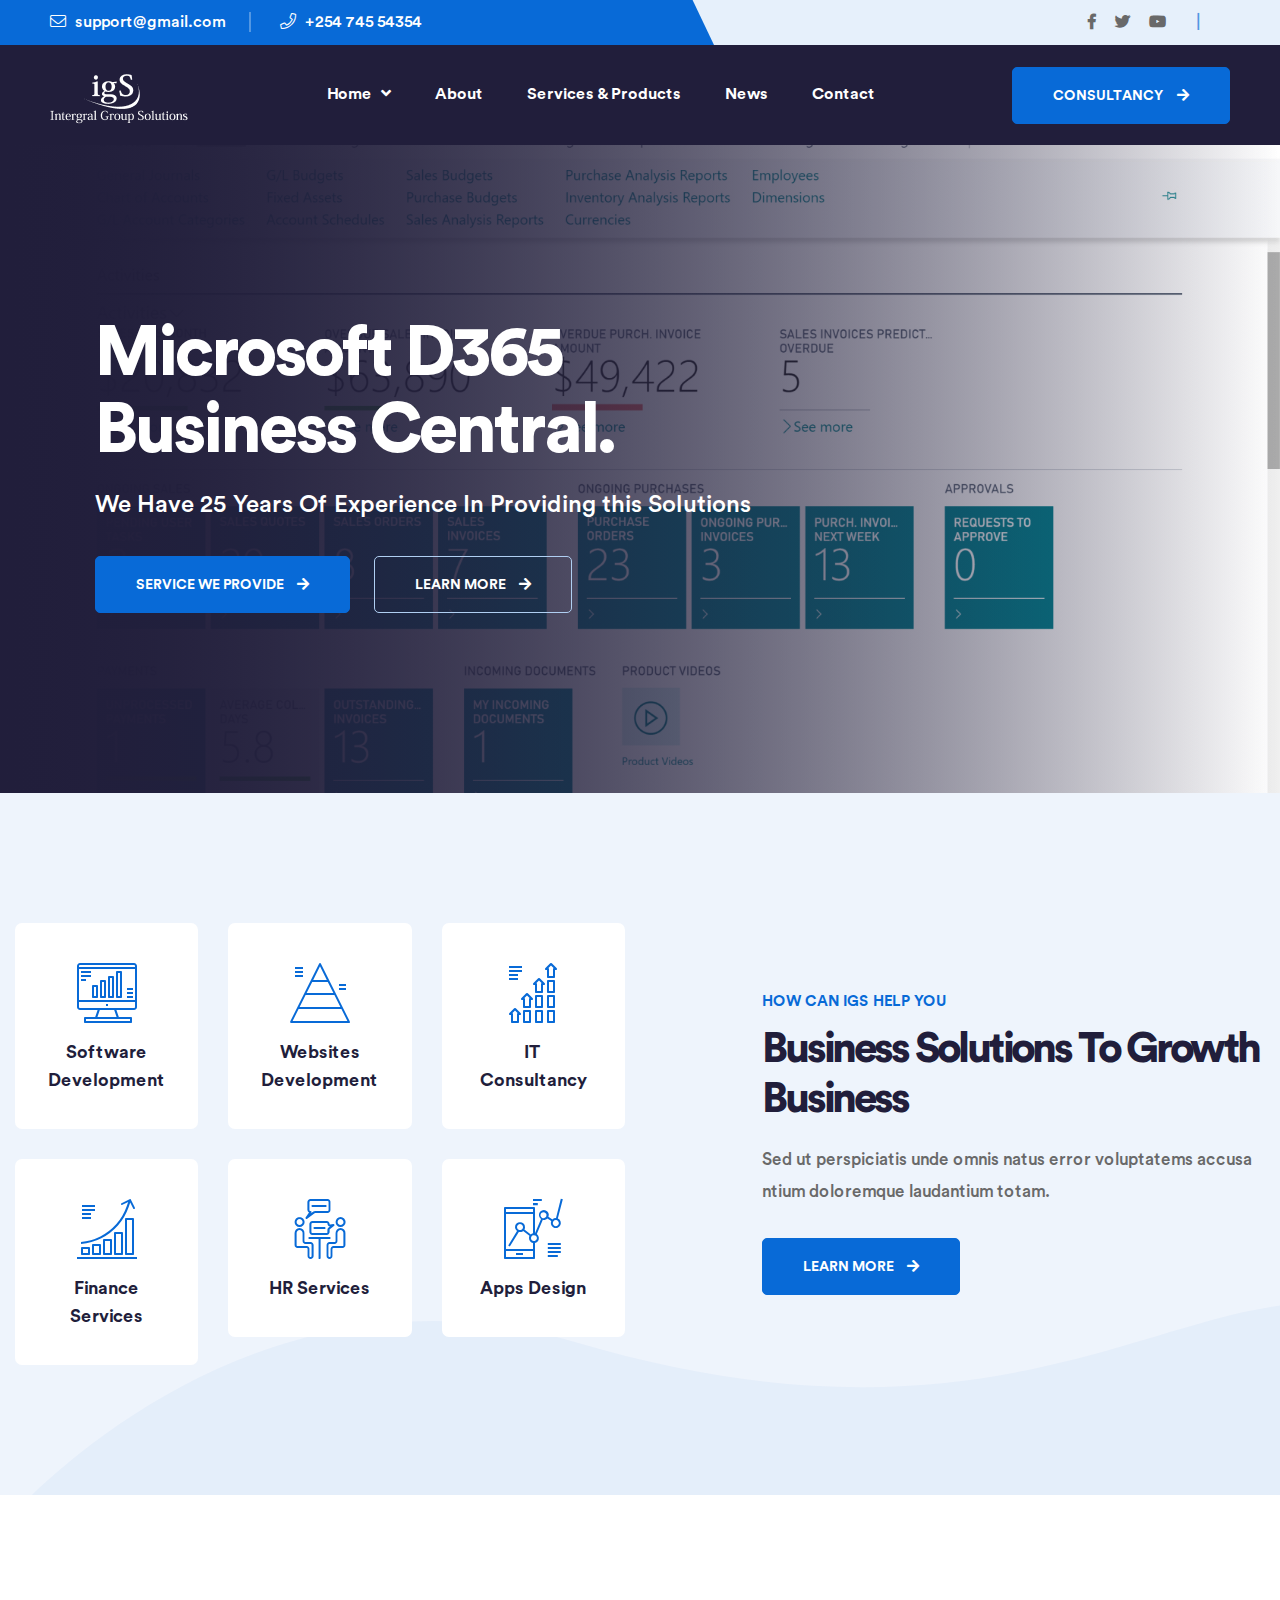
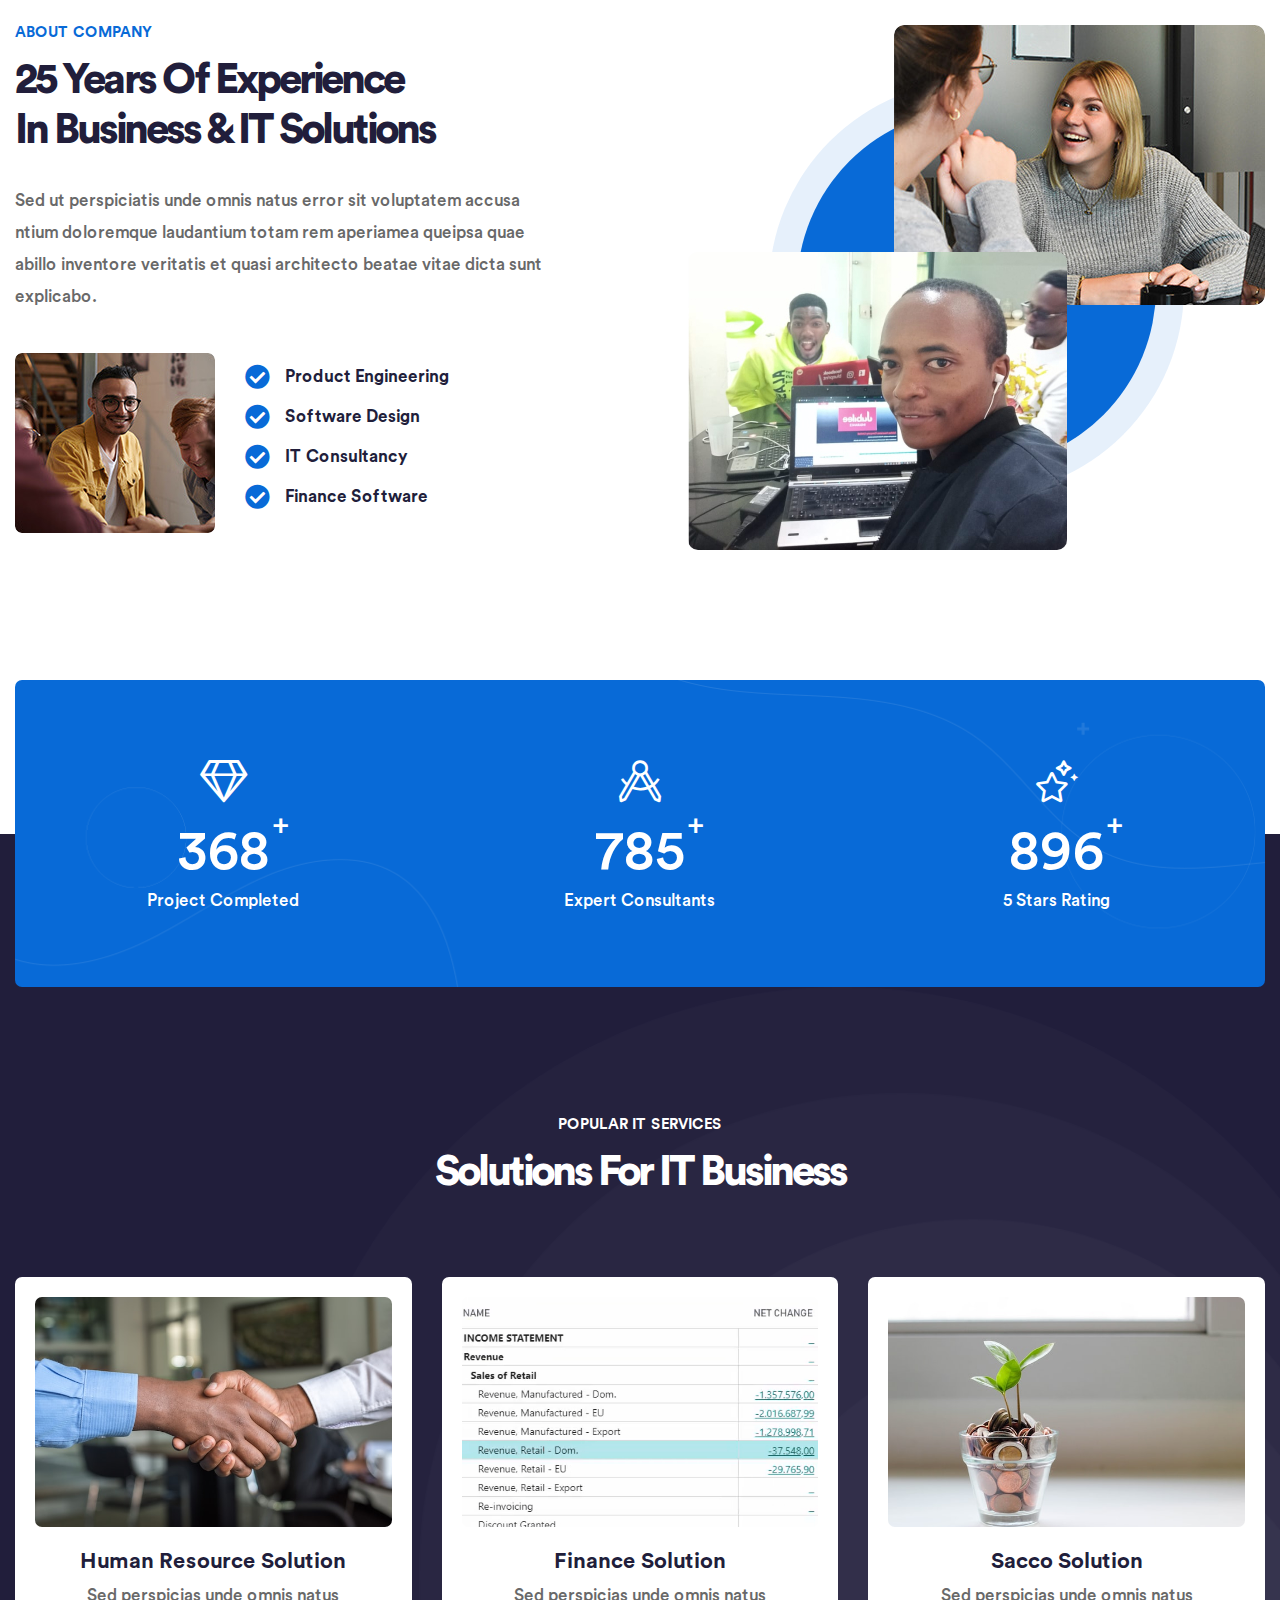
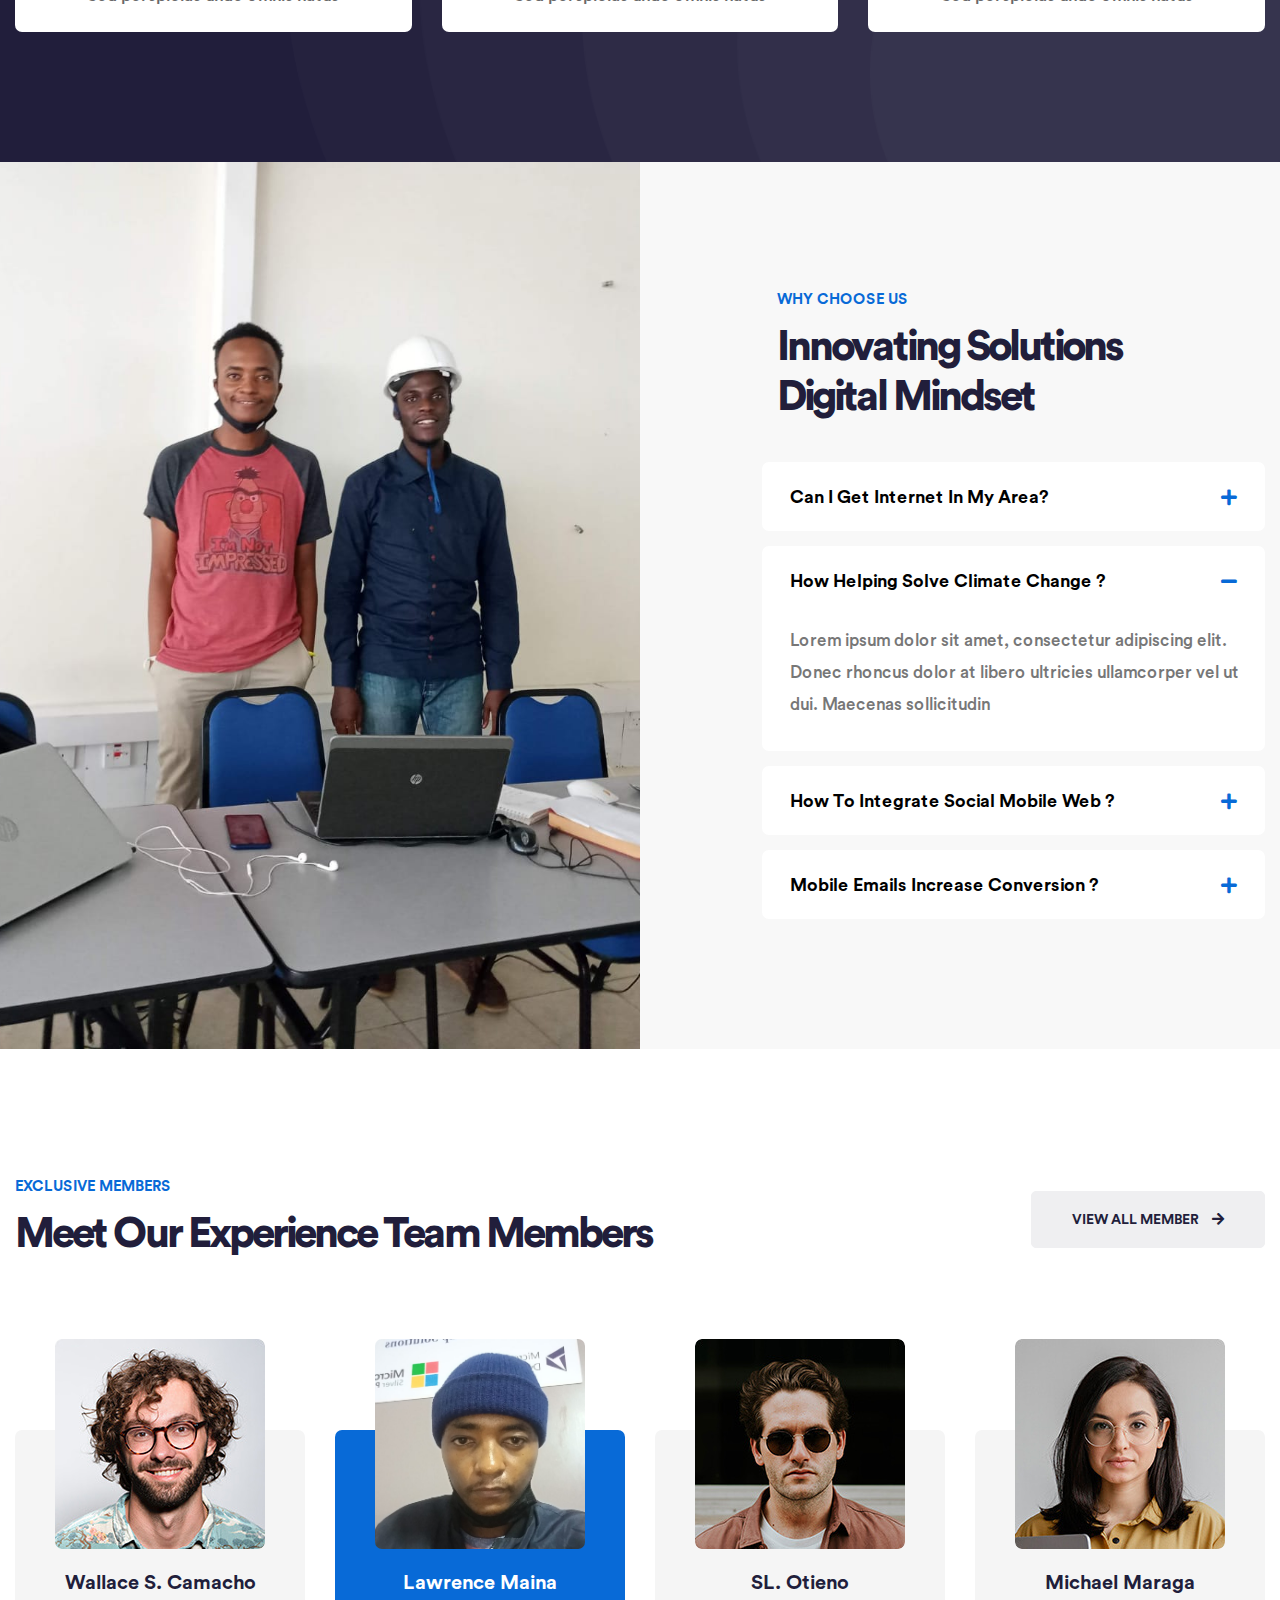
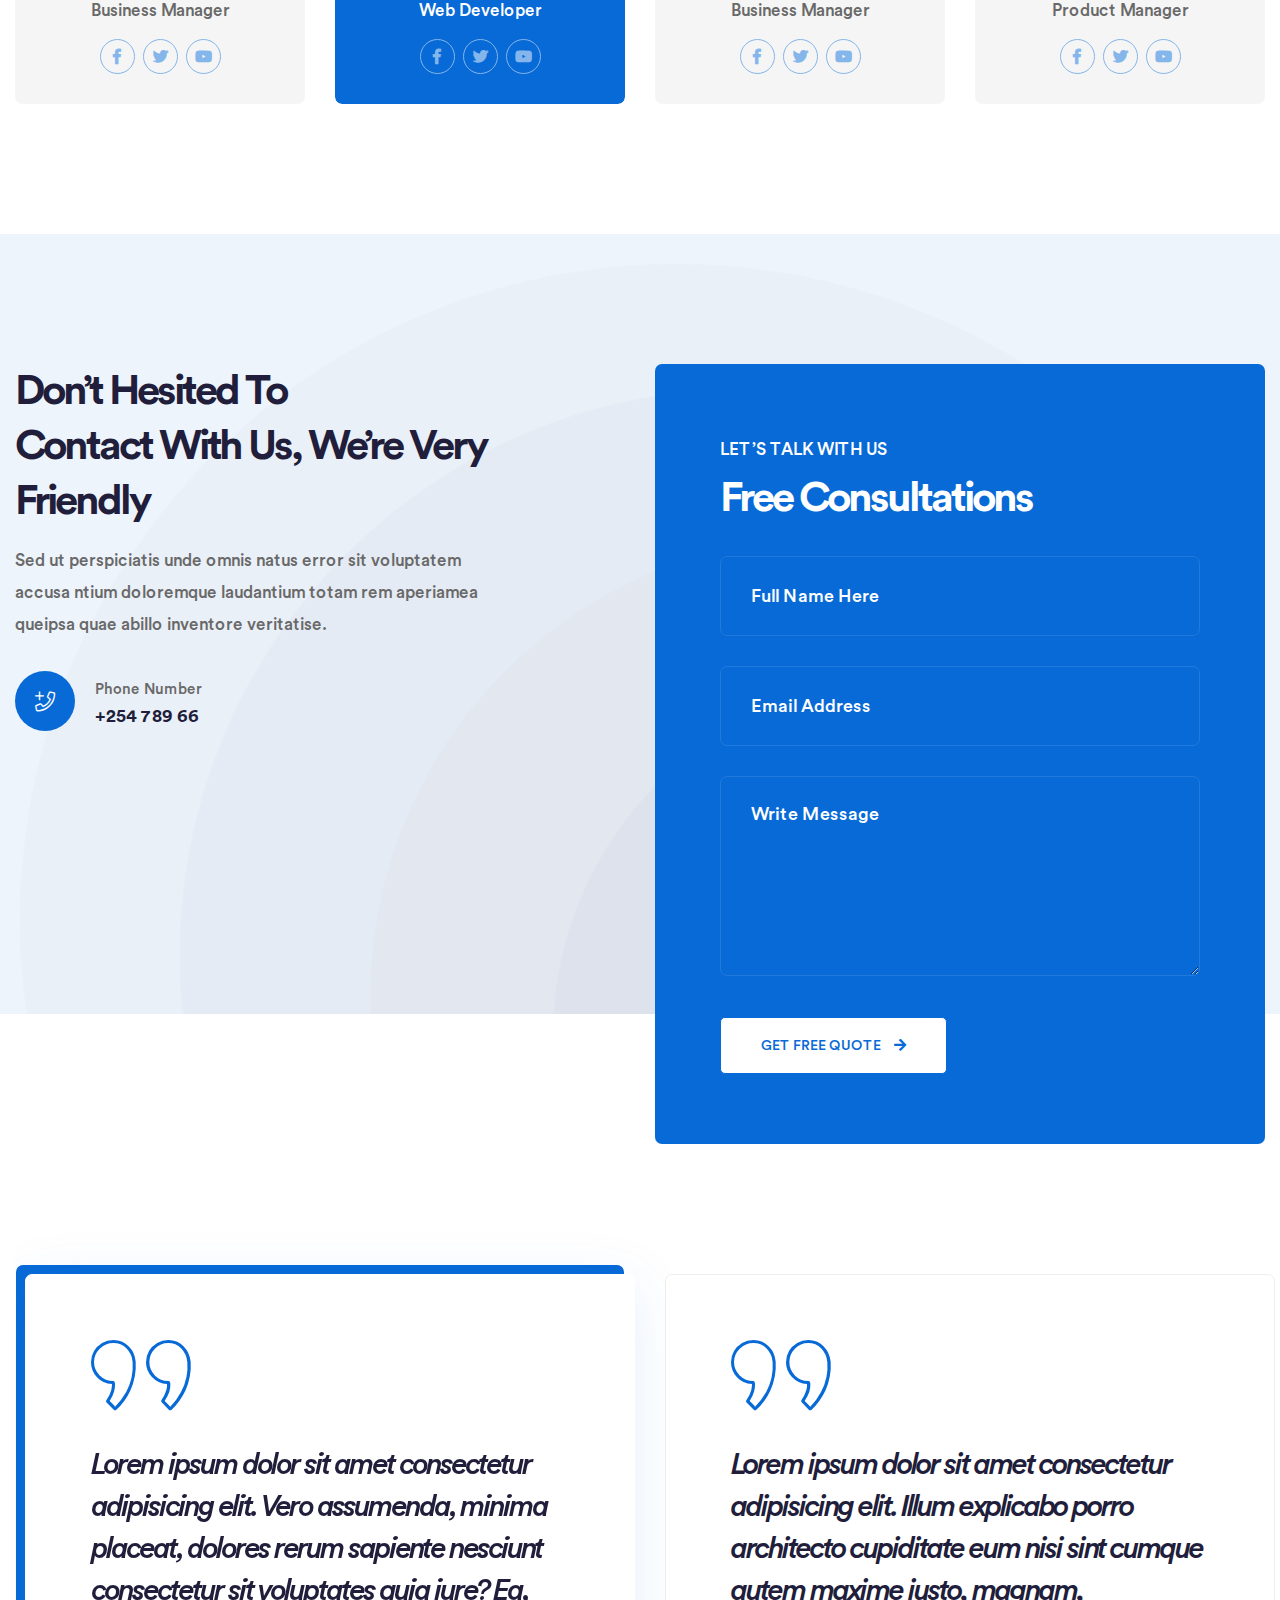
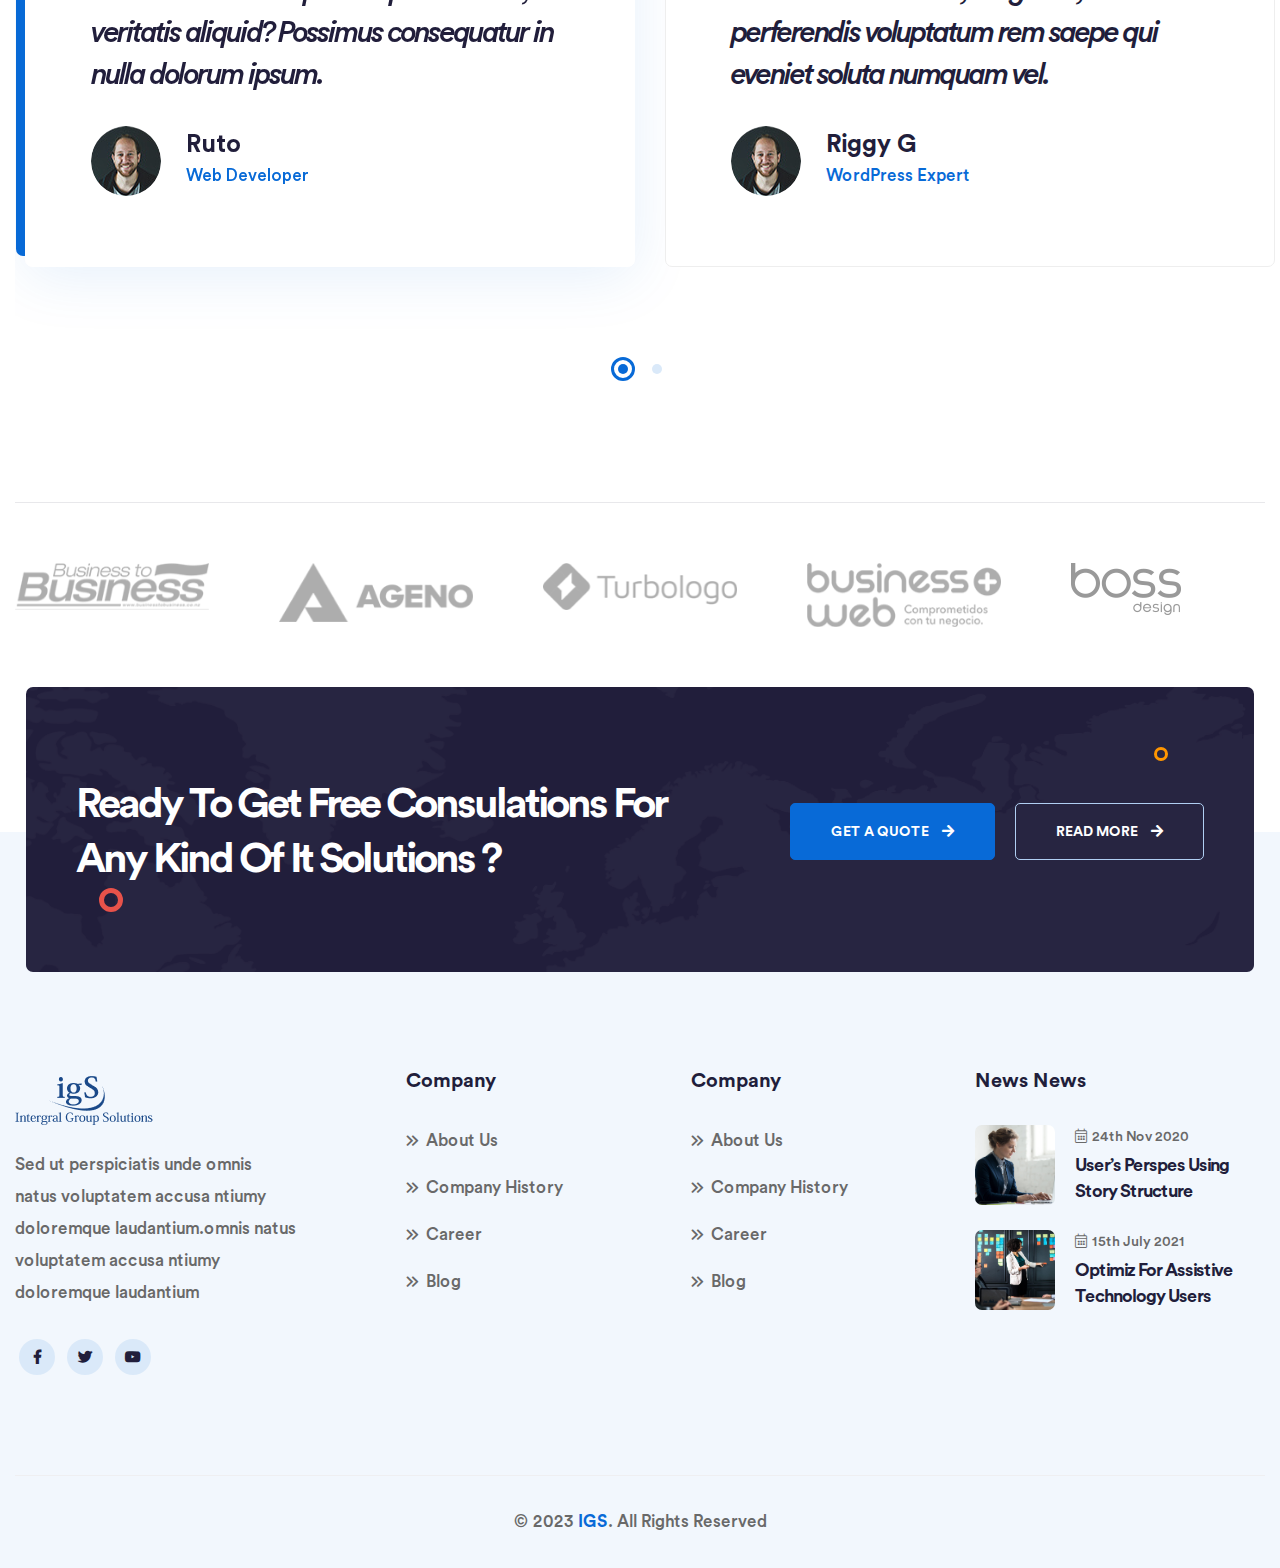
<file: index.html>
<!DOCTYPE html>
<html lang="en">


<head>
    <!-- ========== Meta Tags ========== -->
    <meta charset="UTF-8">
    <meta http-equiv="X-UA-Compatible" content="IE=edge">
    <meta name="viewport" content="width=device-width, initial-scale=1.0">
    <meta name="author" content="mgg">
    <!-- ======== Page title ============ -->
    <title>IGS - Intergral Group Solutions</title>
    <!-- ========== Favicon Icon ========== -->
    <link rel="shortcut icon" href="assets/img/favicon.png">
    <!-- ===========  All Stylesheet ================= -->
    <!--  Icon css plugins -->
    <link rel="stylesheet" href="assets/css/icons.css">
    <!--  animate css plugins -->
    <link rel="stylesheet" href="assets/css/animate.css">
    <!--  magnific-popup css plugins -->
    <link rel="stylesheet" href="assets/css/magnific-popup.css">
    <!--  owl carosuel css plugins -->
    <link rel="stylesheet" href="assets/css/owl.carousel.min.css">
    <!-- metis menu css file -->
    <link rel="stylesheet" href="assets/css/metismenu.css">
    <!--  owl theme css plugins -->
    <link rel="stylesheet" href="assets/css/owl.theme.css">
    <!--  Bootstrap css plugins -->
    <link rel="stylesheet" href="assets/css/bootstrap.min.css">
    <!--  main style css file -->
    <link rel="stylesheet" href="assets/css/style.css">
    <!-- template main style css file -->
    <link rel="stylesheet" href="style.css">
    
</head>

<body class="body-wrapper">    
    
    <div id="preloader" class="preloader">
        <div class="animation-preloader">
            <div class="spinner">                
            </div>
                <div class="txt-loading">
                    <span data-text-preloader="I" class="letters-loading">
                        I
                    </span>
                    <span data-text-preloader="N" class="letters-loading">
                        N
                    </span>
                    <span data-text-preloader="T" class="letters-loading">
                        T
                    </span>
                    <span data-text-preloader="E" class="letters-loading">
                        E
                    </span>
                    <span data-text-preloader="G" class="letters-loading">
                        G
                    </span>
                    <span data-text-preloader="R" class="letters-loading">
                        R
                    </span>
                    <span data-text-preloader="A" class="letters-loading">
                        A
                    </span>
                    <span data-text-preloader="L" class="letters-loading">
                        L
                    </span>
                </div>
            <p class="text-center">Loading</p>
        </div>
        <div class="loader">
            <div class="row">
                <div class="col-3 loader-section section-left">
                    <div class="bg"></div>
                </div>
                <div class="col-3 loader-section section-left">
                    <div class="bg"></div>
                </div>
                <div class="col-3 loader-section section-right">
                    <div class="bg"></div>
                </div>
                <div class="col-3 loader-section section-right">
                    <div class="bg"></div>
                </div>
            </div>
        </div>
    </div>

    <!-- welcome content start from here -->

    <header class="header-wrap header-2">
        <div class="top-header d-none d-md-block">
            <div class="container-flud">
                <div class="row">
                    <div class="col-md-7 pr-md-0 col-12">
                        <div class="header-cta">
                            <ul>
                                <li>
                                  <a href="mailto:support@gmail.com"><i class="fal fa-envelope"></i> support@gmail.com</a>
                                </li>
                                <li>
                                  <a href="tel:+254 745 54354"><i class="fal fa-phone"></i> +254 745 54354</a>
                                </li>
                              </ul>
                        </div>
                    </div>
                    <div class="col-md-5 col-12">
                        <div class="header-right-cta d-flex justify-content-end">
                            <div class="social-profile mr-30">
                                <a href="#"><i class="fab fa-facebook-f"></i></a>
                                <a href="#"><i class="fab fa-twitter"></i></a>
                                <a href="#"><i class="fab fa-youtube"></i></a>
                            </div>
                            |
                            <div class="lan-select ml-30">
                                <!-- <form>
                                    <select id="lan">
                                        <option>English</option>
                                        <option>China</option>
                                        <option>Bangla</option>
                                        <option>Hindi</option>
                                    </select>
                                </form> -->
                            </div>
                        </div>
                    </div>
                </div>
            </div>
        </div>

        <div class="main-header-wraper">
            <div class="container-fluid">
                <div class="row align-items-center justify-content-between">
                    <div class="header-logo">
                        <div class="logo">
                            <a href="#">
                                <img src="assets/img/logo-3.png" alt="logo">
                            </a>
                        </div>
                    </div>
                    <div class="header-menu d-none d-xl-block">
                        <div class="main-menu">
                            <ul>
                                <li><a href="#">Home <i class="fas fa-angle-down"></i></a></li>
                                <li><a href="#">About</a> </li>
                                <li><a href="#">Services & Products</a></li>
                                <li><a href="#">News</a></li>
                                <li><a href="#">Contact</a></li>
                            </ul>
                        </div>
                    </div>
                    <div class="header-right d-flex align-items-center">
                        <div class="header-btn-cta">
                            <a href="#" class="theme-btn">Consultancy <i class="fas fa-arrow-right"></i></a>
                        </div>
                        <div class="mobile-nav-bar d-block ml-3 ml-sm-5 d-xl-none">
                            <div class="mobile-nav-wrap">                    
                                <div id="hamburger">
                                    <i class="fal fa-bars"></i>
                                </div>
                                <!-- mobile menu - responsive menu  -->
                                <div class="mobile-nav">
                                    <button type="button" class="close-nav">
                                        <i class="fal fa-times-circle"></i>
                                    </button>
                                    <nav class="sidebar-nav">
                                        <ul class="metismenu" id="mobile-menu">
                                            <!-- class="has-arrow" -->
                                            <li><a href="#">Homes</a></li>
                                            <li><a href="#">about</a></li>
                                            <li><a href="#">services</a></li>
                                            
                                            <li><a href="#">News</a></li>
                                            <li><a href="#">Contact</a></li>
                                        </ul>
                                    </nav>
        
                                    <div class="action-bar">
                                        <a href="mailto:info@igs.com"><i class="fal fa-envelope-open-text"></i>info@igs.com</a>
                                        <a href="tel:+254-098-098-09"><i class="fal fa-phone"></i>+254-098-098-09</a>
                                        <a href="#" class="d-btn theme-btn black">Consultancy</a>
                                    </div>
                                </div>                            
                            </div>
                            <div class="overlay"></div>
                        </div>
                    </div>
                </div>
            </div>
        </div>
    </header>

    <section class="hero-slide-wrapper hero-2">
        <div class="hero-text">IGS</div>
        <div class="hero-slider-2 owl-carousel">
            <div class="single-slide bg-cover" style="background-image: url('assets/img/home2/bc.jpg')">
                <div class="container-fluid">
                    <div class="row">
                        <div class="col-12 col-lg-10 col-xl-8">
                            <div class="hero-contents">
                                <h1>Microsoft D365<br> Business Central.</h1>
                                <p>We Have 25 Years Of Experience In Providing this Solutions</p>
                                <a href="#" class="theme-btn">Service we provide <i class="fas fa-arrow-right"></i></a>
                                <a href="#" class="theme-btn minimal-btn">learn more <i class="fas fa-arrow-right"></i></a>
                            </div>
                        </div>
                    </div>
                </div>
            </div>
            <div class="single-slide bg-cover" style="background-image: url('assets/img/home2/saccoo.jpg')">
                <div class="container-fluid">
                    <div class="row">
                        <div class="col-12 col-lg-10 col-xl-8">
                            <div class="hero-contents">
                                <h1>Sacco Management<br> Solutions </h1>
                                <p>We Have 15 Years Of Experience In Providing this Solutions</p>
                                <a href="#" class="theme-btn">Service we provide <i class="fas fa-arrow-right"></i></a>
                                <a href="#" class="theme-btn minimal-btn">learn more <i class="fas fa-arrow-right"></i></a>
                            </div>
                        </div>
                    </div>
                </div>
            </div>
            <div class="single-slide bg-cover" style="background-image: url('assets/img/home2/payroll.jpg')">
                <div class="container-fluid">
                    <div class="row">
                        <div class="col-12 col-lg-10 col-xl-8">
                            <div class="hero-contents">
                                <h1>Payroll<br> Services.</h1>
                                <p>We Have 25 Years Of Experience In Payroll Solutions</p>
                                <a href="#" class="theme-btn">Service we provide <i class="fas fa-arrow-right"></i></a>
                                <a href="#" class="theme-btn minimal-btn">learn more <i class="fas fa-arrow-right"></i></a>
                            </div>
                        </div>
                    </div>
                </div>
            </div>

            <div class="single-slide bg-cover" style="background-image: url('assets/img/home2/web\ dev.jpeg')">
                <div class="container-fluid">
                    <div class="row">
                        <div class="col-12 col-lg-10 col-xl-8">
                            <div class="hero-contents">
                                <h1>Software & Web <br>Design Services.</h1>
                                <p>We Have 25 Years Of Experience In Web & Software Development</p>
                                <a href="#" class="theme-btn">Service we provide <i class="fas fa-arrow-right"></i></a>
                                <a href="#" class="theme-btn minimal-btn">learn more <i class="fas fa-arrow-right"></i></a>
                            </div>
                        </div>
                    </div>
                </div>
            </div>
            <div class="single-slide bg-cover" style="background-image: url('assets/img/home2/POS.jpeg')">
                <div class="container-fluid">
                    <div class="row">
                        <div class="col-12 col-lg-10 col-xl-8">
                            <div class="hero-contents">
                                <h1>Point of Sale <br> Services.</h1>
                                <p>We Have 25 Years Of Experience In POS Services</p>
                                <a href="#" class="theme-btn">Service we provide <i class="fas fa-arrow-right"></i></a>
                                <a href="#" class="theme-btn minimal-btn">learn more <i class="fas fa-arrow-right"></i></a>
                            </div>
                        </div>
                    </div>
                </div>
            </div>
        </div>
    </section>

    <section class="features-wrapper features-2 section-padding">
        <div class="container">
            <div class="row align-items-center">
                <div class="col-12 col-xl-6">
                    <div class="row mtm-30">
                        <div class="col-lg-4 col-md-6 col-12">
                            <div class="icon-box">
                                <div class="icon">
                                    <i class="flaticon flaticon-monitor"></i>
                                </div>
                                <h4><a href="#">Software Development</a></h4>
                            </div>
                        </div>
                        <div class="col-lg-4 col-md-6 col-12">
                            <div class="icon-box">
                                <div class="icon">
                                    <i class="flaticon flaticon-pyramid"></i>
                                </div>
                                <h4><a href="#">Websites Development</a></h4>
                            </div>
                        </div>
                        <div class="col-lg-4 col-md-6 col-12">
                            <div class="icon-box">
                                <div class="icon">
                                    <i class="flaticon flaticon-diagram"></i>
                                </div>
                                <h4><a href="#">IT Consultancy</a></h4>
                            </div>
                        </div>
                        <div class="col-lg-4 col-md-6 col-12">
                            <div class="icon-box">
                                <div class="icon">
                                    <i class="flaticon flaticon-diagram-1"></i>
                                </div>
                                <h4><a href="#">Finance Services</a></h4>
                            </div>
                        </div>
                        <div class="col-lg-4 col-md-6 col-12">
                            <div class="icon-box">
                                <div class="icon">
                                    <i class="flaticon flaticon-meeting"></i>
                                </div>
                                <h4><a href="#">HR Services</a></h4>
                            </div>
                        </div>
                        <div class="col-lg-4 col-md-6 col-12">                           
                            <div class="icon-box">
                                <div class="icon">
                                    <i class="flaticon flaticon-stats"></i>
                                </div>
                                <h4><a href="#">Apps Design</a></h4>
                            </div>
                        </div>
                    </div>
                </div>
                <div class="col-12 col-xl-5 offset-xl-1 mt-5 mt-xl-0">
                    <div class="section-title">
                        <p>How can IGS help you</p>
                        <h1>Business Solutions To Growth Business</h1>
                    </div>
                    <p class="mt-20">Sed ut perspiciatis unde omnis natus error voluptatems 
                        accusa ntium doloremque laudantium totam.</p>
                    <a href="#" class="theme-btn mt-30">Learn more <i class="fas fa-arrow-right"></i></a>
                </div>
            </div>
        </div>
        <svg class="feature-bg"><path fill-rule="evenodd"  opacity="0.039" fill="rgb(8, 106, 215)"
             d="M-0.000,232.999 C-0.000,232.999 239.131,-52.566 575.000,47.000 C910.869,146.565 1087.000,55.653 1231.000,19.999 C1375.000,-15.654 1800.820,-31.520 1915.000,232.999 C1445.000,232.999 -0.000,232.999 -0.000,232.999 Z"/>
            </svg>
    </section>

    <section class="about-us-wrapper section-padding">
        <div class="container">
            <div class="row">
                <div class="col-xl-6 col-lg-6 col-12 pr-xl-5">
                    <div class="section-title mb-30">
                        <p>About Company</p>
                        <h1>25 Years Of Experience <br> In Business & IT Solutions</h1>
                    </div>

                    <p class="pr-md-5">Sed ut perspiciatis unde omnis natus error sit voluptatem accusa ntium doloremque laudantium totam rem aperiamea queipsa quae abillo inventore veritatis et quasi architecto beatae vitae dicta sunt explicabo.</p>
                    
                    <div class="about-check-list d-flex">
                        <div class="banner bg-cover" style="background-image: url('assets/img/about_list.jpg')"></div>

                        <ul class="checked-list">
                            <li>Product Engineering</li>
                            <li>Software Design</li>
                            <li>IT Consultancy</li>
                            <li>Finance Software</li>
                        </ul>
                    </div>

                </div>

                <div class="col-xl-6 col-md-10 col-lg-6 pl-xl-5 col-12 mt-5 mt-xl-0">
                    <div class="about-thum">
                        <div class="item top-image text-right">
                            <img src="assets/img/about-big-thumb-1.jpg" alt="rrdevs">
                        </div>
                        <div class="item bottom-image">
                            <img src="assets/img/about-big-thumb-2.jpg" alt="rrdevs">
                        </div>
                    </div>
                </div>
            </div>
        </div>
    </section>  

    <section class="funfact-wrapper bottom text-white">
        <div class="container">
            <div class="funfact-content-grid bg-cover" style="background-image: url('assets/img/funfact-line.png')">
                <div class="single-funfact-item">
                    <div class="icon">
                        <i class="fal fa-gem"></i>
                    </div>
                    <h3>368</h3>
                    <p>Project Completed</p>
                </div>
                <div class="single-funfact-item">
                    <div class="icon">
                        <i class="fal fa-drafting-compass"></i>
                    </div>
                    <h3>785</h3>
                    <p>Expert Consultants</p>
                </div>
                <div class="single-funfact-item">
                    <div class="icon">
                        <i class="fal fa-stars"></i>
                    </div>
                    <h3>896</h3>
                    <p>5 Stars Rating</p>
                </div>
                <!-- <div class="single-funfact-item">
                    <div class="icon">
                        <i class="fal fa-trophy-alt"></i>
                    </div>
                    <h3>125</h3>
                    <p>Awards Winning</p>
                </div> -->
            </div>
        </div>
    </section> 

    <section class="services-wrapper service-2 section-padding section-bg bg-contain" style="background-image: url('assets/img/circle-bg.png')">
        <div class="container">
            <div class="row mb-50">
                <div class="col-12 col-lg-12">
                    <div class="section-title text-white text-center">
                        <p>Popular IT services</p>
                        <h1>Solutions For IT Business</h1>
                    </div>
                </div>
            </div>

            <div class="row">
                <div class="col-md-6 col-xl-4 col-12">
                    <div class="single-service-box">
                        <div class="icon bg-cover" style="background-image: url('assets/img/home2/hr.jpg')">
                        </div>
                        <div class="content-visible">
                            <h4><a href="#">Human Resource Solution</a></h4>
                            <p>Sed perspicias unde omnis natus</p>
                        </div>
                        <div class="content-overlay">
                            <h4><a href="#">Human Resource Solution</a></h4>
                            <p>Quis autem vel eum iure reprehenderit 
                            qui in ea voluptate velit esse</p>
                            <a href="#" class="read-link">learn more <i class="fas fa-arrow-right"></i></a>
                        </div> 
                    </div>
                </div>
                <div class="col-md-6 col-xl-4 col-12">
                    <div class="single-service-box">
                        <div class="icon bg-cover" style="background-image: url('assets/img/home2/fin.png')">
                        </div>
                        <div class="content-visible">
                            <h4><a href="#">Finance  Solution</a></h4>
                            <p>Sed perspicias unde omnis natus</p>
                        </div>
                        <div class="content-overlay">
                            <h4><a href="#">Finance  Solution</a></h4>
                            <p>Quis autem vel eum iure reprehenderit 
                            qui in ea voluptate velit esse</p>
                            <a href="#" class="read-link">learn more <i class="fas fa-arrow-right"></i></a>
                        </div> 
                    </div>
                </div>
                <div class="col-md-6 col-xl-4 col-12">
                    <div class="single-service-box">
                        <div class="icon bg-cover" style="background-image: url('assets/img/home2/sacc.jpg')">
                        </div>
                        <div class="content-visible">
                            <h4><a href="#">Sacco Solution</a></h4>
                            <p>Sed perspicias unde omnis natus</p>
                        </div>
                        <div class="content-overlay">
                            <h4><a href="#">Sacco Solution</a></h4>
                            <p>Quis autem vel eum iure reprehenderit 
                            qui in ea voluptate velit esse</p>
                            <a href="#" class="read-link">learn more <i class="fas fa-arrow-right"></i></a>
                        </div> 
                    </div>
                </div>
            </div>
        </div>
    </section>

    <section class="faq-section section-padding">
        <div class="faq-bg bg-cover d-none d-lg-block" style="background-image: url('assets/img/faq_home_2.jpeg')"></div>
        <div class="container">
            <div class="row">
                <div class="col-xl-5 col-lg-6 offset-lg-6 offset-xl-7">
                    <div class="col-12 col-lg-12 mb-40">
                        <div class="section-title">
                            <p>Why choose us</p>
                            <h1>Innovating Solutions <br> Digital Mindset</h1>
                        </div>
                    </div>

                    <div class="faq-content">
                        <div class="faq-accordion">
                            <div id="accordion" class="accordion">
                                <div class="card">
                                    <div class="card-header" id="faq1">
                                        <p class="mb-0 text-capitalize">
                                            <a class="collapsed" role="button" data-toggle="collapse" aria-expanded="false" href="#faq-1">
                                            Can I Get Internet In My Area?
                                            </a>
                                        </h5>
                                    </div>
                                    <div id="faq-1" class="collapse" data-parent="#accordion">
                                        <div class="card-body">
                                            Lorem ipsum dolor sit amet, consectetur adipiscing elit. Donec rhoncus dolor at libero ultricies ullamcorper vel ut dui. Maecenas sollicitudin
                                        </div>
                                    </div>
                                </div> <!-- /card -->
                                <div class="card">
                                    <div class="card-header" id="faq2">
                                        <p class="mb-0 text-capitalize">
                                            <a class="collapsed" role="button" data-toggle="collapse" aria-expanded="true" href="#faq-2">
                                                How Helping Solve Climate Change ?
                                            </a>
                                        </p>
                                    </div>
                                    <div id="faq-2" class="collapse show" data-parent="#accordion">
                                        <div class="card-body">
                                            Lorem ipsum dolor sit amet, consectetur adipiscing elit. Donec rhoncus dolor at libero ultricies ullamcorper vel ut dui. Maecenas sollicitudin
                                        </div>
                                    </div>
                                </div> <!-- /card -->
                                <div class="card">
                                    <div class="card-header" id="faq4">
                                        <p class="mb-0 text-capitalize">
                                            <a class="collapsed" role="button" data-toggle="collapse" aria-expanded="false" href="#faq-3">
                                                How To Integrate Social Mobile Web ?
                                            </a>
                                        </p>
                                    </div>
                                    <div id="faq-3" class="collapse" data-parent="#accordion">
                                        <div class="card-body">
                                            Lorem ipsum dolor sit amet, consectetur adipiscing elit. Donec rhoncus dolor at libero ultricies ullamcorper vel ut dui. Maecenas sollicitudin
                                        </div>
                                    </div>
                                </div> <!-- /card -->
                                <div class="card">
                                    <div class="card-header" id="faq4">
                                        <p class="mb-0 text-capitalize">
                                            <a class="collapsed" role="button" data-toggle="collapse" aria-expanded="false" href="#faq-4">
                                                Mobile Emails Increase Conversion ?
                                            </a>
                                        </p>
                                    </div>
                                    <div id="faq-4" class="collapse" data-parent="#accordion">
                                        <div class="card-body">
                                            Lorem ipsum dolor sit amet, consectetur adipiscing elit. Donec rhoncus dolor at libero ultricies ullamcorper vel ut dui. Maecenas sollicitudin 
                                        </div>
                                    </div>
                                </div> <!-- /card -->
                            </div>                        
                        </div>
                    </div>
                </div>
            </div>
        </div>
    </section>

    <section class="our-team-wrapper section-padding">
        <div class="container">
            <div class="row align-items-center mb-40">
                <div class="col-12 col-md-7 text-center text-md-left">
                    <div class="section-title">
                        <p>Exclusive Members</p>
                        <h1>Meet Our Experience Team Members</h1>
                    </div>
                </div>
                <div class="col-12 col-md-5 mt-4 mt-md-0 text-center text-md-right">
                    <a href="team.html" class="theme-btn off-white">View all Member <i class="fas fa-arrow-right"></i></a>
                </div>
            </div>

            <div class="team-members-list row">
                <div class="col-12 col-md-6 col-xl-3">
                    <div class="single-team-member">
                        <div class="member-img bg-cover bg-center" style="background-image: url('assets/img/team/team1.jpg')">
                        </div>
                        <div class="member-bio">
                            <h4>Wallace S. Camacho</h4>
                            <p>Business Manager</p>
                        </div>
                        <div class="social-profile">
                            <a href="#"><i class="fab fa-facebook-f"></i></a>
                            <a href="#"><i class="fab fa-twitter"></i></a>
                           
                            <a href="#"><i class="fab fa-youtube"></i></a>
                        </div>
                    </div>
                </div>
                <div class="col-12 col-md-6 col-xl-3">
                    <div class="single-team-member active">
                        <div class="member-img bg-cover bg-center" style="background-image: url('assets/img/team/team2.jpeg')">
                        </div>
                        <div class="member-bio">
                            <h4>Lawrence Maina</h4>
                            <p>Web Developer</p>
                        </div>
                        <div class="social-profile">
                            <a href="#"><i class="fab fa-facebook-f"></i></a>
                            <a href="#"><i class="fab fa-twitter"></i></a>
                           
                            <a href="#"><i class="fab fa-youtube"></i></a>
                        </div>
                    </div>
                </div>
                <div class="col-12 col-md-6 col-xl-3">
                    <div class="single-team-member">
                        <div class="member-img bg-cover bg-center" style="background-image: url('assets/img/team/team3.jpg')">
                        </div>
                        <div class="member-bio">
                            <h4> SL. Otieno</h4>
                            <p>Business Manager</p>
                        </div>
                        <div class="social-profile">
                            <a href="#"><i class="fab fa-facebook-f"></i></a>
                            <a href="#"><i class="fab fa-twitter"></i></a>
                           
                            <a href="#"><i class="fab fa-youtube"></i></a>
                        </div>
                    </div>
                </div>
                <div class="col-12 col-md-6 col-xl-3">
                    <div class="single-team-member">
                        <div class="member-img bg-cover bg-center" style="background-image: url('assets/img/team/team4.jpg')">
                        </div>
                        <div class="member-bio">
                            <h4>Michael Maraga</h4>
                            <p>Product Manager</p>
                        </div>
                        <div class="social-profile">
                            <a href="#"><i class="fab fa-facebook-f"></i></a>
                            <a href="#"><i class="fab fa-twitter"></i></a>
                           
                            <a href="#"><i class="fab fa-youtube"></i></a>
                        </div>
                    </div>
                </div>
            </div>
        </div>
    </section> 

    <!-- <section class="case-study-carousel-wrapper">
        <div class="container text-center">
            <div class="case-study-items owl-carousel">
                <div class="single-case-item">
                    <div class="case-thumb bg-cover" style="background-image: url('assets/img/home2/cs1.jpg')"></div>
                    <div class="contents">
                        <div class="content-visible">
                            <h3>Business Knowladge</h3>
                            <span>IT Consultation</span>
                        </div>
                        <div class="overlay-content">
                            <h3><a href="project-details.html">Business Knowladge</a></h3>
                            <p>Sed ut perspiciatis unde omnis natus erroraccusa ntium doloreque</p>
                            <a href="project-details.html" class="theme-btn">read more <i class="fas fa-arrow-right"></i></a>
                        </div>
                    </div>
                </div>
                <div class="single-case-item">
                    <div class="case-thumb bg-cover" style="background-image: url('assets/img/home2/cs2.jpg')"></div>
                    <div class="contents">
                        <div class="content-visible">
                            <h3>Market Leader Idea</h3>
                            <span>IT Consultation</span>
                        </div>
                        <div class="overlay-content">
                            <h3><a href="project-details.html">Market Leader Idea</a></h3>
                            <p>Sed ut perspiciatis unde omnis natus erroraccusa ntium doloreque</p>
                            <a href="project-details.html" class="theme-btn">read more <i class="fas fa-arrow-right"></i></a>
                        </div>
                    </div>
                </div>
                <div class="single-case-item">
                    <div class="case-thumb bg-cover" style="background-image: url('assets/img/home2/cs3.jpg')"></div>
                    <div class="contents">
                        <div class="content-visible">
                            <h3>Relationship Buildup</h3>
                            <span>IT Consultation</span>
                        </div>
                        <div class="overlay-content">
                            <h3><a href="project-details.html">Relationship Buildup</a></h3>
                            <p>Sed ut perspiciatis unde omnis natus erroraccusa ntium doloreque</p>
                            <a href="project-details.html" class="theme-btn">read more <i class="fas fa-arrow-right"></i></a>
                        </div>
                    </div>
                </div>
                <div class="single-case-item">
                    <div class="case-thumb bg-cover" style="background-image: url('assets/img/home2/cs1.jpg')"></div>
                    <div class="contents">
                        <div class="content-visible">
                            <h3>Business Knowladge</h3>
                            <span>IT Consultation</span>
                        </div>
                        <div class="overlay-content">
                            <h3><a href="project-details.html">Business Knowladge</a></h3>
                            <p>Sed ut perspiciatis unde omnis natus erroraccusa ntium doloreque</p>
                            <a href="project-details.html" class="theme-btn">read more <i class="fas fa-arrow-right"></i></a>
                        </div>
                    </div>
                </div>
                <div class="single-case-item">
                    <div class="case-thumb bg-cover" style="background-image: url('assets/img/home2/cs3.jpg')"></div>
                    <div class="contents">
                        <div class="content-visible">
                            <h3>Relationship Buildup</h3>
                            <span>IT Consultation</span>
                        </div>
                        <div class="overlay-content">
                            <h3><a href="project-details.html">Relationship Buildup</a></h3>
                            <p>Sed ut perspiciatis unde omnis natus erroraccusa ntium doloreque</p>
                            <a href="project-details.html" class="theme-btn">read more <i class="fas fa-arrow-right"></i></a>
                        </div>
                    </div>
                </div>
            </div>
        </div>
    </section> -->

    <section class="consultations-wrapper section-padding bg-contain pb-0" style="background-image: url('assets/img/circle-bg-2.png')">
        <div class="container">
            <div class="row">
                <div class="col-12 col-lg-6 col-xl-5">
                    <h1>Don’t Hesited To <br> Contact With Us, We’re  Very Friendly </h1>
                    <p class="mt-3">Sed ut perspiciatis unde omnis natus error sit voluptatem 
                        accusa ntium doloremque laudantium totam rem aperiamea
                        queipsa quae abillo inventore veritatise.</p>

                    <div class="call-consultation mt-30 mb-40">
                        <div class="icon">
                            <i class="fal fa-phone-plus"></i>
                        </div>
                        <div class="content">
                            <span>Phone Number</span>
                            <h5><a href="tel:+254  789 66">+254  789 66</a></h5>
                        </div>
                    </div>
                </div>

                <div class="col-12 col-lg-6 col-xl-6 offset-xl-1">
                    <div class="consultations-form text-white">
                        <p>let’s talk with us</p>
                        <h1>Free Consultations</h1>
                        <form action="#">
                            <input type="text" placeholder="Full Name Here">
                            <input type="email" placeholder="Email Address">
                            <textarea placeholder="Write Message"></textarea>
                            <button class="theme-btn" type="submit">Get Free Quote <i class="fas fa-arrow-right"></i></button>
                        </form>
                    </div>
                </div>
            </div>
        </div>
    </section>

    <section class="testimonial-wrapper pt-50 pb-110">
        <div class="container">
            <div class="row">
                <div class="col-12 col-lg-12">
                    <div class="testimonial-carousel-2 owl-carousel owl-theme">
                        <div class="single-testimonial active">
                            <div class="icon">
                                <i class="flaticon-right-quote"></i>
                            </div>
                            <h2>Lorem ipsum dolor sit amet consectetur adipisicing elit. Vero assumenda, minima placeat, dolores rerum sapiente nesciunt consectetur sit voluptates quia iure? Ea, veritatis aliquid? Possimus consequatur in nulla dolorum ipsum.</h2>
                            <div class="client-info">
                                <div class="client-img bg-cover" style="background-image: url('assets/img/home1/testi1.jpg')"></div>
                                <div class="client-bio">
                                    <h3>Ruto</h3>
                                    <p>Web Developer</p>
                                </div>
                            </div>
                        </div>

                        <div class="single-testimonial">
                            <div class="icon">
                                <i class="flaticon-right-quote"></i>
                            </div>
                            <h2>Lorem ipsum dolor sit amet consectetur adipisicing elit. Illum explicabo porro architecto cupiditate eum nisi sint cumque autem maxime iusto, magnam, perferendis voluptatum rem saepe qui eveniet soluta numquam vel.</h2>
                            <div class="client-info">
                                <div class="client-img bg-cover" style="background-image: url('assets/img/home1/testi1.jpg')"></div>
                                <div class="client-bio">
                                    <h3>Riggy G</h3>
                                    <p>WordPress Expert</p>
                                </div>
                            </div>
                        </div>

                        <div class="single-testimonial">
                            <div class="icon">
                                <i class="flaticon-right-quote"></i>
                            </div>
                            <h2>Lorem, ipsum dolor sit amet consectetur adipisicing elit. Maxime quam ipsum neque incidunt, sequi labore nulla! Amet cumque vel, ut odit neque nesciunt dolorem corrupti animi deleniti voluptates, ducimus molestias.</h2>
                            <div class="client-info">
                                <div class="client-img bg-cover" style="background-image: url('assets/img/home1/testi1.jpg')"></div>
                                <div class="client-bio">
                                    <h3>Salman Ahmed</h3>
                                    <p>Frontend Developer</p>
                                </div>
                            </div>
                        </div>
                    </div>
                </div>
            </div>
        </div>
    </section> 
    
    <div class="client-brand-logo-wrap">
        <div class="container">
            <div class="brand-carousel-active pt-60 pb-60 d-flex justify-content-between owl-carousel">
                <div class="single-client">
                    <img src="assets/img/brand/1.png" alt="">
                </div>
                <div class="single-client">
                    <img src="assets/img/brand/2.png" alt="">
                </div>
                <div class="single-client">
                    <img src="assets/img/brand/3.png" alt="">
                </div>
                <div class="single-client">
                    <img src="assets/img/brand/4.png" alt="">
                </div>
                <div class="single-client">
                    <img src="assets/img/brand/b4.png" alt="">
                </div>
            </div>
        </div>
    </div>

    <section class="cta-banner">
        <div class="container-fluid bg-cover section-bg" style="background-image: url('assets/img/cta_bg1.png')">
            <div class="cta-content">
                <div class="row align-items-center">
                    <div class="col-xl-7 text-white col-12 text-center text-xl-left">
                        <h1>Ready To Get Free Consulations For <br> Any Kind Of It Solutions ? </h1>
                    </div>
                    <div class="col-xl-5 col-12 text-center text-xl-right">
                        <a href="#" class="theme-btn mt-4 mt-xl-0">Get a quote <i class="fas fa-arrow-right"></i></a>
                        <a href="#" class="ml-sm-3 mt-4 mt-xl-0 theme-btn minimal-btn">read more <i class="fas fa-arrow-right"></i></a>
                    </div>
                </div>
            </div>
        </div>
    </section> 

    <footer class="footer-2 footer-wrap">
        <div class="footer-widgets">            
            <div class="container">
                <div class="row justify-content-between">
                    <div class="col-md-6 col-xl-3 col-12 pr-xl-4">
                        <div class="single-footer-wid site_footer_widget">
                            <a href="#">
                                <img src="assets/img/logo-1.png" alt="">
                            </a>
                            <p class="mt-4">Sed ut perspiciatis unde omnis natus voluptatem accusa ntiumy doloremque laudantium.omnis natus voluptatem accusa ntiumy doloremque laudantium</p>
                            <div class="social-link mt-30">
                                <a href="#"><i class="fab fa-facebook-f"></i></a>
                                <a href="#"><i class="fab fa-twitter"></i></a>
                                <a href="#"><i class="fab fa-youtube"></i></a>
                            </div>
                        </div>
                    </div> <!-- /.col-lg-3 - single-footer-wid -->
                    <div class="col-md-6 col-xl-2 col-12">                        
                        <div class="single-footer-wid">
                            <div class="wid-title">
                                <h4>Company</h4>
                            </div>
                            <ul>
                                <li><a href="#">About Us</a></li>
                                <li><a href="#">Company History</a></li>
                                <li><a href="#">Career</a></li>
                                <li><a href="#">Blog</a></li>
                            </ul>
                        </div>
                    </div> <!-- /.col-lg-3 - single-footer-wid -->
                    <div class="col-md-6 col-xl-2 col-12">                        
                        <div class="single-footer-wid">
                            <div class="wid-title">
                                <h4>Company</h4>
                            </div>
                            <ul>
                                <li><a href="#">About Us</a></li>
                                <li><a href="#">Company History</a></li>
                                <li><a href="#">Career</a></li>
                                <li><a href="#">Blog</a></li>
                            </ul>
                        </div>
                    </div> <!-- /.col-lg-3 - single-footer-wid -->
                    <div class="col-md-6 col-xl-3 col-12">
                        <div class="single-footer-wid recent_post_widget">
                            <div class="wid-title">
                                <h4>News News</h4>
                            </div>
                            <div class="recent-post-list">
                                <div class="single-recent-post">
                                    <div class="thumb bg-cover" style="background-image: url('assets/img/blog/b1.jpg');"></div>
                                    <div class="post-data">
                                        <span><i class="fal fa-calendar-alt"></i>24th Nov 2020</span>
                                        <h5><a href="#">User’s Perspes Using Story Structure</a></h5>
                                    </div>
                                </div>
                                <div class="single-recent-post">
                                    <div class="thumb bg-cover" style="background-image: url('assets/img/blog/b2.jpg');"></div>
                                    <div class="post-data">
                                        <span><i class="fal fa-calendar-alt"></i>15th July 2021</span>
                                        <h5><a href="#">Optimiz For Assistive Technology Users</a></h5>
                                    </div>
                                </div>
                            </div>
                        </div>
                    </div> <!-- /.col-lg-3 - single-footer-wid -->
                </div>
            </div>
        </div>

        <div class="footer-bottom">
            <div class="container text-center">
                <div class="footer-bottom-content">
                    © 2023 <a href="#">IGS</a>. All Rights Reserved
                </div>
            </div>
        </div>
    </footer>

    <!--  ALl JS Plugins
    ====================================== -->
    <script src="assets/js/jquery.min.js"></script>
    <script src="assets/js/modernizr.min.js"></script>
    <script src="assets/js/jquery.easing.js"></script>
    <script src="assets/js/popper.min.js"></script>
    <script src="assets/js/bootstrap.min.js"></script>
    <script src="assets/js/isotope.pkgd.min.js"></script>
    <script src="assets/js/imageload.min.js"></script>
    <script src="assets/js/scrollUp.min.js"></script>
    <script src="assets/js/owl.carousel.min.js"></script>
    <script src="assets/js/magnific-popup.min.js"></script>
    <script src="assets/js/easypiechart.min.js"></script>
    <script src="assets/js/counterup.min.js"></script>
    <script src="assets/js/wow.min.js"></script>
    <script src="assets/js/metismenu.js"></script>
    <script src="assets/js/timeline.min.js"></script>
    <script src="assets/js/ajax-mail.js"></script>
    <script src="assets/js/active.js"></script>
</body>


</html>
</file>
<file: assets/css/style.css>
/*
Template: Techex - Information & Technology HTML Template
Author: RRDevs
Author URI: https://themeforest.net/user/rrdevs
Description: Information & Technology HTML Template
Version: 1.0
*/
* {
  -webkit-box-sizing: border-box;
          box-sizing: border-box;
  margin: 0;
  padding: 0;
}

body,
html {
  height: 100%;
}

html {
  scroll-behavior: smooth;
}

html, body, div, span, img,
ol, ul, li, a, p, h1, h2, h3,
h4, h5, h6, option, legend, label,
table, th, td, tr, article, aside,
caption, figure, footer, header, hgroup,
mark, nav, section, time, audio, video {
  margin: 0;
  padding: 0;
  border: 0;
  outline: 0;
}

img {
  max-width: 100%;
}

a:hover, a:focus, a:active {
  text-decoration: none;
  outline: none !important;
  border: 0;
}

input:focus {
  outline: none;
}

input::-moz-focus-inner {
  border: 0;
  display: none;
}

input::-webkit-focus-inner {
  border: 0;
  display: none;
}

input:-webkit-autofill,
input:-webkit-autofill:hover,
input:-webkit-autofill:focus {
  -webkit-box-shadow: 0 0 0px 1000px white inset !important;
}

input:focus, textarea:focus, select:focus {
  outline: none;
}

::-webkit-input-placeholder {
  color: #666;
  opacity: 1;
  /* Firefox */
}

:-ms-input-placeholder {
  color: #666;
  opacity: 1;
  /* Firefox */
}

::-ms-input-placeholder {
  color: #666;
  opacity: 1;
  /* Firefox */
}

::placeholder {
  color: #666;
  opacity: 1;
  /* Firefox */
}

:-ms-input-placeholder {
  /* Internet Explorer 10-11 */
  color: #666;
}

::-ms-input-placeholder {
  /* Microsoft Edge */
  color: #666;
}

table {
  border-collapse: collapse;
}

html {
  margin: 0;
  padding: 0;
  width: 100%;
  height: 100%;
  overflow-y: scroll;
  overflow-x: hidden;
}

ul, li {
  margin: 0;
  padding: 0;
}

figure {
  margin: 0px;
}

form {
  position: relative;
}

.form-control:focus {
  outline: none !important;
  border: none !important;
  -webkit-box-shadow: 0 0 0;
          box-shadow: 0 0 0;
}

h1 a, h2 a, h3 a, h4 a, h5 a, h6 a {
  font-size: inherit;
  color: inherit;
  font-weight: inherit;
  line-height: inherit;
}

h1:hover a, h2:hover a, h3:hover a, h4:hover a, h5:hover a, h6:hover a {
  font-size: inherit;
  color: inherit;
  font-weight: inherit;
}

hr {
  margin: 0;
  padding: 0;
  border-color: #000;
}

ul {
  list-style-type: none;
}

li {
  list-style: none;
  position: relative;
}

a,
button {
  position: relative;
}

a:hover, a:focus,
button:hover,
button:focus {
  outline: 0;
  text-decoration: none;
}

input, textarea, button {
  border: 0px;
}

.container {
  width: 100%;
}

@media (min-width: 1300px) {
  .container {
    max-width: 1200px;
  }
}

/* ------------------------------------------------------------------
    Template All Variables Defined - Value Change with Your's Need
 -------------------------------------------------------------------- */
@font-face {
  font-family: 'Circular Std';
  src: url("../fonts/CircularStd-MediumItalic.eot");
  src: local("Circular Std Medium Italic"), local("CircularStd-MediumItalic"), url("../fonts/CircularStd-MediumItalicd41d.eot?#iefix") format("embedded-opentype"), url("../fonts/CircularStd-MediumItalic.woff2") format("woff2"), url("../fonts/CircularStd-MediumItalic.woff") format("woff"), url("../fonts/CircularStd-MediumItalic.ttf") format("truetype");
  font-weight: 500;
  font-style: italic;
}

@font-face {
  font-family: 'Circular Std';
  src: url("../fonts/CircularStd-Black.eot");
  src: local("Circular Std Black"), local("CircularStd-Black"), url("../fonts/CircularStd-Blackd41d.eot?#iefix") format("embedded-opentype"), url("../fonts/CircularStd-Black.woff2") format("woff2"), url("../fonts/CircularStd-Black.woff") format("woff"), url("../fonts/CircularStd-Black.ttf") format("truetype");
  font-weight: 900;
  font-style: normal;
}

@font-face {
  font-family: 'Circular Std';
  src: url("../fonts/CircularStd-Medium.eot");
  src: local("Circular Std Medium"), local("CircularStd-Medium"), url("../fonts/CircularStd-Mediumd41d.eot?#iefix") format("embedded-opentype"), url("../fonts/CircularStd-Medium.woff2") format("woff2"), url("../fonts/CircularStd-Medium.woff") format("woff"), url("../fonts/CircularStd-Medium.ttf") format("truetype");
  font-weight: 500;
  font-style: normal;
}

@font-face {
  font-family: 'Circular Std';
  src: url("../fonts/CircularStd-Bold.eot");
  src: local("Circular Std Bold"), local("CircularStd-Bold"), url("../fonts/CircularStd-Boldd41d.eot?#iefix") format("embedded-opentype"), url("../fonts/CircularStd-Bold.woff2") format("woff2"), url("../fonts/CircularStd-Bold.woff") format("woff"), url("../fonts/CircularStd-Bold.ttf") format("truetype");
  font-weight: bold;
  font-style: normal;
}

@font-face {
  font-family: 'Circular Std';
  src: url("../fonts/CircularStd-BlackItalic.eot");
  src: local("Circular Std Black Italic"), local("CircularStd-BlackItalic"), url("../fonts/CircularStd-BlackItalicd41d.eot?#iefix") format("embedded-opentype"), url("../fonts/CircularStd-BlackItalic.woff2") format("woff2"), url("../fonts/CircularStd-BlackItalic.woff") format("woff"), url("../fonts/CircularStd-BlackItalic.ttf") format("truetype");
  font-weight: 900;
  font-style: italic;
}

@font-face {
  font-family: 'Circular Std Book';
  src: url("../fonts/CircularStd-BookItalic.eot");
  src: local("Circular Std Book Italic"), local("CircularStd-BookItalic"), url("../fonts/CircularStd-BookItalicd41d.eot?#iefix") format("embedded-opentype"), url("../fonts/CircularStd-BookItalic.woff2") format("woff2"), url("../fonts/CircularStd-BookItalic.woff") format("woff"), url("../fonts/CircularStd-BookItalic.ttf") format("truetype");
  font-weight: normal;
  font-style: italic;
}

@font-face {
  font-family: 'Circular Std';
  src: url("../fonts/CircularStd-BoldItalic.eot");
  src: local("Circular Std Bold Italic"), local("CircularStd-BoldItalic"), url("../fonts/CircularStd-BoldItalicd41d.eot?#iefix") format("embedded-opentype"), url("../fonts/CircularStd-BoldItalic.woff2") format("woff2"), url("../fonts/CircularStd-BoldItalic.woff") format("woff"), url("../fonts/CircularStd-BoldItalic.ttf") format("truetype");
  font-weight: bold;
  font-style: italic;
}

@font-face {
  font-family: 'Circular Std Book';
  src: url("../fonts/CircularStd-Book.eot");
  src: local("Circular Std Book"), local("CircularStd-Book"), url("../fonts/CircularStd-Bookd41d.eot?#iefix") format("embedded-opentype"), url("../fonts/CircularStd-Book.woff2") format("woff2"), url("../fonts/CircularStd-Book.woff") format("woff"), url("../fonts/CircularStd-Book.ttf") format("truetype");
  font-weight: normal;
  font-style: normal;
}

/* --------------------------------------------
    Template Default Fonts & Fonts Styles
 ---------------------------------------------- */
body {
  font-family: "Circular Std", sans-serif;
  font-size: 17px;
  font-weight: 400;
  line-height: 32px;
  color: #696969;
  background-color: #fff;
}

h1,
h2,
h3,
h4,
h5,
h6 {
  font-family: "Circular Std", sans-serif;
  margin: 0px;
  font-weight: 700;
  color: #211e3b;
}

h1 {
  font-size: 42px;
  line-height: 55px;
  letter-spacing: -3px;
}

@media (max-width: 767px) {
  h1 {
    font-size: 2rem;
    line-height: 3rem;
  }
}

h1.fs-lg {
  font-size: 150px;
  line-height: 80%;
}

@media (min-width: 767px) and (max-width: 991px) {
  h1.fs-lg {
    font-size: 42px;
  }
}

h2 {
  font-size: 36px;
  line-height: 130%;
  letter-spacing: -3px;
}

h3 {
  font-size: 22px;
  line-height: 30px;
}

h4 {
  font-size: 20px;
  line-height: 28px;
}

h5 {
  font-size: 18px;
  line-height: 26px;
}

h6 {
  font-size: 16px;
  line-height: 24px;
}

a {
  text-decoration: none;
  font-weight: 600;
  outline: none !important;
  cursor: pointer;
  font-size: 17px;
  line-height: 32px;
  -webkit-transition: all 0.4s ease-in-out;
  transition: all 0.4s ease-in-out;
  color: #211e3b;
}

p {
  margin: 0px;
}

.coverbg {
  background-repeat: no-repeat;
  background-position: 50% 50%;
  background-size: cover !important;
}

.mx-auto {
  margin: 0 auto;
}

.align-center {
  display: -webkit-box;
  display: -ms-flexbox;
  display: flex;
  -webkit-box-pack: center;
  -ms-flex-pack: center;
  justify-content: center;
  -webkit-box-align: center;
  -ms-flex-align: center;
  align-items: center;
}

.align-center:before, .align-center:after {
  content: none;
}

.align-center-h {
  display: -webkit-box;
  display: -ms-flexbox;
  display: flex;
  -webkit-box-pack: center;
  -ms-flex-pack: center;
  justify-content: center;
}

.align-center-h:before, .align-center-h:after {
  content: none;
}

.align-center-v {
  height: 100%;
  display: -webkit-box;
  display: -ms-flexbox;
  display: flex;
  -webkit-box-align: center;
  -ms-flex-align: center;
  align-items: center;
}

.align-center-v:before, .align-center-v:after {
  content: none;
}

.align-center-v-b {
  height: 100%;
  display: -webkit-box;
  display: -ms-flexbox;
  display: flex;
  -webkit-box-align: end;
  -ms-flex-align: end;
  align-items: flex-end;
}

.align-center-v-b:before, .align-center-v-b:after {
  content: none;
}

.justify-content-center {
  -webkit-box-pack: center !important;
  -ms-flex-pack: center !important;
  justify-content: center !important;
  display: -webkit-box;
  display: -ms-flexbox;
  display: flex;
  -ms-flex-wrap: wrap;
  flex-wrap: wrap;
}

.justify-content-center:before, .justify-content-center:after {
  content: none;
}

.eq-height {
  display: -webkit-box;
  display: -moz-flexbox;
  display: -ms-flexbox;
  display: -o-flexbox;
  display: flex;
  -ms-flex-wrap: wrap;
  -o-flex-wrap: wrap;
  flex-wrap: wrap;
}

.eq-height:before, .eq-height:after {
  content: none;
}

/* ----------------------------------
    Template Helps Classes - Styles
 ------------------------------------ */
.text-white h1,
.text-white h2,
.text-white h3,
.text-white h4,
.text-white h5,
.text-white h6,
.text-white p,
.text-white span,
.text-white a {
  color: #fff !important;
}

.mlm-30 {
  margin-left: -30px;
}

/* padding left */
.pl-5 {
  padding-left: 5px;
}

.pl-10 {
  padding-left: 10px;
}

.pl-15 {
  padding-left: 15px;
}

.pl-20 {
  padding-left: 20px;
}

.pl-25 {
  padding-left: 25px;
}

.pl-30 {
  padding-left: 30px;
}

.pl-35 {
  padding-left: 35px;
}

.pl-40 {
  padding-left: 40px;
}

.pl-45 {
  padding-left: 45px;
}

.pl-50 {
  padding-left: 50px;
}

.pl-60 {
  padding-left: 60px;
}

.pl-65 {
  padding-left: 65px;
}

.pl-70 {
  padding-left: 70px;
}

.pl-75 {
  padding-left: 75px;
}

.pl-80 {
  padding-left: 80px;
}

.pl-90 {
  padding-left: 90px;
}

.pl-100 {
  padding-left: 100px;
}

.pl-110 {
  padding-left: 110px;
}

.pl-115 {
  padding-left: 115px;
}

.pl-120 {
  padding-left: 120px;
}

.pl-125 {
  padding-left: 125px;
}

.pl-130 {
  padding-left: 130px;
}

.pl-140 {
  padding-left: 140px;
}

.pl-150 {
  padding-left: 150px;
}

/* padding right */
.pr-5 {
  padding-right: 5px;
}

.pr-5i {
  padding-right: 5px !important;
}

@media (max-width: 767px) {
  .pr-5i {
    padding-right: 15px !important;
  }
}

.pr-10 {
  padding-right: 10px;
}

.pr-15 {
  padding-right: 15px;
}

.pr-20 {
  padding-right: 20px;
}

.pr-25 {
  padding-right: 25px;
}

.pr-30 {
  padding-right: 30px;
}

.pr-35 {
  padding-right: 35px;
}

.pr-40 {
  padding-right: 40px;
}

.pr-45 {
  padding-right: 45px;
}

.pr-50 {
  padding-right: 50px;
}

.pr-60 {
  padding-right: 60px;
}

.pr-70 {
  padding-right: 70px;
}

.pr-75 {
  padding-right: 75px;
}

.pr-80 {
  padding-right: 80px;
}

.pr-90 {
  padding-right: 90px;
}

.pr-100 {
  padding-right: 100px;
}

.pr-110 {
  padding-right: 110px;
}

.pr-115 {
  padding-right: 115px;
}

.pr-120 {
  padding-right: 120px;
}

.pr-125 {
  padding-right: 125px;
}

.pr-130 {
  padding-right: 130px;
}

.pr-140 {
  padding-right: 140px;
}

.pr-150 {
  padding-right: 150px;
}

/* padding top */
.pt-5 {
  padding-top: 5px;
}

.pt-10 {
  padding-top: 10px;
}

.pt-15 {
  padding-top: 15px;
}

.pt-20 {
  padding-top: 20px;
}

.pt-25 {
  padding-top: 25px;
}

.pt-30 {
  padding-top: 30px;
}

.pt-35 {
  padding-top: 35px;
}

.pt-40 {
  padding-top: 40px;
}

.pt-45 {
  padding-top: 45px;
}

.pt-50 {
  padding-top: 50px;
}

.pt-60 {
  padding-top: 60px;
}

.pt-65 {
  padding-top: 65px;
}

.pt-70 {
  padding-top: 70px;
}

.pt-75 {
  padding-top: 75px;
}

.pt-80 {
  padding-top: 80px;
}

.pt-90 {
  padding-top: 90px;
}

.pt-100 {
  padding-top: 100px;
}

.pt-110 {
  padding-top: 110px;
}

.pt-115 {
  padding-top: 115px;
}

.pt-120 {
  padding-top: 120px;
}

.pt-125 {
  padding-top: 125px;
}

.pt-130 {
  padding-top: 130px;
}

.pt-140 {
  padding-top: 140px;
}

.pt-150 {
  padding-top: 150px;
}

/* padding bottom */
.pb-5 {
  padding-bottom: 5px;
}

.pb-10 {
  padding-bottom: 10px;
}

.pb-15 {
  padding-bottom: 15px;
}

.pb-20 {
  padding-bottom: 20px;
}

.pb-25 {
  padding-bottom: 25px;
}

.pb-30 {
  padding-bottom: 30px;
}

.pb-35 {
  padding-bottom: 35px;
}

.pb-40 {
  padding-bottom: 40px;
}

.pb-45 {
  padding-bottom: 45px;
}

.pb-50 {
  padding-bottom: 50px;
}

.pb-60 {
  padding-bottom: 60px;
}

.pb-65 {
  padding-bottom: 65px;
}

.pb-70 {
  padding-bottom: 70px;
}

.pb-75 {
  padding-bottom: 75px;
}

.pb-80 {
  padding-bottom: 80px;
}

.pb-90 {
  padding-bottom: 90px;
}

.pb-100 {
  padding-bottom: 100px;
}

.pb-110 {
  padding-bottom: 110px;
}

.pb-115 {
  padding-bottom: 115px;
}

.pb-120 {
  padding-bottom: 120px;
}

.pb-125 {
  padding-bottom: 125px;
}

.pb-130 {
  padding-bottom: 130px;
}

.pb-140 {
  padding-bottom: 140px;
}

.pb-150 {
  padding-bottom: 150px;
}

/* margin left */
.ml-5 {
  margin-left: 5px;
}

.ml-10 {
  margin-left: 10px;
}

.ml-15 {
  margin-left: 15px;
}

.ml-20 {
  margin-left: 20px;
}

.ml-25 {
  margin-left: 25px;
}

.ml-30 {
  margin-left: 30px;
}

.ml-35 {
  margin-left: 35px;
}

.ml-40 {
  margin-left: 40px;
}

.ml-45 {
  margin-left: 45px;
}

.ml-50 {
  margin-left: 50px;
}

.ml-60 {
  margin-left: 60px;
}

.ml-70 {
  margin-left: 70px;
}

.ml-75 {
  margin-left: 75px;
}

.ml-80 {
  margin-left: 80px;
}

.ml-90 {
  margin-left: 90px;
}

.ml-100 {
  margin-left: 100px;
}

.ml-110 {
  margin-left: 110px;
}

.ml-115 {
  margin-left: 115px;
}

.ml-120 {
  margin-left: 120px;
}

.ml-125 {
  margin-left: 125px;
}

.ml-130 {
  margin-left: 130px;
}

.ml-140 {
  margin-left: 140px;
}

.ml-150 {
  margin-left: 150px;
}

/* margin right */
.mr-5 {
  margin-right: 5px;
}

.mr-10 {
  margin-right: 10px;
}

.mr-15 {
  margin-right: 15px;
}

.mr-20 {
  margin-right: 20px;
}

.mr-25 {
  margin-right: 25px;
}

.mr-30 {
  margin-right: 30px;
}

.mr-35 {
  margin-right: 35px;
}

.mr-40 {
  margin-right: 40px;
}

.mr-45 {
  margin-right: 45px;
}

.mr-50 {
  margin-right: 50px;
}

.mr-60 {
  margin-right: 60px;
}

.mr-70 {
  margin-right: 70px;
}

.mr-75 {
  margin-right: 75px;
}

.mr-80 {
  margin-right: 80px;
}

.mr-90 {
  margin-right: 90px;
}

.mr-100 {
  margin-right: 100px;
}

.mr-110 {
  margin-right: 110px;
}

.mr-115 {
  margin-right: 115px;
}

.mr-120 {
  margin-right: 120px;
}

.mr-125 {
  margin-right: 125px;
}

.mr-130 {
  margin-right: 130px;
}

.mr-140 {
  margin-right: 140px;
}

.mr-150 {
  margin-right: 150px;
}

/* margin top */
.mt-5 {
  margin-top: 5px;
}

.mt-10 {
  margin-top: 10px;
}

.mt-15 {
  margin-top: 15px;
}

.mt-20 {
  margin-top: 20px;
}

.mt-25 {
  margin-top: 25px;
}

.mt-30 {
  margin-top: 30px;
}

.mt-35 {
  margin-top: 35px;
}

.mt-40 {
  margin-top: 40px;
}

.mt-45 {
  margin-top: 45px;
}

.mt-50 {
  margin-top: 50px;
}

.mt-60 {
  margin-top: 60px;
}

.mt-70 {
  margin-top: 70px;
}

.mt-75 {
  margin-top: 75px;
}

.mt-80 {
  margin-top: 80px;
}

.mt-90 {
  margin-top: 90px;
}

.mt-100 {
  margin-top: 100px;
}

.mt-110 {
  margin-top: 110px;
}

.mt-115 {
  margin-top: 115px;
}

.mt-120 {
  margin-top: 120px;
}

.mt-125 {
  margin-top: 125px;
}

.mt-130 {
  margin-top: 130px;
}

.mt-140 {
  margin-top: 140px;
}

.mt-150 {
  margin-top: 150px;
}

/* margin bottom */
.mb-5 {
  margin-bottom: 5px;
}

.mb-10 {
  margin-bottom: 10px;
}

.mb-15 {
  margin-bottom: 15px;
}

.mb-20 {
  margin-bottom: 20px;
}

.mb-25 {
  margin-bottom: 25px;
}

.mb-30 {
  margin-bottom: 30px;
}

.mb-35 {
  margin-bottom: 35px;
}

.mb-40 {
  margin-bottom: 40px;
}

.mb-45 {
  margin-bottom: 45px;
}

.mb-50 {
  margin-bottom: 50px;
}

.mb-55 {
  margin-bottom: 55px;
}

.mb-60 {
  margin-bottom: 60px;
}

.mb-70 {
  margin-bottom: 70px;
}

.mb-75 {
  margin-bottom: 75px;
}

.mb-80 {
  margin-bottom: 80px;
}

.mb-90 {
  margin-bottom: 90px;
}

.mb-100 {
  margin-bottom: 100px;
}

.mb-110 {
  margin-bottom: 110px;
}

.mb-115 {
  margin-bottom: 115px;
}

.mb-120 {
  margin-bottom: 120px;
}

.mb-125 {
  margin-bottom: 125px;
}

.mb-130 {
  margin-bottom: 130px;
}

.mb-140 {
  margin-bottom: 140px;
}

.mb-150 {
  margin-bottom: 150px;
}

.mmb10 {
  margin-bottom: -10px;
}

.mtm-30 {
  margin-top: -30px;
}

.mbm-30 {
  margin-bottom: -30px;
}

.mtm-40 {
  margin-bottom: -40px;
}

@media (max-width: 767px) {
  .mpt-50 {
    padding-top: 50px !important;
  }
}

/* background */
.bg-cover {
  background-repeat: no-repeat;
  background-size: cover;
  position: relative;
  background-position: center;
}

.bg-center {
  background-position: center;
}

.bg-contain {
  background-repeat: no-repeat;
  background-size: contain;
  position: relative;
  background-position: left;
}

.bg-right {
  background-repeat: no-repeat;
  background-position: right;
}

.bg-left {
  background-repeat: no-repeat;
  background-position: left;
}

.bg-bottom {
  background-repeat: no-repeat;
  background-position: bottom;
}

.bg-top {
  background-repeat: no-repeat;
  background-position: top;
}

.bg-100 {
  background-size: 100% 100%;
}

.mmb-100 {
  margin-bottom: -100px;
}

.mmb-80 {
  margin-bottom: -80px;
}

.lr-9 {
  margin-left: -9px;
  margin-right: -9px;
}

.lr-9 [class*="col"] {
  padding-left: 9px;
  padding-right: 9px;
}

.triangle {
  width: 0;
  height: 0;
}

.triangle.triangle-top-left {
  border-top: 100px solid #32557f;
  border-right: 100px solid transparent;
}

.triangle.triangle-top-right {
  border-top: 100px solid #32557f;
  border-left: 100px solid transparent;
}

.triangle.triangle-bottom-left {
  border-bottom: 100px solid #32557f;
  border-right: 100px solid transparent;
}

.triangle.triangle-bottom-right {
  border-bottom: 100px solid #32557f;
  border-left: 100px solid transparent;
}

.bg-overlay {
  position: relative;
  z-index: 1;
}

.bg-overlay::before {
  position: absolute;
  left: 0;
  content: "";
  top: 0;
  width: 100%;
  height: 100%;
  opacity: .8;
  background-color: #000;
  z-index: -1;
}

.fix {
  position: relative;
  overflow: hidden;
  z-index: 1;
}

.shape {
  position: absolute;
}

@media (max-width: 1191px) {
  .shape {
    display: none;
    opacity: 0;
  }
}

.navbar-brand {
  padding: 0;
  margin-right: 0;
}

#scrollUp {
  background-color: #086ad7;
  border-radius: 50%;
  bottom: 20px;
  color: #ffffff;
  font-size: 22px;
  height: 40px;
  line-height: 44px;
  right: 20px;
  text-align: center;
  width: 40px;
  -webkit-box-shadow: 0px 5px 15px 0px rgba(1, 29, 80, 0.1);
          box-shadow: 0px 5px 15px 0px rgba(1, 29, 80, 0.1);
  font-weight: 400;
  -webkit-transition: all 0.4s ease-in-out;
  transition: all 0.4s ease-in-out;
}

#scrollUp:hover {
  background-color: #211e3b;
}

@media only screen and (max-width: 991px) {
  #scrollUp {
    font-size: 15px;
    height: 30px;
    line-height: 34px;
    right: 30px;
    width: 30px;
  }
}

button {
  border: none;
}

.clear-fix {
  overflow: hidden;
}

section {
  position: relative;
  z-index: 1;
}

section.pt-235 {
  padding-top: 225px;
}

@-webkit-keyframes sticky {
  0% {
    opacity: 0;
    margin-top: -120px;
  }
  50% {
    opacity: 0;
    margin-top: -60px;
  }
  100% {
    opacity: 1;
    margin-top: 0;
  }
}

@keyframes sticky {
  0% {
    opacity: 0;
    margin-top: -120px;
  }
  50% {
    opacity: 0;
    margin-top: -60px;
  }
  100% {
    opacity: 1;
    margin-top: 0;
  }
}

.equal {
  display: -webkit-box;
  display: -ms-flexbox;
  display: flex;
  -ms-flex-wrap: wrap;
      flex-wrap: wrap;
}

.equal > [class*='col-'] {
  display: -webkit-box;
  display: -ms-flexbox;
  display: flex;
  -webkit-box-orient: vertical;
  -webkit-box-direction: normal;
      -ms-flex-direction: column;
          flex-direction: column;
}

@media (max-width: 414px) {
  .d-none-mobile {
    display: none !important;
  }
}

.overlay {
  -webkit-transition: all .2s ease-in-out;
  transition: all .2s ease-in-out;
  width: 40%;
  opacity: 0;
  visibility: hidden;
  cursor: url("../img/icon/close-icon.svg") 15 15, auto;
}

.overlay.active {
  position: fixed;
  right: 0;
  top: 0;
  height: 100%;
  width: 100%;
  content: "";
  background-color: #000;
  z-index: 99;
  opacity: .5;
  visibility: visible;
}

.dark-bg {
  background-color: #000;
}

.dark-bg h1, .dark-bg h2, .dark-bg h3, .dark-bg h4, .dark-bg h5, .dark-bg h6, .dark-bg a {
  color: #FFF;
}

.dark-bg p {
  color: #cacaca;
}

.no-padding .col-12 {
  padding: 0;
}

img.alignright {
  float: right;
  margin: 0 0 1em 1em;
}

img.alignleft {
  float: left;
  margin: 0 1em 1em 0;
}

img.aligncenter {
  display: block;
  margin-left: auto;
  margin-right: auto;
}

a img.alignright {
  float: right;
  margin: 0 0 1em 1em;
}

a img.alignleft {
  float: left;
  margin: 0 1em 1em 0;
}

a img.aligncenter {
  display: block;
  margin-left: auto;
  margin-right: auto;
}

@-webkit-keyframes left-to-right {
  0% {
    background-position: left center;
  }
  100% {
    background-position: right center;
  }
}

@keyframes left-to-right {
  0% {
    background-position: left center;
  }
  100% {
    background-position: right center;
  }
}

@-webkit-keyframes right-to-left {
  0% {
    background-position: right center;
  }
  100% {
    background-position: left center;
  }
}

@keyframes right-to-left {
  0% {
    background-position: right center;
  }
  100% {
    background-position: left center;
  }
}

@-webkit-keyframes left-to-center {
  0% {
    background-position: left center;
  }
  100% {
    background-position: center center;
  }
}

@keyframes left-to-center {
  0% {
    background-position: left center;
  }
  100% {
    background-position: center center;
  }
}

@-webkit-keyframes right-to-center {
  0% {
    background-position: right center;
  }
  100% {
    background-position: center center;
  }
}

@keyframes right-to-center {
  0% {
    background-position: right center;
  }
  100% {
    background-position: center center;
  }
}

@-webkit-keyframes top-to-bottom {
  0% {
    background-position: center top;
  }
  100% {
    background-position: center bottom;
  }
}

@keyframes top-to-bottom {
  0% {
    background-position: center top;
  }
  100% {
    background-position: center bottom;
  }
}

@-webkit-keyframes top-to-center {
  0% {
    background-position: center top;
  }
  100% {
    background-position: center center;
  }
}

@keyframes top-to-center {
  0% {
    background-position: center top;
  }
  100% {
    background-position: center center;
  }
}

@-webkit-keyframes bottom-to-top {
  0% {
    background-position: center bottom;
  }
  100% {
    background-position: center top;
  }
}

@keyframes bottom-to-top {
  0% {
    background-position: center bottom;
  }
  100% {
    background-position: center top;
  }
}

@-webkit-keyframes bottom-to-center {
  0% {
    background-position: center bottom;
  }
  100% {
    background-position: center center;
  }
}

@keyframes bottom-to-center {
  0% {
    background-position: center bottom;
  }
  100% {
    background-position: center center;
  }
}

@-webkit-keyframes top-left-to-bottom-right {
  0% {
    background-position: left top;
  }
  100% {
    background-position: right bottom;
  }
}

@keyframes top-left-to-bottom-right {
  0% {
    background-position: left top;
  }
  100% {
    background-position: right bottom;
  }
}

@-webkit-keyframes top-left-to-center {
  0% {
    background-position: left top;
  }
  100% {
    background-position: center center;
  }
}

@keyframes top-left-to-center {
  0% {
    background-position: left top;
  }
  100% {
    background-position: center center;
  }
}

@-webkit-keyframes top-right-to-bottom-left {
  0% {
    background-position: right top;
  }
  100% {
    background-position: left bottom;
  }
}

@keyframes top-right-to-bottom-left {
  0% {
    background-position: right top;
  }
  100% {
    background-position: left bottom;
  }
}

@-webkit-keyframes top-right-to-center {
  0% {
    background-position: right top;
  }
  100% {
    background-position: center center;
  }
}

@keyframes top-right-to-center {
  0% {
    background-position: right top;
  }
  100% {
    background-position: center center;
  }
}

@-webkit-keyframes bottom-left-to-top-right {
  0% {
    background-position: left bottom;
  }
  100% {
    background-position: right top;
  }
}

@keyframes bottom-left-to-top-right {
  0% {
    background-position: left bottom;
  }
  100% {
    background-position: right top;
  }
}

@-webkit-keyframes bottom-left-to-center {
  0% {
    background-position: left bottom;
  }
  100% {
    background-position: center center;
  }
}

@keyframes bottom-left-to-center {
  0% {
    background-position: left bottom;
  }
  100% {
    background-position: center center;
  }
}

@-webkit-keyframes bottom-right-to-top-left {
  0% {
    background-position: right bottom;
  }
  100% {
    background-position: left top;
  }
}

@keyframes bottom-right-to-top-left {
  0% {
    background-position: right bottom;
  }
  100% {
    background-position: left top;
  }
}

@-webkit-keyframes bottom-right-to-center {
  0% {
    background-position: right bottom;
  }
  100% {
    background-position: center center;
  }
}

@keyframes bottom-right-to-center {
  0% {
    background-position: right bottom;
  }
  100% {
    background-position: center center;
  }
}

@-webkit-keyframes zoomIn {
  0% {
    background-position: right center;
  }
  100% {
    background-position: left center;
  }
}

@keyframes zoomIn {
  0% {
    background-position: right center;
  }
  100% {
    background-position: left center;
  }
}

.animation_left-to-right {
  background-position: left center;
}

.active .animation_left-to-right {
  -webkit-animation: left-to-right 5s ease 0s 1 normal forwards running;
          animation: left-to-right 5s ease 0s 1 normal forwards running;
}

.animation_right-to-left {
  background-position: right center;
}

.active .animation_right-to-left {
  -webkit-animation: right-to-left 5s ease 0s 1 normal forwards running;
          animation: right-to-left 5s ease 0s 1 normal forwards running;
}

.animation_left-to-center {
  background-position: left center;
}

.active .animation_left-to-center {
  -webkit-animation: left-to-center 5s ease 0s 1 normal forwards running;
          animation: left-to-center 5s ease 0s 1 normal forwards running;
}

.animation_right-to-center {
  background-position: right center;
}

.active .animation_right-to-center {
  -webkit-animation: right-to-center 5s ease 0s 1 normal forwards running;
          animation: right-to-center 5s ease 0s 1 normal forwards running;
}

.animation_top-to-bottom {
  background-position: center top;
}

.active .animation_top-to-bottom {
  -webkit-animation: top-to-bottom 5s ease 0s 1 normal forwards running;
          animation: top-to-bottom 5s ease 0s 1 normal forwards running;
}

.animation_top-to-center {
  background-position: center top;
}

.active .animation_top-to-center {
  -webkit-animation: top-to-center 5s ease 0s 1 normal forwards running;
          animation: top-to-center 5s ease 0s 1 normal forwards running;
}

.animation_bottom-to-top {
  background-position: center bottom;
}

.active .animation_bottom-to-top {
  -webkit-animation: bottom-to-top 5s ease 0s 1 normal forwards running;
          animation: bottom-to-top 5s ease 0s 1 normal forwards running;
}

.animation_bottom-to-center {
  background-position: center bottom;
}

.active .animation_bottom-to-center {
  -webkit-animation: bottom-to-center 5s ease 0s 1 normal forwards running;
          animation: bottom-to-center 5s ease 0s 1 normal forwards running;
}

.animation_top-left-to-bottom-right {
  background-position: left top;
}

.active .animation_top-left-to-bottom-right {
  -webkit-animation: top-left-to-bottom-right 5s ease 0s 1 normal forwards running;
          animation: top-left-to-bottom-right 5s ease 0s 1 normal forwards running;
}

.animation_top-left-to-center {
  background-position: left top;
}

.active .animation_top-left-to-center {
  -webkit-animation: top-left-to-center 5s ease 0s 1 normal forwards running;
          animation: top-left-to-center 5s ease 0s 1 normal forwards running;
}

.animation_top-right-to-bottom-left {
  background-position: right top;
}

.active .animation_top-right-to-bottom-left {
  -webkit-animation: top-right-to-bottom-left 5s ease 0s 1 normal forwards running;
          animation: top-right-to-bottom-left 5s ease 0s 1 normal forwards running;
}

.animation_top-right-to-center {
  background-position: right top;
}

.active .animation_top-right-to-center {
  -webkit-animation: top-right-to-center 5s ease 0s 1 normal forwards running;
          animation: top-right-to-center 5s ease 0s 1 normal forwards running;
}

.animation_bottom-left-to-top-right {
  background-position: left bottom;
}

.active .animation_bottom-left-to-top-right {
  -webkit-animation: bottom-left-to-top-right 5s ease 0s 1 normal forwards running;
          animation: bottom-left-to-top-right 5s ease 0s 1 normal forwards running;
}

.animation_bottom-left-to-center {
  background-position: left bottom;
}

.active .animation_bottom-left-to-center {
  -webkit-animation: bottom-left-to-center 5s ease 0s 1 normal forwards running;
          animation: bottom-left-to-center 5s ease 0s 1 normal forwards running;
}

.animation_bottom-right-to-top-left {
  background-position: right bottom;
}

.active .animation_bottom-right-to-top-left {
  -webkit-animation: bottom-right-to-top-left 5s ease 0s 1 normal forwards running;
          animation: bottom-right-to-top-left 5s ease 0s 1 normal forwards running;
}

.animation_bottom-right-to-center {
  background-position: right bottom;
}

.active .animation_bottom-right-to-center {
  -webkit-animation: bottom-right-to-center 5s ease 0s 1 normal forwards running;
          animation: bottom-right-to-center 5s ease 0s 1 normal forwards running;
}

/* Alignments
--------------------------------------------- */
.alignleft {
  /*rtl:ignore*/
  float: left;
  /*rtl:ignore*/
  margin-right: 1.5em;
  margin-bottom: 1.5em;
}

.alignright {
  /*rtl:ignore*/
  float: right;
  /*rtl:ignore*/
  margin-left: 1.5em;
  margin-bottom: 1.5em;
}

.aligncenter {
  clear: both;
  display: block;
  margin-left: auto;
  margin-right: auto;
  margin-bottom: 1.5em;
}

@-webkit-keyframes playVideo {
  0% {
    -webkit-box-shadow: 0 0 0 0 rgba(255, 255, 255, 0.3);
    box-shadow: 0 0 0 0 rgba(255, 255, 255, 0.3);
  }
  40% {
    -webkit-box-shadow: 0 0 0 20px rgba(255, 255, 255, 0);
    box-shadow: 0 0 0 20px rgba(255, 255, 255, 0);
  }
  80% {
    -webkit-box-shadow: 0 0 0 20px rgba(255, 255, 255, 0);
    box-shadow: 0 0 0 20px rgba(255, 255, 255, 0);
  }
  100% {
    -webkit-box-shadow: 0 0 0 0 rgba(255, 255, 255, 0);
    box-shadow: 0 0 0 0 rgba(255, 255, 255, 0);
  }
}

@keyframes playVideo {
  0% {
    -webkit-box-shadow: 0 0 0 0 rgba(255, 255, 255, 0.3);
    box-shadow: 0 0 0 0 rgba(255, 255, 255, 0.3);
  }
  40% {
    -webkit-box-shadow: 0 0 0 20px rgba(255, 255, 255, 0);
    box-shadow: 0 0 0 20px rgba(255, 255, 255, 0);
  }
  80% {
    -webkit-box-shadow: 0 0 0 20px rgba(255, 255, 255, 0);
    box-shadow: 0 0 0 20px rgba(255, 255, 255, 0);
  }
  100% {
    -webkit-box-shadow: 0 0 0 0 rgba(255, 255, 255, 0);
    box-shadow: 0 0 0 0 rgba(255, 255, 255, 0);
  }
}

@-webkit-keyframes dimond {
  0% {
    -webkit-transform: rotate(0deg);
            transform: rotate(0deg);
  }
  100% {
    -webkit-transform: rotate(360deg);
            transform: rotate(360deg);
  }
}

@keyframes dimond {
  0% {
    -webkit-transform: rotate(0deg);
            transform: rotate(0deg);
  }
  100% {
    -webkit-transform: rotate(360deg);
            transform: rotate(360deg);
  }
}

@-webkit-keyframes bounce {
  0%, 100% {
    -webkit-transform: scale(0);
  }
  50% {
    -webkit-transform: scale(1);
  }
}

@keyframes bounce {
  0%, 100% {
    transform: scale(0);
    -webkit-transform: scale(0);
  }
  50% {
    transform: scale(1);
    -webkit-transform: scale(1);
  }
}

@-webkit-keyframes movebounce {
  0% {
    -webkit-transform: translateY(0px);
    transform: translateY(0px);
  }
  50% {
    -webkit-transform: translateY(20px);
    transform: translateY(20px);
  }
  100% {
    -webkit-transform: translateY(0px);
    transform: translateY(0px);
  }
}

@keyframes movebounce {
  0% {
    -webkit-transform: translateY(0px);
    transform: translateY(0px);
  }
  50% {
    -webkit-transform: translateY(20px);
    transform: translateY(20px);
  }
  100% {
    -webkit-transform: translateY(0px);
    transform: translateY(0px);
  }
}

@-webkit-keyframes bounceUp {
  0% {
    -webkit-transform: translateY(0px);
    transform: translateY(0px);
  }
  50% {
    -webkit-transform: translateY(40px);
    transform: translateY(40px);
  }
  100% {
    -webkit-transform: translateY(0px);
    transform: translateY(0px);
  }
}

@keyframes bounceUp {
  0% {
    -webkit-transform: translateY(0px);
    transform: translateY(0px);
  }
  50% {
    -webkit-transform: translateY(40px);
    transform: translateY(40px);
  }
  100% {
    -webkit-transform: translateY(0px);
    transform: translateY(0px);
  }
}

@-webkit-keyframes moveleftbounce {
  0% {
    -webkit-transform: translateX(0px);
    transform: translateX(0px);
  }
  50% {
    -webkit-transform: translateX(40px);
    transform: translateX(40px);
  }
  100% {
    -webkit-transform: translateX(0px);
    transform: translateX(0px);
  }
}

@keyframes moveleftbounce {
  0% {
    -webkit-transform: translateX(0px);
    transform: translateX(0px);
  }
  50% {
    -webkit-transform: translateX(40px);
    transform: translateX(40px);
  }
  100% {
    -webkit-transform: translateX(0px);
    transform: translateX(0px);
  }
}

@-webkit-keyframes moverightbounce {
  0% {
    margin-left: 0px;
  }
  50% {
    margin-left: 30px;
  }
  100% {
    margin-left: 0px;
  }
}

@keyframes moverightbounce {
  0% {
    margin-left: 0px;
  }
  50% {
    margin-left: 30px;
  }
  100% {
    margin-left: 0px;
  }
}

.rotateme {
  -webkit-animation-name: rotateme;
  animation-name: rotateme;
  -webkit-animation-duration: 20s;
  animation-duration: 20s;
  -webkit-animation-iteration-count: infinite;
  animation-iteration-count: infinite;
  -webkit-animation-timing-function: linear;
  animation-timing-function: linear;
}

@keyframes guraguri {
  from {
    -webkit-transform: rotate(0deg);
    transform: rotate(0deg);
  }
  to {
    -webkit-transform: rotate(360deg);
    transform: rotate(360deg);
  }
}

@-webkit-keyframes guraguri {
  from {
    -webkit-transform: rotate(0deg);
  }
  to {
    -webkit-transform: rotate(360deg);
  }
}

@-webkit-keyframes rotate3d {
  0% {
    -webkit-transform: rotateY(0deg);
    transform: rotateY(0deg);
  }
  100% {
    -webkit-transform: rotateY(360deg);
    transform: rotateY(360deg);
  }
}

@keyframes rotate3d {
  0% {
    -webkit-transform: rotateY(0deg);
    transform: rotateY(0deg);
  }
  100% {
    -webkit-transform: rotateY(360deg);
    transform: rotateY(360deg);
  }
}

@keyframes move_wave {
  0% {
    -webkit-transform: translateX(0) translateZ(0) scaleY(1);
            transform: translateX(0) translateZ(0) scaleY(1);
  }
  50% {
    -webkit-transform: translateX(-25%) translateZ(0) scaleY(0.55);
            transform: translateX(-25%) translateZ(0) scaleY(0.55);
  }
  100% {
    -webkit-transform: translateX(-50%) translateZ(0) scaleY(1);
            transform: translateX(-50%) translateZ(0) scaleY(1);
  }
}

@-webkit-keyframes move_wave {
  0% {
    -webkit-transform: translateX(0) translateZ(0) scaleY(1);
            transform: translateX(0) translateZ(0) scaleY(1);
  }
  50% {
    -webkit-transform: translateX(-25%) translateZ(0) scaleY(0.55);
            transform: translateX(-25%) translateZ(0) scaleY(0.55);
  }
  100% {
    -webkit-transform: translateX(-50%) translateZ(0) scaleY(1);
            transform: translateX(-50%) translateZ(0) scaleY(1);
  }
}

/* ----------------------------------
  All Aniamtion Styles
 ------------------------------------ */
/* ------------------------------------------------------------------
   Template Default Button, Input Styles - Value Change with Your's Need
 -------------------------------------------------------------------- */
.btnd, .theme-btn, .video-btn {
  line-height: 1;
  display: inline-block;
  -webkit-transition: all 0.4s ease-in-out;
  transition: all 0.4s ease-in-out;
  text-transform: uppercase;
}

.theme-btn {
  color: #FFF;
  padding: 20px 40px;
  border-radius: 5px;
  font-size: 14px;
  background-color: #086ad7;
  border: 1px solid #086ad7;
  -webkit-box-sizing: border-box;
          box-sizing: border-box;
}

.theme-btn.theme-2 {
  background-color: #ff5e14;
  border: 1px solid #ff5e14;
  color: #fff;
  border-radius: 50px;
  padding: 22px 40px;
}

.theme-btn.theme-2:hover {
  background-color: #211e3b;
  border: 1px solid #211e3b;
}

.theme-btn.theme-2.white {
  background: #fff;
  -webkit-box-shadow: 0px 16px 32px 0px rgba(0, 0, 0, 0.1);
          box-shadow: 0px 16px 32px 0px rgba(0, 0, 0, 0.1);
  color: #211e3b;
  border-color: #fff;
}

.theme-btn.theme-2.white:hover {
  background-color: #211e3b;
  color: #fff;
  border-color: #211e3b;
}

@media (max-width: 767px) {
  .theme-btn {
    padding: 17px 30px;
    font-size: 13px;
  }
}

@media (max-width: 580px) {
  .theme-btn {
    padding: 16px 26px;
  }
}

@media (max-width: 480px) {
  .theme-btn {
    padding: 15px 25px;
  }
}

.theme-btn i {
  margin-left: 10px;
}

.theme-btn.no-fil {
  background-color: transparent;
  border-color: rgba(255, 255, 255, 0.2);
  -webkit-box-shadow: inherit;
          box-shadow: inherit;
  margin-left: 15px;
}

@media (max-width: 500px) {
  .theme-btn.no-fil {
    margin-left: 0;
  }
}

.theme-btn.no-fil:hover {
  background-color: #086ad7;
  border: 1px solid #086ad7;
}

.theme-btn.black {
  background-color: #000;
  border-color: #000;
  -webkit-box-shadow: inherit;
          box-shadow: inherit;
  color: #FFF;
}

.theme-btn.black:hover {
  background-color: #086ad7;
  border: 1px solid #086ad7;
}

.theme-btn.minimal-btn {
  color: #211e3b;
  border: 1px solid #b0cff2;
  background: transparent;
  -webkit-box-shadow: inherit;
          box-shadow: inherit;
}

.theme-btn.minimal-btn:hover {
  background-color: #086ad7;
  border: 1px solid #086ad7;
  -webkit-box-shadow: inherit;
          box-shadow: inherit;
  color: #FFF;
}

.theme-btn.off-white {
  background-color: #efeff1;
  color: #211e3b;
  border: 1px solid #efeff1;
}

.theme-btn:hover {
  background-color: #000;
  border: 1px solid #000;
  -webkit-box-shadow: inherit;
          box-shadow: inherit;
  color: #FFF;
}

.video-btn {
  font-size: 16px;
  font-weight: 700;
  color: #086ad7;
}

.video-btn i {
  margin-right: 10px;
}

.video-play-btn .play-video {
  border-radius: 50%;
  width: 100px;
  height: 100px;
  background-color: #fff;
  color: #086ad7;
  line-height: 100px;
  -webkit-transition: .3s;
  transition: .3s;
  text-align: center;
  -webkit-animation: playVideo infinite 3s;
          animation: playVideo infinite 3s;
  display: inline-block;
  margin: 0px auto;
  font-size: 18px;
}

@media (max-width: 767px) {
  .video-play-btn .play-video {
    width: 80px;
    height: 80px;
    line-height: 80px;
  }
}

.video-play-btn .play-video:hover {
  color: #086ad7;
  -webkit-box-shadow: 0 14px 28px rgba(0, 0, 0, 0.25), 0 10px 10px rgba(0, 0, 0, 0.22);
          box-shadow: 0 14px 28px rgba(0, 0, 0, 0.25), 0 10px 10px rgba(0, 0, 0, 0.22);
}

.video-play-btn .play-text {
  font-weight: 700;
}

.cat-btn {
  font-size: 16px;
  line-height: 1;
  padding: 20px 30px;
  font-weight: 700;
  border-style: solid;
  border-width: 2px;
  border-color: rgba(255, 255, 255, 0.2);
  -webkit-transition: all .3s ease-in-out;
  transition: all .3s ease-in-out;
  background: transparent;
  display: inline-block;
  margin-right: 10px;
  margin-top: 30px;
}

.cat-btn i {
  margin-right: 10px;
}

.cat-btn.color {
  background-color: #00baa3;
  border-color: #00baa3;
  color: #fff;
}

.cat-btn:hover {
  background-color: #00baa3;
  border-color: #00baa3;
  border-style: solid;
  border-width: 2px;
}

.preloader {
  -webkit-box-align: center;
  -ms-flex-align: center;
  align-items: center;
  cursor: default;
  display: -webkit-box;
  display: -ms-flexbox;
  display: flex;
  height: 100%;
  -webkit-box-pack: center;
  -ms-flex-pack: center;
  justify-content: center;
  position: fixed;
  left: 0;
  top: 0;
  width: 100%;
  z-index: 999999999;
}

.preloader .animation-preloader {
  z-index: 1000;
}

.preloader .animation-preloader .spinner {
  -webkit-animation: spinner 1s infinite linear;
  animation: spinner 1s infinite linear;
  border-radius: 50%;
  border: 3px solid rgba(0, 0, 0, 0.2);
  border-top-color: #000000;
  height: 9em;
  margin: 0 auto 3.5em auto;
  width: 9em;
}

.preloader .animation-preloader .txt-loading {
  font: 700 5em "Circular Std", sans-serif, sans-serif;
  text-align: center;
  -webkit-user-select: none;
  -moz-user-select: none;
  -ms-user-select: none;
  user-select: none;
}

@media (max-width: 500px) {
  .preloader .animation-preloader .txt-loading {
    font-size: 3em;
  }
}

.preloader .animation-preloader .txt-loading .letters-loading {
  color: #086ad7;
  position: relative;
}

.preloader .animation-preloader .txt-loading .letters-loading:before {
  -webkit-animation: letters-loading 4s infinite;
  animation: letters-loading 4s infinite;
  color: #086ad7;
  content: attr(data-text-preloader);
  left: 0;
  opacity: 0;
  font-family: "Circular Std", sans-serif;
  position: absolute;
  top: -3px;
  -webkit-transform: rotateY(-90deg);
  transform: rotateY(-90deg);
}

.preloader .animation-preloader .txt-loading .letters-loading:nth-child(2):before {
  -webkit-animation-delay: 0.2s;
  animation-delay: 0.2s;
}

.preloader .animation-preloader .txt-loading .letters-loading:nth-child(3):before {
  -webkit-animation-delay: 0.4s;
  animation-delay: 0.4s;
}

.preloader .animation-preloader .txt-loading .letters-loading:nth-child(4):before {
  -webkit-animation-delay: 0.6s;
  animation-delay: 0.6s;
}

.preloader .animation-preloader .txt-loading .letters-loading:nth-child(5):before {
  -webkit-animation-delay: 0.8s;
  animation-delay: 0.8s;
}

.preloader .animation-preloader .txt-loading .letters-loading:nth-child(6):before {
  -webkit-animation-delay: 1s;
  animation-delay: 1s;
}

.preloader .animation-preloader .txt-loading .letters-loading:nth-child(7):before {
  -webkit-animation-delay: 1.2s;
  animation-delay: 1.2s;
}

.preloader .animation-preloader .txt-loading .letters-loading:nth-child(8):before {
  -webkit-animation-delay: 1.4s;
  animation-delay: 1.4s;
}

.preloader.dark .animation-preloader .spinner {
  border-color: #086ad7;
  border-top-color: #fff;
}

.preloader.dark .animation-preloader .txt-loading .letters-loading {
  color: #086ad7;
}

.preloader.dark .animation-preloader .txt-loading .letters-loading:before {
  color: #086ad7;
}

.preloader p {
  font-size: 14px;
  font-weight: 500;
  text-transform: uppercase;
  letter-spacing: 8px;
  color: #086ad7;
}

.preloader .loader {
  position: fixed;
  top: 0;
  left: 0;
  width: 100%;
  height: 100%;
  font-size: 0;
  z-index: 1;
  pointer-events: none;
}

.preloader .loader .row {
  height: 100%;
}

.preloader .loader .loader-section {
  padding: 0px;
}

.preloader .loader .loader-section .bg {
  background-color: #FFF;
  height: 100%;
  left: 0;
  width: 100%;
  -webkit-transition: all 800ms cubic-bezier(0.77, 0, 0.175, 1);
  transition: all 800ms cubic-bezier(0.77, 0, 0.175, 1);
}

.preloader .loader.dark_bg .loader-section .bg {
  background: #efc94c;
}

.preloader.loaded .animation-preloader {
  opacity: 0;
  -webkit-transition: 0.3s ease-out;
  transition: 0.3s ease-out;
}

.preloader.loaded .loader-section .bg {
  width: 0;
  -webkit-transition: 0.7s 0.3s allcubic-bezier(0.1, 0.1, 0.1, 1);
  transition: 0.7s 0.3s allcubic-bezier(0.1, 0.1, 0.1, 1);
}

@-webkit-keyframes spinner {
  to {
    -webkit-transform: rotateZ(360deg);
    transform: rotateZ(360deg);
  }
}

@keyframes spinner {
  to {
    -webkit-transform: rotateZ(360deg);
    transform: rotateZ(360deg);
  }
}

@-webkit-keyframes letters-loading {
  0%,
  75%,
  100% {
    opacity: 0;
    -webkit-transform: rotateY(-90deg);
    transform: rotateY(-90deg);
  }
  25%,
  50% {
    opacity: 1;
    -webkit-transform: rotateY(0deg);
    transform: rotateY(0deg);
  }
}

@keyframes letters-loading {
  0%,
  75%,
  100% {
    opacity: 0;
    -webkit-transform: rotateY(-90deg);
    transform: rotateY(-90deg);
  }
  25%,
  50% {
    opacity: 1;
    -webkit-transform: rotateY(0deg);
    transform: rotateY(0deg);
  }
}

/* ----------------------------------
    Template Section Styles
 ------------------------------------*/
header {
  width: 100%;
  z-index: 9999;
}

header.header-1 {
  position: absolute;
  top: 0;
  left: 0;
}

header.header-1 .logo {
  padding: 32px 0px;
}

header.header-1 .main-menu ul {
  line-height: 1;
}

header.header-1 .main-menu ul > li {
  display: inline-block;
  line-height: 1;
}

header.header-1 .main-menu ul > li > a {
  display: inline-block;
  font-size: 16px;
  text-transform: capitalize;
  line-height: 1;
  padding: 25px 20px;
  overflow: hidden;
}

header.header-1 .main-menu ul > li > a i {
  margin-left: 5px;
}

header.header-1 .main-menu ul > li:hover > a {
  color: #febc35;
}

header.header-1 .main-menu ul > li:hover > ul {
  opacity: 1;
  visibility: visible;
  -webkit-transform: translateY(0);
          transform: translateY(0);
}

header.header-1 .main-menu ul > li > ul {
  position: absolute;
  top: 100%;
  width: 230px;
  background-color: #febc35;
  left: 0;
  z-index: 999;
  -webkit-box-shadow: 0 13px 35px -12px rgba(35, 35, 35, 0.15);
          box-shadow: 0 13px 35px -12px rgba(35, 35, 35, 0.15);
  visibility: hidden;
  opacity: 0;
  -webkit-transform: translateY(40px);
          transform: translateY(40px);
  -webkit-transition: all .5s ease-in-out;
  transition: all .5s ease-in-out;
  padding: 10px 0px;
}

header.header-1 .main-menu ul > li > ul li {
  display: block;
}

header.header-1 .main-menu ul > li > ul li a {
  display: block;
  color: #000;
  padding: 12px 25px;
}

header.header-1 .main-menu ul > li > ul li a:hover {
  color: #fff;
}

header.header-1 .main-menu ul > li > ul ul {
  left: 100%;
  top: 0;
}

@media (max-width: 1199px) {
  header.header-1 .theme-btn {
    padding: 17px 32px;
    font-size: 12px;
  }
}

@media (max-width: 991px) {
  header.header-1 #hamburger {
    color: #086ad7;
  }
}

header .logo a {
  display: block;
}

header.header-2 {
  position: relative;
}

header.header-2 .main-menu ul {
  line-height: 1;
}

header.header-2 .main-menu ul > li {
  display: inline-block;
  line-height: 1;
}

header.header-2 .main-menu ul > li > a {
  display: inline-block;
  font-size: 16px;
  text-transform: capitalize;
  line-height: 1;
  padding: 40px 20px;
  overflow: hidden;
  color: #fff;
}

header.header-2 .main-menu ul > li > a i {
  margin-left: 5px;
}

header.header-2 .main-menu ul > li:hover > a {
  color: #086ad7;
}

header.header-2 .main-menu ul > li:hover > ul {
  opacity: 1;
  visibility: visible;
  -webkit-transform: translateY(0);
          transform: translateY(0);
}

header.header-2 .main-menu ul > li > ul {
  position: absolute;
  top: 100%;
  width: 230px;
  background-color: #086ad7;
  left: 0;
  z-index: 999;
  -webkit-box-shadow: 0 13px 35px -12px rgba(35, 35, 35, 0.15);
          box-shadow: 0 13px 35px -12px rgba(35, 35, 35, 0.15);
  visibility: hidden;
  opacity: 0;
  -webkit-transform: translateY(40px);
          transform: translateY(40px);
  -webkit-transition: all .5s ease-in-out;
  transition: all .5s ease-in-out;
  padding: 10px 0px;
}

header.header-2 .main-menu ul > li > ul li {
  display: block;
}

header.header-2 .main-menu ul > li > ul li a {
  display: block;
  color: #fff;
  padding: 12px 25px;
}

header.header-2 .main-menu ul > li > ul li a:hover {
  color: #fff;
}

header.header-2 .main-menu ul > li > ul ul {
  left: 100%;
  top: 0;
}

header.header-2 .top-header {
  background-color: rgba(8, 106, 215, 0.1);
  position: relative;
  z-index: 1;
  padding: 6px 50px;
}

@media (min-width: 1600px) {
  header.header-2 .top-header {
    padding: 6px 255px 6px 255px;
  }
}

@media (max-width: 1199px) {
  header.header-2 .top-header {
    padding: 6px 30px;
  }
}

@media (max-width: 991px) {
  header.header-2 .top-header {
    background: #086ad7;
    padding: 6px 15px;
  }
}

header.header-2 .top-header::before {
  position: absolute;
  content: "";
  height: 100%;
  background: #086ad7;
  width: 714px;
  -webkit-clip-path: polygon(0 0, 97% 0, 100% 100%, 0% 100%);
  clip-path: polygon(0 0, 97% 0, 100% 100%, 0% 100%);
  top: 0;
  left: 0;
}

@media (max-width: 991px) {
  header.header-2 .top-header::before {
    display: none;
  }
}

header.header-2 .top-header .header-cta ul {
  margin: 0;
  padding: 0;
}

header.header-2 .top-header .header-cta ul li {
  display: inline-block;
  padding-right: 25px;
  position: relative;
  margin-right: 25px;
}

header.header-2 .top-header .header-cta ul li::before {
  position: absolute;
  content: "";
  top: 50%;
  -webkit-transform: translateY(-50%);
          transform: translateY(-50%);
  background: rgba(255, 255, 255, 0.3);
  width: 2px;
  height: 20px;
  right: 0;
}

header.header-2 .top-header .header-cta ul li:last-child::before {
  display: none;
}

header.header-2 .top-header .header-cta ul li a {
  display: inline-block;
  color: #fff;
  font-weight: 400;
  font-size: 16px;
}

header.header-2 .top-header .header-cta ul li a i {
  margin-right: 5px;
}

header.header-2 .top-header .header-right-cta {
  color: #5397e3;
}

@media (max-width: 991px) {
  header.header-2 .top-header .header-right-cta {
    color: #fff;
  }
}

header.header-2 .top-header .header-right-cta .social-profile a {
  color: #696969;
  margin-left: 15px;
  font-size: 15px;
}

header.header-2 .top-header .header-right-cta .social-profile a:hover {
  color: #086ad7;
}

@media (max-width: 991px) {
  header.header-2 .top-header .header-right-cta .social-profile a {
    color: #fff;
  }
}

@media (max-width: 375px) {
  header.header-2 .header-btn-cta {
    display: none;
  }
}

header.header-2 .main-header-wraper {
  background-color: #211e3b;
  position: relative;
  padding: 0px 50px;
}

@media (min-width: 1600px) {
  header.header-2 .main-header-wraper {
    padding: 0px 255px;
  }
}

@media (max-width: 1199px) {
  header.header-2 .main-header-wraper {
    padding: 15px 30px;
  }
}

@media (max-width: 991px) {
  header.header-2 .main-header-wraper {
    padding: 15px;
  }
}

@media (max-width: 1191px) {
  header.header-2 .main-header-wraper .theme-btn {
    padding: 15px 30px;
    font-size: 13px;
  }
}

@media (max-width: 500px) {
  header.header-2 .main-header-wraper .theme-btn {
    padding: 14px 25px;
    font-size: 12px;
  }
}

header.header-3 .top-header {
  background-color: #e6f0fb;
  padding: 14px 0px;
}

@media (max-width: 767px) {
  header.header-3 .top-header {
    padding: 10px 0px;
  }
}

@media (max-width: 767px) {
  header.header-3 .top-header .welcome-text {
    font-size: 13px;
  }
}

header.header-3 .top-header .welcome-text a {
  text-decoration: underline;
  color: #086ad7;
  margin-left: 5px;
}

@media (max-width: 767px) {
  header.header-3 .top-header .welcome-text a {
    font-size: 13px;
  }
}

header.header-3 .mobile-nav-bar {
  display: none;
}

@media (max-width: 1340px) {
  header.header-3 .mobile-nav-bar {
    display: block;
  }
}

header.header-3 #hamburger {
  display: block;
  color: #086ad7;
}

header.header-3 .menu-top-bar {
  position: relative;
  padding: 20px 0px 15px;
  overflow: hidden;
}

header.header-3 .side-toggle-menu {
  top: 0;
  right: 0;
  width: 8%;
  position: absolute;
  background-color: #211e3b;
  color: #fff;
  height: 100%;
  font-size: 32px;
  text-align: center;
  -webkit-transition: all .3s ease-in-out;
  transition: all .3s ease-in-out;
}

header.header-3 .side-toggle-menu i {
  position: absolute;
  top: 50%;
  -webkit-transform: translateY(-50%);
          transform: translateY(-50%);
  left: 32%;
}

header.header-3 .side-toggle-menu:hover {
  background-color: #086ad7;
  color: #fff;
  cursor: pointer;
}

header.header-3 .contact-info-grid {
  display: -ms-grid;
  display: grid;
  -ms-grid-columns: 1fr 1fr 1fr;
      grid-template-columns: 1fr 1fr 1fr;
  grid-row: auto;
  width: 92%;
  padding-right: 30px;
}

header.header-3 .single-menu-box {
  display: -webkit-box;
  display: -ms-flexbox;
  display: flex;
  -webkit-box-align: center;
      -ms-flex-align: center;
          align-items: center;
  padding-left: 30px;
  position: relative;
}

@media (max-width: 1600px) {
  header.header-3 .single-menu-box {
    padding-left: 15px;
  }
}

@media (max-width: 1400px) {
  header.header-3 .single-menu-box {
    padding-left: 30px;
  }
}

header.header-3 .single-menu-box::before {
  position: absolute;
  width: 1px;
  height: 400%;
  top: 0;
  left: 0;
  content: "";
  background-color: #e8e8eb;
  -webkit-transform: translateY(-40%);
          transform: translateY(-40%);
}

header.header-3 .single-menu-box .icon {
  float: left;
  overflow: hidden;
  font-size: 42px;
  line-height: 1;
  color: #086ad7;
  margin-right: 20px;
}

@media (max-width: 1600px) {
  header.header-3 .single-menu-box .icon {
    font-size: 32px;
    margin-right: 10px;
  }
}

@media (max-width: 1400px) {
  header.header-3 .single-menu-box .icon {
    font-size: 32px;
    margin-right: 20px;
  }
}

header.header-3 .single-menu-box .content {
  overflow: hidden;
}

header.header-3 .single-menu-box .content h3 {
  line-height: 1;
}

header.header-3 .single-menu-box .content span {
  font-size: 16px;
  line-height: 1;
}

header.header-3 .middle-header-wraper {
  padding: 0px 70px;
}

@media (max-width: 1600px) {
  header.header-3 .middle-header-wraper {
    padding: 0px 30px;
  }
}

@media (max-width: 1400px) {
  header.header-3 .middle-header-wraper {
    padding: 0px 15px;
  }
}

@media (max-width: 1340px) {
  header.header-3 .middle-header-wraper {
    padding: 15px;
  }
}

@media (max-width: 767px) {
  header.header-3 .middle-header-wraper {
    padding: 15px 0;
  }
}

@media (max-width: 1340px) {
  header.header-3 .header-menu-wrap {
    display: none;
  }
}

header.header-3 .main-menu-wrapper {
  background-color: #086ad7;
  margin-bottom: -40px;
  z-index: 999;
  position: relative;
}

header.header-3 .main-menu ul {
  line-height: 1;
}

header.header-3 .main-menu ul > li {
  display: inline-block;
  line-height: 1;
}

header.header-3 .main-menu ul > li > a {
  display: inline-block;
  font-size: 16px;
  text-transform: capitalize;
  line-height: 1;
  padding: 30px;
  overflow: hidden;
  color: #fff;
}

header.header-3 .main-menu ul > li > a i {
  margin-left: 5px;
}

header.header-3 .main-menu ul > li:hover > a {
  color: #000;
}

header.header-3 .main-menu ul > li:hover > ul {
  opacity: 1;
  visibility: visible;
  -webkit-transform: translateY(0);
          transform: translateY(0);
}

header.header-3 .main-menu ul > li > ul {
  position: absolute;
  top: 100%;
  width: 230px;
  background-color: #086ad7;
  left: 0;
  z-index: 999;
  -webkit-box-shadow: 0 13px 35px -12px rgba(35, 35, 35, 0.15);
          box-shadow: 0 13px 35px -12px rgba(35, 35, 35, 0.15);
  visibility: hidden;
  opacity: 0;
  -webkit-transform: translateY(40px);
          transform: translateY(40px);
  -webkit-transition: all .5s ease-in-out;
  transition: all .5s ease-in-out;
  padding: 10px 0px;
}

header.header-3 .main-menu ul > li > ul li {
  display: block;
}

header.header-3 .main-menu ul > li > ul li a {
  display: block;
  color: #fff;
  padding: 12px 25px;
}

header.header-3 .main-menu ul > li > ul li a:hover {
  color: #000;
}

header.header-3 .main-menu ul > li > ul ul {
  left: 100%;
  top: 0;
}

@media (max-width: 1600px) {
  header.header-3 .theme-btn {
    padding: 18px 32px;
  }
}

@media (max-width: 1400px) {
  header.header-3 .theme-btn {
    padding: 16px 30px;
    font-size: 13px;
  }
}

@media (max-width: 1400px) {
  header.header-3 .theme-btn {
    padding: 16px 22px;
    font-size: 12px;
  }
}

header.header-4 {
  position: absolute;
  left: 0;
  width: 100%;
  top: 40px;
}

@media (max-width: 991px) {
  header.header-4 {
    top: 20px;
  }
}

@media (max-width: 1800px) {
  header.header-4 .container {
    border: 1px solid #37344e;
    padding: 15px 30px;
  }
}

header.header-4 .top-header {
  position: relative;
  z-index: 1;
}

@media (min-width: 1800px) {
  header.header-4 .top-header {
    border: 1px solid #37344e;
    margin: 0px 275px;
    padding: 10px 0px;
  }
}

header.header-4 .top-header .header-cta ul {
  margin: 0;
  padding: 0;
}

header.header-4 .top-header .header-cta ul li {
  display: inline-block;
  padding-right: 25px;
  position: relative;
  margin-right: 25px;
}

header.header-4 .top-header .header-cta ul li::before {
  position: absolute;
  content: "";
  top: 50%;
  -webkit-transform: translateY(-50%);
          transform: translateY(-50%);
  background: rgba(255, 255, 255, 0.3);
  width: 2px;
  height: 20px;
  right: 0;
}

header.header-4 .top-header .header-cta ul li:last-child::before {
  display: none;
}

header.header-4 .top-header .header-cta ul li a {
  display: inline-block;
  color: #fff;
  font-weight: 400;
  font-size: 16px;
}

header.header-4 .top-header .header-cta ul li a i {
  margin-right: 5px;
}

header.header-4 .top-header .header-right-cta {
  color: #5397e3;
}

@media (max-width: 991px) {
  header.header-4 .top-header .header-right-cta {
    color: #fff;
  }
}

header.header-4 .top-header .header-right-cta .social-profile a {
  color: #696969;
  margin-left: 15px;
  font-size: 15px;
}

header.header-4 .top-header .header-right-cta .social-profile a:hover {
  color: #086ad7;
}

@media (max-width: 991px) {
  header.header-4 .top-header .header-right-cta .social-profile a {
    color: #fff;
  }
}

@media (max-width: 375px) {
  header.header-4 .header-btn-cta {
    display: none;
  }
}

@media (min-width: 1800px) {
  header.header-4 .main-header-wraper {
    border: 1px solid #37344e;
    margin: 0px 275px;
    border-top: 0px;
  }
}

@media (max-width: 1191px) {
  header.header-4 .main-header-wraper .theme-btn {
    padding: 15px 30px;
    font-size: 13px;
  }
}

@media (max-width: 500px) {
  header.header-4 .main-header-wraper .theme-btn {
    padding: 14px 25px;
    font-size: 12px;
  }
}

header.header-4 .main-menu ul {
  line-height: 1;
}

header.header-4 .main-menu ul > li {
  display: inline-block;
  line-height: 1;
}

header.header-4 .main-menu ul > li > a {
  display: inline-block;
  font-size: 16px;
  text-transform: capitalize;
  line-height: 1;
  padding: 40px 20px;
  overflow: hidden;
  color: #fff;
}

header.header-4 .main-menu ul > li > a i {
  margin-left: 5px;
}

header.header-4 .main-menu ul > li:hover > a {
  color: #086ad7;
}

header.header-4 .main-menu ul > li:hover > ul {
  opacity: 1;
  visibility: visible;
  -webkit-transform: translateY(0);
          transform: translateY(0);
}

header.header-4 .main-menu ul > li > ul {
  position: absolute;
  top: 100%;
  width: 230px;
  background-color: #086ad7;
  left: 0;
  z-index: 999;
  -webkit-box-shadow: 0 13px 35px -12px rgba(35, 35, 35, 0.15);
          box-shadow: 0 13px 35px -12px rgba(35, 35, 35, 0.15);
  visibility: hidden;
  opacity: 0;
  -webkit-transform: translateY(40px);
          transform: translateY(40px);
  -webkit-transition: all .5s ease-in-out;
  transition: all .5s ease-in-out;
  padding: 10px 0px;
}

header.header-4 .main-menu ul > li > ul li {
  display: block;
}

header.header-4 .main-menu ul > li > ul li a {
  display: block;
  color: #fff;
  padding: 12px 25px;
}

header.header-4 .main-menu ul > li > ul li a:hover {
  color: #fff;
}

header.header-4 .main-menu ul > li > ul ul {
  left: 100%;
  top: 0;
}

header.header-4 .lan-select select {
  color: #fff;
  line-height: 1.2;
}

header.header-4 .lan-select select option {
  color: #211e3b;
}

.lan-select {
  font-weight: 500;
  float: right;
}

.lan-select select {
  border: 0px;
  background: transparent;
  color: #211e3b;
  cursor: pointer;
  font-size: 16px;
}

@media (max-width: 991px) {
  .lan-select select {
    color: #fff;
  }
}

.lan-select select option {
  color: #211e3b;
  border: 0px;
}

.top-bar {
  padding: 0px 25px;
  background: #211e3b;
  position: relative;
  overflow: hidden;
}

.top-bar.style-3 {
  padding: 13px 0px;
  display: block;
}

@media (min-width: 1600px) {
  .top-bar.style-3 .container {
    max-width: 1445px;
  }
}

.top-bar .contact-data ul li {
  font-size: 14px;
  line-height: 1;
  color: #8f9aba;
  display: inline-block;
  margin-right: 35px;
}

.top-bar .contact-data ul li i {
  color: #fff;
  margin-right: 5px;
}

.top-bar .social_link a {
  color: #8d98ba;
  display: inline-block;
  margin-right: 20px;
  font-size: 14px;
  line-height: 1;
}

.top-bar .social_link a:hover {
  color: #fff;
}

.top-bar .lan-select-menu {
  padding: 16px 30px;
  display: inline-block;
  position: relative;
}

.top-bar .lan-select-menu::before {
  position: absolute;
  width: 200%;
  height: 100%;
  content: "";
  background: #000b2c;
  top: 0;
  left: 0;
}

.top-bar .lan-select-menu form {
  font-size: 14px;
}

.top-bar .lan-select-menu form select {
  color: #fff;
  border: 0px;
  background: transparent;
}

.top-bar .lan-select-menu form select option {
  color: #FFF;
  background: #000b2c;
  border: 0px;
}

.page-banner-wrap {
  background-color: #211e3b;
  padding-bottom: 160px;
  padding-top: 140px;
  position: relative;
  z-index: 1;
  background-position: 450px;
}

@media (max-width: 1400px) {
  .page-banner-wrap {
    padding-top: 100px;
    padding-bottom: 80px;
    background-position: 0;
  }
}

@media (max-width: 767px) {
  .page-banner-wrap {
    padding-top: 60px;
    padding-bottom: 40px;
  }
}

.page-banner-wrap::before {
  position: absolute;
  left: 0;
  content: "";
  top: 0;
  background: #211e3b;
  width: 100%;
  height: 100%;
  z-index: -1;
  opacity: .8;
}

.page-banner-wrap .banner-text {
  position: absolute;
  top: 70%;
  -webkit-transform: translateY(-50%) rotate(-90deg) translateX(23%);
          transform: translateY(-50%) rotate(-90deg) translateX(23%);
  -webkit-text-fill-color: transparent;
  -webkit-text-stroke-width: 4px;
  -webkit-text-stroke-color: rgba(255, 255, 255, 0.2);
  font-size: 120px;
  font-family: "Circular Std", sans-serif;
  font-weight: 900;
  letter-spacing: -0.03em;
  left: 110px;
  z-index: 2;
  opacity: 0.15;
  text-transform: uppercase;
}

@media (max-width: 1199px) {
  .page-banner-wrap .banner-text {
    display: none;
  }
}

.page-banner-wrap h1 {
  font-size: 80px;
  text-transform: capitalize;
}

@media (max-width: 1199px) {
  .page-banner-wrap h1 {
    font-size: 60px;
  }
}

@media (max-width: 767px) {
  .page-banner-wrap h1 {
    font-size: 40px;
  }
}

.page-banner-wrap .breadcrumb {
  margin-top: 30px;
  background: transparent;
  padding: 0;
}

@media (max-width: 1199px) {
  .page-banner-wrap .breadcrumb {
    margin-top: 10px;
  }
}

@media (max-width: 767px) {
  .page-banner-wrap .breadcrumb {
    float: left;
  }
}

.page-banner-wrap .breadcrumb li {
  display: -webkit-box;
  display: -ms-flexbox;
  display: flex;
  -webkit-box-align: center;
      -ms-flex-align: center;
          align-items: center;
  color: #fff;
  font-weight: 400;
  font-size: 20px;
  line-height: 1;
  text-transform: capitalize;
}

@media (max-width: 767px) {
  .page-banner-wrap .breadcrumb li {
    font-size: 14px !important;
  }
}

.page-banner-wrap .breadcrumb li a {
  color: #fff;
  font-size: 20px;
  font-weight: 400 !important;
  line-height: 1;
}

@media (max-width: 767px) {
  .page-banner-wrap .breadcrumb li a {
    font-size: 14px;
  }
}

.page-banner-wrap .breadcrumb li a:hover {
  color: #086ad7;
}

.page-banner-wrap .breadcrumb li + li::before {
  color: #c5c2c2;
  content: "\f105";
  font-family: "Font Awesome 5 Pro";
  font-weight: 400;
}

.mobile-nav {
  position: fixed;
  right: -380px;
  top: 0;
  width: 320px;
  height: 100vh;
  scroll-behavior: smooth;
  overflow-y: scroll;
  -webkit-transition: right .5s ease-in;
  transition: right .5s ease-in;
  background-color: #086ad7;
  padding: 20px;
  z-index: 9999;
  -webkit-box-shadow: 0 13px 35px -12px rgba(35, 35, 35, 0.15);
          box-shadow: 0 13px 35px -12px rgba(35, 35, 35, 0.15);
  /* Vertical Menu Style */
}

.mobile-nav.show {
  right: 0px;
}

.mobile-nav .close-nav {
  border: 0;
  background: transparent;
  color: #fff;
  border-radius: 30px;
  font-size: 20px;
  position: absolute;
  left: 20px;
  top: 10px;
}

.mobile-nav .sidebar-nav {
  margin-top: 30px;
}

.mobile-nav .sidebar-nav ul {
  margin: 0;
  padding: 0;
  list-style: none;
  background-color: transparent;
}

.mobile-nav .sidebar-nav .metismenu {
  display: -webkit-box;
  display: -ms-flexbox;
  display: flex;
  -webkit-box-orient: vertical;
  -webkit-box-direction: normal;
      -ms-flex-direction: column;
          flex-direction: column;
}

.mobile-nav .sidebar-nav .metismenu > li {
  position: relative;
  display: -webkit-box;
  display: -ms-flexbox;
  display: flex;
  -webkit-box-orient: vertical;
  -webkit-box-direction: normal;
      -ms-flex-direction: column;
          flex-direction: column;
}

.mobile-nav .sidebar-nav .metismenu a {
  position: relative;
  display: block;
  padding: 10px 15px;
  -webkit-transition: all .3s ease-out;
  transition: all .3s ease-out;
  text-decoration: none;
  color: #fff;
  outline-width: 0;
  text-transform: capitalize;
  border-bottom: 1px solid rgba(0, 0, 0, 0.05);
}

.mobile-nav .sidebar-nav .metismenu ul a {
  padding: 10px 15px 10px 35px;
  position: relative;
}

.mobile-nav .sidebar-nav .metismenu ul a:hover {
  padding-left: 40px;
}

.mobile-nav .sidebar-nav .metismenu ul a:hover::before {
  background-color: #fff;
}

.mobile-nav .sidebar-nav .metismenu ul a::before {
  position: absolute;
  left: 15px;
  width: 10px;
  height: 10px;
  border-radius: 50%;
  border: 2px solid #fff;
  content: "";
  top: 50%;
  -webkit-transition: all .3s ease-in-out;
  transition: all .3s ease-in-out;
  -webkit-transform: translateY(-50%);
          transform: translateY(-50%);
}

.mobile-nav .sidebar-nav .metismenu ul ul {
  list-style-type: circle !important;
}

.mobile-nav .sidebar-nav .metismenu ul ul a {
  padding: 10px 15px 10px 45px;
}

.mobile-nav .sidebar-nav .metismenu a:hover,
.mobile-nav .sidebar-nav .metismenu a:focus,
.mobile-nav .sidebar-nav .metismenu a:active {
  text-decoration: none;
  color: #f8f9fa;
  background: #086ad7;
}

#hamburger {
  color: #fff;
  font-size: 36px;
  line-height: 1;
  text-align: right;
  display: none;
}

#hamburger i {
  cursor: pointer;
}

@media (max-width: 1199px) {
  #hamburger {
    display: block;
  }
}

.action-bar {
  margin-top: 30px;
  padding-left: 20px;
}

.action-bar a {
  color: #fff;
  display: block;
  margin-top: 12px;
}

.action-bar a i {
  margin-right: 10px;
}

.action-bar a.theme-btn {
  text-align: center;
}

/* ---------------------------------
    Offset Canvas Menu Style 
------------------------------------*/
.offset-menu {
  position: fixed;
  height: 100vh;
  top: 0;
  z-index: 9999999;
  opacity: 0;
  visibility: hidden;
  right: -30%;
  -webkit-transition: all .5s ease-in-out;
  transition: all .5s ease-in-out;
  background-color: #211e3b;
  -webkit-box-shadow: 0 13px 35px -12px rgba(35, 35, 35, 0.15);
          box-shadow: 0 13px 35px -12px rgba(35, 35, 35, 0.15);
}

.offset-menu.show {
  opacity: 1;
  visibility: visible;
  right: 0;
}

.offset-menu .offset-menu-wrapper {
  width: 360px;
  padding: 80px 30px;
}

.offset-menu .theme-btn {
  padding: 20px 45px;
  font-weight: 500;
  margin-top: 40px;
}

.offset-menu .offset-menu-section {
  margin-top: 40px;
}

.offset-menu .offset-menu-section h3, .offset-menu .offset-menu-section h4, .offset-menu .offset-menu-section h5 {
  line-height: 1;
  margin-bottom: 20px;
}

.offset-menu .offset-menu-section a {
  margin-bottom: 10px;
}

.offset-menu .offset-menu-section ul li {
  margin-bottom: 5px;
}

.offset-menu .offset-menu-section ul li span {
  margin-right: 10px;
}

.offset-menu #offset-menu-close-btn {
  position: fixed;
  right: 30px;
  font-size: 28px;
  -webkit-transform: rotate(45deg);
          transform: rotate(45deg);
  color: #fff;
  cursor: pointer;
  -webkit-transition: all .2s ease-in-out;
  transition: all .2s ease-in-out;
  z-index: 9;
  top: 20px;
}

.offset-menu #offset-menu-close-btn:hover {
  color: #ff5e14;
}

.offset-menu .offset-menu-footer {
  margin-top: 35px;
}

.offset-menu .offset-menu-social-icon a {
  font-size: 16px;
  background: #211e3b;
  display: inline-block;
  border-radius: 50%;
  width: 40px;
  height: 40px;
  line-height: 40px;
  text-align: center;
  margin-right: 5px;
}

.offset-menu .offset-menu-social-icon a:hover {
  background: #086ad7;
}

.offset-menu img {
  display: inline-block;
  background: #fff;
  padding: 10px 20px;
}

/* ----------------------------------
   Hero Section - Styles
 ------------------------------------ */
.hero-1 .single-slide {
  padding: 330px 0px 225px;
  z-index: 1;
  position: relative;
  overflow: hidden;
}

@media (max-width: 1199px) {
  .hero-1 .single-slide {
    padding: 230px 0px 175px;
  }
}

@media (max-width: 991px) {
  .hero-1 .single-slide {
    padding: 180px 0px 120px;
  }
}

@media (max-width: 767px) {
  .hero-1 .single-slide {
    padding: 150px 0px 100px;
  }
}

.hero-1 .single-slide::before {
  position: absolute;
  left: 0;
  top: 0;
  background-image: url("../img/slide_bg_circle.png");
  width: 60%;
  height: 100%;
  content: "";
  z-index: -1;
  opacity: .5;
  background-repeat: no-repeat;
}

@media (max-width: 1600px) {
  .hero-1 .single-slide::before {
    width: 100%;
  }
}

.hero-1 .single-slide .hero-contents {
  position: relative;
  z-index: 2;
}

.hero-1 .single-slide .hero-contents h1 {
  font-weight: 900;
}

@media (max-width: 1199px) {
  .hero-1 .single-slide .hero-contents h1 {
    font-size: 100px;
  }
}

@media (max-width: 991px) {
  .hero-1 .single-slide .hero-contents h1 {
    font-size: 80px;
  }
}

@media (max-width: 767px) {
  .hero-1 .single-slide .hero-contents h1 {
    font-size: 60px;
  }
}

.hero-1 .single-slide .hero-contents h2 {
  font-size: 100px;
  line-height: 1;
  font-weight: 900;
  margin-bottom: 20px;
}

@media (max-width: 1199px) {
  .hero-1 .single-slide .hero-contents h2 {
    font-size: 80px;
  }
}

@media (max-width: 991px) {
  .hero-1 .single-slide .hero-contents h2 {
    font-size: 70px;
  }
}

@media (max-width: 767px) {
  .hero-1 .single-slide .hero-contents h2 {
    font-size: 50px;
  }
}

.hero-1 .single-slide .hero-contents p {
  color: #211e3b;
  font-weight: 500;
  font-size: 24px;
  margin-top: 20px;
}

@media (max-width: 767px) {
  .hero-1 .single-slide .hero-contents p {
    font-size: 20px;
  }
}

.hero-1 .single-slide .hero-contents a {
  margin-top: 35px;
  margin-right: 20px;
}

@media (max-width: 767px) {
  .hero-1 .single-slide .hero-contents a {
    margin-top: 20px;
  }
}

.hero-1 .single-slide .slide-top-img {
  width: 771px;
  height: 788px;
  position: absolute;
  z-index: -1;
  background-color: #eee;
  right: 0;
  top: 0;
  content: "";
  -webkit-clip-path: polygon(25% 0, 100% 0%, 101% 70%, 66% 80%, 0% 17%);
          clip-path: polygon(25% 0, 100% 0%, 101% 70%, 66% 80%, 0% 17%);
  background-position: -125px;
}

@media (max-width: 1400px) {
  .hero-1 .single-slide .slide-top-img {
    width: 634px;
    height: 652px;
    right: -83px;
    background-position: -90px;
  }
}

.hero-1 .single-slide .slide-bottom-img {
  width: 972px;
  height: 486px;
  position: absolute;
  z-index: -1;
  background-color: #eee;
  right: 30px;
  bottom: 0;
  content: "";
  -webkit-clip-path: polygon(50% 0%, 100% 100%, 0% 100%);
          clip-path: polygon(50% 0%, 100% 100%, 0% 100%);
}

@media (max-width: 1400px) {
  .hero-1 .single-slide .slide-bottom-img {
    width: 672px;
    height: 386px;
    right: 0;
  }
}

.hero-1 .single-slide .bg-overlay::before {
  background: #211e3b;
  opacity: .1;
}

.hero-2 {
  position: relative;
  padding-left: 270px;
  background-color: #211e3b;
}

@media (max-width: 1600px) {
  .hero-2 {
    padding-left: 0;
  }
}

.hero-2 .hero-text {
  position: absolute;
  top: 70%;
  -webkit-transform: translateY(-50%) rotate(-90deg) translateX(23%);
          transform: translateY(-50%) rotate(-90deg) translateX(23%);
  -webkit-text-fill-color: transparent;
  -webkit-text-stroke-width: 4px;
  -webkit-text-stroke-color: rgba(255, 255, 255, 0.2);
  font-size: 215px;
  font-family: "Circular Std";
  font-weight: 900;
  letter-spacing: -0.03em;
  left: -15px;
  z-index: 2;
  opacity: 0.15;
}

@media (max-width: 1600px) {
  .hero-2 .hero-text {
    display: none;
  }
}

.hero-2 .single-slide {
  padding: 250px 0px;
  z-index: 1;
  position: relative;
  padding-left: 90px;
}

@media (max-width: 1600px) {
  .hero-2 .single-slide {
    padding: 180px 0px;
    padding-left: 80px;
  }
}

@media (max-width: 1199px) {
  .hero-2 .single-slide {
    padding-left: 30px;
  }
}

@media (max-width: 991px) {
  .hero-2 .single-slide {
    padding: 160px 0px;
  }
}

@media (max-width: 767px) {
  .hero-2 .single-slide {
    padding: 130px 0px;
  }
}

@media (max-width: 500px) {
  .hero-2 .single-slide {
    padding: 100px 0px;
  }
}

.hero-2 .single-slide::before, .hero-2 .single-slide::after {
  position: absolute;
  content: "";
  width: 100%;
  height: 100%;
  left: 0;
  top: 0;
  background-image: -webkit-gradient(linear, left top, right top, from(#211e3b), to(rgba(33, 30, 59, 0)));
  background-image: linear-gradient(90deg, #211e3b 0%, rgba(33, 30, 59, 0) 100%);
  background-image: -ms-linear-gradient(90deg, #211e3b 0%, rgba(33, 30, 59, 0) 100%);
  z-index: -1;
}

.hero-2 .single-slide .hero-contents {
  position: relative;
}

.hero-2 .single-slide .hero-contents h1 {
  color: #fff;
  font-size: 90px;
  font-weight: 900;
  line-height: 110%;
  margin-top: -10px;
  text-transform: capitalize;
}

@media (max-width: 1600px) {
  .hero-2 .single-slide .hero-contents h1 {
    font-size: 70px;
  }
}

@media (max-width: 767px) {
  .hero-2 .single-slide .hero-contents h1 {
    font-size: 50px;
  }
}

@media (max-width: 500px) {
  .hero-2 .single-slide .hero-contents h1 {
    font-size: 42px;
  }
}

@media (max-width: 375px) {
  .hero-2 .single-slide .hero-contents h1 {
    font-size: 40px;
  }
}

.hero-2 .single-slide .hero-contents p {
  color: #fff;
  font-weight: 500;
  font-size: 24px;
  margin-top: 20px;
}

@media (max-width: 767px) {
  .hero-2 .single-slide .hero-contents p {
    font-size: 22px;
  }
}

.hero-2 .single-slide .hero-contents a {
  margin-top: 35px;
  margin-right: 20px;
  color: #fff;
}

@media (max-width: 375px) {
  .hero-2 .single-slide .hero-contents a {
    margin-top: 20px;
    margin-right: 0;
  }
}

.hero-2 .owl-theme .owl-dots {
  display: none;
  margin-top: 0;
  position: absolute;
  right: 30px;
  top: 50%;
  -webkit-transform: translateY(-50%);
          transform: translateY(-50%);
}

.hero-2 .owl-theme .owl-dots .owl-dot {
  display: block;
  width: 10px;
  height: 10px;
  border-radius: 50px;
  text-align: center;
  padding: 15px;
  position: relative;
}

.hero-2 .owl-theme .owl-dots .owl-dot span {
  background-color: #fff;
  display: block;
  margin: 0;
  position: absolute;
  left: 50%;
  top: 50%;
}

.hero-2 .owl-theme .owl-dots .owl-dot::before {
  position: absolute;
  left: 0;
  top: 0;
  background: transparent;
  border-width: 3px;
  border-color: #fff;
  border-style: solid;
  border-radius: 50%;
  width: 24px;
  height: 24px;
  content: "";
}

.hero-3 {
  position: relative;
}

.hero-3 .single-slide {
  padding: 200px 0px 165px;
  z-index: 1;
  position: relative;
}

@media (max-width: 1300px) {
  .hero-3 .single-slide {
    padding: 150px 0px 125px;
  }
}

@media (max-width: 991px) {
  .hero-3 .single-slide {
    padding: 100px 0px;
  }
}

.hero-3 .single-slide::before {
  position: absolute;
  content: "";
  width: 100%;
  height: 100%;
  left: 0;
  top: 0;
  opacity: .85;
  background-color: #060404;
}

.hero-3 .single-slide .hero-contents {
  position: relative;
}

.hero-3 .single-slide .hero-contents h1 {
  color: #fff;
  font-size: 130px;
  font-weight: 900;
  line-height: 110%;
  margin-top: -10px;
}

@media (max-width: 991px) {
  .hero-3 .single-slide .hero-contents h1 {
    font-size: 90px;
  }
}

@media (max-width: 767px) {
  .hero-3 .single-slide .hero-contents h1 {
    font-size: 80px;
  }
}

.hero-3 .single-slide .hero-contents p {
  color: #fff;
  font-size: 22px;
  font-weight: 500;
  margin-bottom: 30px;
  position: relative;
  padding-left: 40px;
  display: inline-block;
}

@media (max-width: 991px) {
  .hero-3 .single-slide .hero-contents p {
    font-size: 18px;
  }
}

@media (max-width: 767px) {
  .hero-3 .single-slide .hero-contents p::before, .hero-3 .single-slide .hero-contents p::after {
    display: none !important;
  }
}

.hero-3 .single-slide .hero-contents p::before {
  border-radius: 50%;
  width: 9px;
  height: 9px;
  background-color: #fff;
  content: "";
  left: 6px;
  top: 50%;
  -webkit-transform: translateY(-50%);
          transform: translateY(-50%);
  position: absolute;
  display: inline-block;
}

.hero-3 .single-slide .hero-contents p::after {
  border-radius: 50%;
  width: 21px;
  height: 21px;
  background-color: transparent;
  content: "";
  left: 0;
  top: 50%;
  -webkit-transform: translateY(-50%);
          transform: translateY(-50%);
  position: absolute;
  display: inline-block;
  border: 2px solid #fff;
}

.hero-3 .single-slide .hero-contents a {
  margin-top: 35px;
  margin-right: 20px;
  color: #fff;
}

@media (max-width: 991px) {
  .hero-3 .single-slide .hero-contents a {
    margin-top: 25px;
    margin-right: 15px;
  }
}

@media (max-width: 767px) {
  .hero-3 .single-slide .hero-contents a {
    margin-right: 5px;
  }
}

.hero-3 .owl-theme .owl-dots {
  margin-top: 0;
  position: absolute;
  right: 30px;
  top: 50%;
  -webkit-transform: translateY(-50%);
          transform: translateY(-50%);
  display: inline-block;
}

.hero-3 .owl-theme .owl-dots .owl-dot {
  display: block;
  width: 100%;
  text-align: center;
}

.hero-3 .owl-theme .owl-dots .owl-dot span {
  width: 10px;
  height: 10px;
  border-radius: 50px;
  background-color: #fff;
  position: relative;
  display: block;
  margin: 0;
}

.hero-3 .owl-theme .owl-dots .owl-dot span::before {
  position: absolute;
  left: 0;
  top: 0;
  background: transparent;
  border-width: 3px;
  border-color: #fff;
  border-style: solid;
  border-radius: 50%;
  width: 24px;
  height: 24px;
  content: "";
}

.hero-4 {
  position: relative;
}

.hero-4 .single-slide {
  padding: 255px 0px 110px;
  z-index: 1;
  position: relative;
  background-color: #211e3b;
  overflow: hidden;
}

.hero-4 .single-slide::before {
  border-radius: 50%;
  background-image: -webkit-gradient(linear, left top, right top, from(rgba(47, 43, 81, 0.94902)), color-stop(67%, rgba(38, 34, 66, 0.55)), to(rgba(33, 30, 59, 0.14902)));
  background-image: linear-gradient(90deg, rgba(47, 43, 81, 0.94902) 0%, rgba(38, 34, 66, 0.55) 67%, rgba(33, 30, 59, 0.14902) 100%);
  position: absolute;
  left: 272px;
  top: 189px;
  width: 477px;
  height: 477px;
  content: "";
  z-index: -1;
}

@media (max-width: 1199px) {
  .hero-4 .single-slide::before {
    left: 50px;
    top: 80px;
  }
}

@media (max-width: 991px) {
  .hero-4 .single-slide::before {
    left: 20px;
    top: 80px;
  }
}

@media (max-width: 991px) {
  .hero-4 .single-slide {
    padding: 150px 0px 100px;
  }
}

@media (max-width: 767px) {
  .hero-4 .single-slide {
    padding: 120px 0px 100px;
  }
}

.hero-4 .single-slide .hero-contents {
  position: relative;
}

.hero-4 .single-slide .hero-contents::before {
  width: 85px;
  height: 85px;
  content: "";
  left: -150px;
  top: -100px;
  position: absolute;
  display: inline-block;
  background-image: url("../img/home4/star.png");
  background-repeat: no-repeat;
}

@media (max-width: 991px) {
  .hero-4 .single-slide .hero-contents::before {
    left: 90%;
    top: 20px;
  }
}

.hero-4 .single-slide .hero-contents h1 {
  color: #fff;
  font-size: 75px;
  font-weight: 900;
  line-height: 105%;
  margin-top: 20px;
  margin-bottom: 20px;
}

@media (max-width: 1199px) {
  .hero-4 .single-slide .hero-contents h1 {
    font-size: 60px;
  }
}

@media (max-width: 767px) {
  .hero-4 .single-slide .hero-contents h1 {
    font-size: 50px;
  }
}

.hero-4 .single-slide .hero-contents span {
  position: relative;
  color: #fff;
  padding-left: 60px;
  text-transform: uppercase;
}

.hero-4 .single-slide .hero-contents span::before {
  width: 40px;
  height: 2px;
  background-color: #fff;
  content: "";
  left: 0;
  top: 50%;
  -webkit-transform: translateY(-50%);
          transform: translateY(-50%);
  position: absolute;
  display: inline-block;
}

.hero-4 .single-slide .hero-contents p {
  color: #fff;
  position: relative;
  display: inline-block;
}

@media (max-width: 991px) {
  .hero-4 .single-slide .hero-contents p {
    font-size: 18px;
  }
}

.hero-4 .single-slide .hero-contents a {
  margin-top: 35px;
  margin-right: 20px;
  color: #fff;
}

@media (max-width: 991px) {
  .hero-4 .single-slide .hero-contents a {
    margin-top: 25px;
    margin-right: 15px;
  }
}

@media (max-width: 767px) {
  .hero-4 .single-slide .hero-contents a {
    margin-right: 5px;
  }
}

.hero-4 .single-slide .hero-banner {
  position: relative;
}

.hero-4 .single-slide .hero-banner .dot {
  position: absolute;
  width: 145px;
  height: 146px;
  content: "";
  right: -80px;
  top: -80px;
  z-index: -1;
  background-image: url("../img/home4/dot4.png");
  background-repeat: no-repeat;
}

.hero-4 .single-slide .hero-banner::before {
  border-width: 1px;
  border-color: white;
  border-style: solid;
  opacity: 0.102;
  position: absolute;
  width: 100%;
  height: 100%;
  content: "";
  right: -20px;
  bottom: -20px;
  z-index: -1;
  border-top-left-radius: 50%;
}

.hero-4 .single-slide .hero-banner::after {
  border-width: 1px;
  border-color: white;
  border-style: solid;
  border-radius: 50%;
  opacity: 0.102;
  position: absolute;
  width: 249px;
  height: 249px;
  content: "";
  right: -120px;
  bottom: -80px;
  z-index: -1;
}

.section-title {
  position: relative;
  z-index: 1;
}

.section-title span {
  position: absolute;
  font-weight: 900;
  font-size: 120px;
  line-height: 1;
  color: #211e3b;
  position: absolute;
  left: 50%;
  -webkit-transform: translateX(-50%);
          transform: translateX(-50%);
  opacity: .05;
  z-index: -1;
  top: -40px;
  text-transform: uppercase;
  margin: 0px auto;
}

@media (max-width: 991px) {
  .section-title span {
    font-size: 90px;
    top: -30px;
  }
}

@media (max-width: 767px) {
  .section-title span {
    font-size: 80px;
    top: -20px;
  }
}

@media (max-width: 500px) {
  .section-title span {
    font-size: 60px;
  }
}

.section-title p {
  color: #086ad7;
  margin-bottom: 15px;
  font-weight: 700;
  font-size: 15px;
  line-height: 1;
  text-transform: uppercase;
}

.section-title h1 {
  line-height: 50px;
  font-weight: 900;
  text-transform: capitalize;
}

.section-title-2 {
  position: relative;
  z-index: 2;
  margin-bottom: 40px;
}

.section-title-2 span {
  font-size: 180px;
  line-height: 1;
  color: rgba(0, 22, 89, 0);
  font-weight: 600;
  -webkit-text-stroke: 1px #efefef;
  position: absolute;
  top: -38%;
  left: 50%;
  -webkit-transform: translateX(-50%);
          transform: translateX(-50%);
  opacity: .9;
  z-index: -1;
}

.section-title-2 p {
  color: #ff5e14;
}

.section-title-2 h1 {
  color: #211e3b;
}

.section-title-2 .icon {
  border-radius: 50%;
  background-color: #fff;
  -webkit-box-shadow: 0px 30px 60px 0px rgba(0, 0, 0, 0.08);
          box-shadow: 0px 30px 60px 0px rgba(0, 0, 0, 0.08);
  width: 120px;
  height: 120px;
  line-height: 120px;
  display: inline-block;
  margin: 0 auto;
  text-align: center;
  position: relative;
  margin-bottom: 50px;
}

.section-title-2 .icon::before {
  border-style: solid;
  border-width: 4px;
  border-radius: 50%;
  width: 180px;
  height: 180px;
  border-color: #eaeaea;
  position: absolute;
  content: "";
  top: 50%;
  left: 50%;
  -webkit-transform: translate(-50%, -50%);
          transform: translate(-50%, -50%);
  -webkit-transition: all .3s ease-in-out;
  transition: all .3s ease-in-out;
  z-index: -1;
}

.section-padding {
  padding: 130px 0px;
}

@media (max-width: 991px) {
  .section-padding {
    padding: 100px 0px;
  }
}

@media (max-width: 767px) {
  .section-padding {
    padding: 80px 0px;
  }
}

.section-padding-two {
  padding: 140px 0px;
}

@media (max-width: 1400px) {
  .section-padding-two {
    padding: 120px 0px;
  }
}

@media (max-width: 991px) {
  .section-padding-two {
    padding: 100px 0px;
  }
}

@media (max-width: 767px) {
  .section-padding-two {
    padding: 80px 0px;
  }
}

.section-bg {
  background-color: #211e3b;
}

.section-bg-2 {
  background-color: #eef4fc;
}

.theme-bg {
  background-color: #086ad7;
}

/* ----------------------------------
	About Us Section Styles
 ------------------------------------ */
.about-us-img {
  border-radius: 10px;
  background-color: #eee;
  height: 475px;
  position: relative;
  z-index: 1;
}

@media (max-width: 767px) {
  .about-us-img {
    height: 300px;
  }
}

.dot-circle {
  position: absolute;
  left: 45px;
  top: 0;
  background-image: url("../img/dot-circle.png");
  width: 200px;
  height: 200px;
  content: "";
  -webkit-transform: translate(-50%, -50%);
          transform: translate(-50%, -50%);
  z-index: -1;
}

.triangle-bottom-right {
  border-bottom: 200px solid #086ad7;
  border-left: 200px solid transparent;
  border-radius: 0px 0px 0px 0px;
  position: absolute;
  right: 0;
  bottom: -15px;
  content: "";
  width: 0;
  height: 0;
  z-index: -1;
}

.about-right-img {
  position: relative;
}

.about-right-img .triangle-bottom-right {
  margin-right: -15px;
}

.about-icon-box {
  padding: 20px 40px;
  border-radius: 7px;
  border: 2px solid #eef4fc;
  margin-top: 40px;
  -webkit-transition: all .3s ease-in-out;
  transition: all .3s ease-in-out;
}

.about-icon-box.style-2 {
  padding: 0;
  border: 0;
  padding-right: 40px;
  margin-top: 30px;
}

.about-icon-box.style-2 .icon {
  background-color: #e6f0fb;
  border-radius: 7px;
  width: 60px;
  height: 60px;
  line-height: 60px;
  text-align: center;
  display: inline-block;
  font-size: 32px;
}

.about-icon-box.style-2 h3 {
  margin-top: -3px;
}

.about-icon-box.style-2 p {
  margin-top: 5px;
}

.about-icon-box:hover {
  border-color: #086ad7;
}

.about-icon-box .icon {
  font-size: 40px;
  line-height: 1;
  color: #086ad7;
  float: left;
  overflow: hidden;
  margin-right: 25px;
}

.about-icon-box .content {
  overflow: auto;
}

.about-thum {
  position: relative;
}

.about-thum::before, .about-thum::after {
  position: absolute;
  top: 50%;
  -webkit-transform: translateY(-50%);
          transform: translateY(-50%);
  content: "";
  border-radius: 50%;
  right: 0;
  left: 0;
  margin: 0 auto;
  z-index: -1;
}

.about-thum::before {
  width: 359px;
  height: 359px;
  background-color: #086ad7;
}

@media (max-width: 767px) {
  .about-thum::before {
    display: none;
  }
}

.about-thum::after {
  width: 415px;
  height: 415px;
  background-color: rgba(8, 106, 215, 0.1);
}

@media (max-width: 767px) {
  .about-thum::after {
    display: none;
  }
}

.about-thum .item img {
  border-radius: 10px;
}

.about-thum .bottom-image {
  text-align: left;
  margin-top: -53px;
}

.about-check-list {
  margin-top: 40px;
}

@media (max-width: 375px) {
  .about-check-list {
    display: block !important;
  }
}

.about-check-list .banner {
  border-radius: 7px;
  background-color: #bfbfbf;
  width: 200px;
  height: 180px;
  position: relative;
  margin-right: 30px;
}

@media (max-width: 991px) {
  .checked-list {
    margin-left: 30px;
  }
}

@media (max-width: 767px) {
  .checked-list {
    margin-left: 0;
  }
}

.checked-list li {
  color: #211e3b;
  margin-top: 8px;
  padding-left: 40px;
  font-weight: 700;
}

.checked-list li::before {
  position: absolute;
  top: 0;
  left: 0;
  content: "\f058";
  font-family: "Font Awesome 5 Pro";
  font-weight: 700;
  font-size: 25px;
  color: #086ad7;
}

.brand-grid {
  display: -ms-grid;
  display: grid;
  -ms-grid-columns: 1fr 1fr 1fr 1fr 1fr;
      grid-template-columns: 1fr 1fr 1fr 1fr 1fr;
  -ms-grid-rows: auto;
      grid-template-rows: auto;
  margin-top: 60px;
}

.brand-grid .single-brand-logo {
  border: 1px solid #eee;
  padding: 50px;
  text-align: center;
}

.circle-shape {
  position: absolute;
  left: -180px;
  top: 25px;
  z-index: -1;
}

.circle-shape.style-2 {
  left: auto;
  right: -280px;
}

.icon-box-item {
  padding: 40px 30px 30px;
  border: 1px solid #e6f0fb;
  border-radius: 5px;
  -webkit-transition: all .3s ease-in-out;
  transition: all .3s ease-in-out;
  margin-top: 30px;
}

.icon-box-item:hover {
  background-color: #e6f0fb;
}

.icon-box-item .icon {
  font-size: 60px;
  line-height: 1;
  color: #086ad7;
  margin-bottom: 10px;
}

.icon-box-item h4 {
  font-size: 22px;
}

.clip-path img {
  -webkit-clip-path: polygon(24% 0, 100% 0, 100% 100%, 50% 100%, 0 100%, 0 21%);
  clip-path: polygon(24% 0, 100% 0, 100% 100%, 50% 100%, 0 100%, 0 21%);
}

.features-wrapper .features-banner {
  height: 471px;
  background-color: #eee;
  border-radius: 7px;
  width: 100%;
}

.features-wrapper .feature-cta {
  margin-top: 30px;
  border-radius: 7px;
  padding: 40px 60px;
  background-color: #086ad7;
}

.features-wrapper .feature-cta p {
  font-weight: 500;
  font-size: 20px;
}

.single-features-item {
  border-radius: 7px;
  background-color: #fff;
  -webkit-box-shadow: 0px 10px 60px 0px rgba(200, 226, 255, 0.45);
          box-shadow: 0px 10px 60px 0px rgba(200, 226, 255, 0.45);
  overflow: hidden;
  margin-top: 30px;
  padding: 30px 35px;
  display: -webkit-box;
  display: -ms-flexbox;
  display: flex;
  -webkit-box-align: center;
      -ms-flex-align: center;
          align-items: center;
}

@media (max-width: 991px) {
  .single-features-item {
    padding: 25px 20px;
  }
}

.single-features-item:hover h3 {
  color: #086ad7;
}

.single-features-item .icon {
  font-size: 60px;
  line-height: 1;
  color: #086ad7;
  float: left;
  overflow: hidden;
  margin-right: 25px;
}

@media (max-width: 991px) {
  .single-features-item .icon {
    margin-right: 20px;
  }
}

.single-features-item .content {
  overflow: auto;
}

.single-features-item .content h3 {
  -webkit-transition: all .3s ease-in-out;
  transition: all .3s ease-in-out;
}

.features-2 {
  background-color: #eef4fc;
  z-index: 1;
  position: relative;
  overflow: hidden;
}

.features-2 .feature-bg {
  position: absolute;
  right: 0;
  bottom: -20px;
  content: "";
  z-index: -1;
  width: 100%;
  height: 220px;
}

.icon-box {
  padding: 40px 30px 35px;
  border-radius: 7px;
  background-color: #fff;
  -webkit-transition: all .4s ease-in-out;
  transition: all .4s ease-in-out;
  text-align: center;
  margin-top: 30px;
}

.icon-box:hover {
  background-color: #086ad7;
  -webkit-box-shadow: 0px 10px 60px 0px rgba(8, 106, 215, 0.49);
          box-shadow: 0px 10px 60px 0px rgba(8, 106, 215, 0.49);
}

.icon-box:hover .icon {
  color: #fff;
}

.icon-box:hover h4 {
  color: #fff;
}

.icon-box .icon {
  font-size: 60px;
  color: #086ad7;
  margin-bottom: 15px;
  -webkit-transition: all .4s ease-in-out;
  transition: all .4s ease-in-out;
}

.icon-box h4 {
  color: #211e3b;
  text-transform: capitalize;
  font-size: 18px;
  margin-top: 10px;
}

.work-process-wrapper {
  background-color: #eef4fc;
}

/* ----------------------------------
  Service Section Styles
 ------------------------------------ */
.single-service-item {
  text-align: center;
  padding: 50px 30px;
  border-width: 2px;
  border-color: #312e49;
  border-style: solid;
  border-radius: 7px;
  margin-top: 30px;
  -webkit-transition: all .3s ease-in-out;
  transition: all .3s ease-in-out;
}

.single-service-item:hover {
  border: 2px solid #2e2a50;
  background-color: #2e2a50;
}

.single-service-item .icon {
  margin-bottom: 30px;
}

.single-service-item h4 {
  color: #fff;
}

.single-service-item p {
  margin-top: 10px;
  color: #9a95c0;
}

.single-service-item a {
  margin-top: 20px;
  color: #9a95c0;
  text-transform: uppercase;
  font-size: 13px;
  display: block;
  line-height: 1;
}

.single-service-item a i {
  margin-left: 10px;
}

.single-service-box {
  border-radius: 7px;
  background-color: #fff;
  text-align: center;
  position: relative;
  z-index: 1;
  -webkit-transition: all .4s ease-in-out;
  transition: all .4s ease-in-out;
  padding: 20px;
  overflow: hidden;
  margin-top: 30px;
}

.single-service-box:hover .content-overlay {
  opacity: 1;
  visibility: visible;
  -webkit-transform: translateY(0);
          transform: translateY(0);
}

.single-service-box:hover .icon img {
  -webkit-transform: scale(1.2);
          transform: scale(1.2);
}

.single-service-box .icon {
  border-radius: 7px;
  height: 230px;
  width: 100%;
  overflow: hidden;
  -webkit-transition: all .4s ease-in-out;
  transition: all .4s ease-in-out;
  background-color: #eee;
}

.single-service-box .icon img {
  -webkit-transition: all .4s ease-in-out;
  transition: all .4s ease-in-out;
}

.single-service-box h4 {
  font-size: 22px;
}

.single-service-box p {
  margin-top: 5px;
}

.single-service-box .read-link {
  color: #086ad7;
  text-transform: uppercase;
  font-size: 14px;
  font-weight: 700;
  margin-top: 5px;
  display: block;
}

.single-service-box .read-link i {
  margin-left: 10px;
}

.single-service-box .content-visible {
  -webkit-transition: all .4s ease-in-out;
  transition: all .4s ease-in-out;
  margin-top: 20px;
}

.single-service-box .content-overlay {
  padding: 20px 30px;
  opacity: 0;
  visibility: hidden;
  background-color: #fff;
  position: absolute;
  content: "";
  bottom: 0;
  left: 0;
  -webkit-transition: all .4s ease-in-out;
  transition: all .4s ease-in-out;
  -webkit-transform: translateY(30%);
          transform: translateY(30%);
}

.single-service-box .content-overlay h4 {
  margin-bottom: 5px;
}

.single-service-card {
  margin-top: 30px;
}

.single-service-card:hover .icon {
  -webkit-transform: rotate(360deg);
          transform: rotate(360deg);
}

.single-service-card .service-thumb {
  height: 435px;
  background-color: #086ad7;
  position: relative;
}

@media (max-width: 991px) {
  .single-service-card .service-thumb {
    height: 300px;
  }
}

.single-service-card .content {
  width: 80%;
  margin: 0 auto;
  background-color: #fff;
  border-radius: 7px;
  margin-top: -120px;
  position: relative;
  z-index: 9;
  padding: 40px 30px;
  padding-bottom: 30px;
  -webkit-box-shadow: 0px 10px 60px 0px rgba(200, 226, 255, 0.45);
          box-shadow: 0px 10px 60px 0px rgba(200, 226, 255, 0.45);
}

.single-service-card .content .icon {
  font-size: 64px;
  line-height: 1;
  margin-bottom: 5px;
  color: #086ad7;
  -webkit-transition: all .4s ease-in-out;
  transition: all .4s ease-in-out;
}

.single-service-card .content h3:hover a {
  color: #086ad7;
}

.single-service-card .content p {
  margin-top: 10px;
  font-size: 16px;
  line-height: 28px;
}

.service-2 {
  background-position: right bottom;
}

.service-3 {
  position: relative;
  z-index: 1;
}

.service-3::before {
  position: absolute;
  width: 100%;
  height: 50%;
  bottom: 0;
  content: "";
  left: 0;
  z-index: -1;
  background-color: #eef4fc;
}

@media (min-width: 1367px) {
  .service-3 .container-fluid {
    padding: 0px 175px;
  }
}

.single-service-vcard {
  background-color: #fff;
  position: relative;
  padding: 35px;
  margin-top: 30px;
  -webkit-clip-path: polygon(87% 0, 100% 13%, 100% 78%, 100% 100%, 0 100%, 0 0);
  clip-path: polygon(87% 0, 100% 13%, 100% 78%, 100% 100%, 0 100%, 0 0);
}

.single-service-vcard:hover .link {
  border-color: #086ad7;
  background-color: #086ad7;
  color: #fff;
}

.single-service-vcard .link {
  border-width: 2px;
  border-color: #efeff1;
  border-style: solid;
  border-radius: 5px;
  width: 36px;
  height: 36px;
  color: #086ad7;
  text-align: center;
  line-height: 36px;
  font-size: 14px;
  display: inline-block;
  float: right;
  margin-top: -10px;
}

.single-service-vcard .icon {
  font-size: 46px;
  color: #086ad7;
  margin-top: 5px;
  margin-bottom: 20px;
}

.single-service-vcard .content h3 {
  font-size: 20px;
  margin-bottom: 5px;
}

.single-service {
  margin-top: 40px;
  padding-right: 30px;
}

.single-service .icon {
  font-size: 46px;
  line-height: 1;
  color: #086ad7;
  margin-bottom: 15px;
}

.single-service .content p {
  margin-top: 10px;
  color: #696969;
}

.single-our-service {
  position: relative;
  margin-top: 30px;
}

.single-our-service::before {
  position: absolute;
  left: 0;
  bottom: 0;
  content: "";
  width: 100%;
  height: 100%;
  background-image: -webkit-gradient(linear, left bottom, left top, from(#211e3b), color-stop(65%, rgba(33, 30, 59, 0.5)), to(rgba(33, 30, 59, 0)));
  background-image: linear-gradient(0deg, #211e3b 0%, rgba(33, 30, 59, 0.5) 65%, rgba(33, 30, 59, 0) 100%);
}

.single-our-service .thumb {
  height: 370px;
  position: relative;
  background-color: #eee;
  z-index: -1;
}

.single-our-service .thumb::after {
  position: absolute;
  left: 0;
  bottom: 0;
  content: "";
  width: 100%;
  height: 100%;
  background-image: -webkit-gradient(linear, left bottom, left top, from(#211e3b), color-stop(65%, rgba(33, 30, 59, 0.5)), to(rgba(33, 30, 59, 0)));
  background-image: linear-gradient(0deg, #211e3b 0%, rgba(33, 30, 59, 0.5) 65%, rgba(33, 30, 59, 0) 100%);
}

.single-our-service .content {
  margin-top: -90px;
  position: relative;
  z-index: 1;
  padding: 30px;
  padding-top: 0;
  border: 1px solid #2c2945;
  border-top: 0px;
}

.single-our-service .content .icon {
  font-size: 60px;
  line-height: 1;
  margin-bottom: 20px;
}

.single-our-service .content h3 {
  margin-bottom: 10px;
}

.single-our-service .content p {
  color: #a9a9af !important;
}

.service-sidebar {
  margin-top: -50px;
}

.service-sidebar .single-sidebar-widgets {
  margin-top: 50px;
}

.service-sidebar .single-sidebar-widgets .wid-title {
  margin-bottom: 20px;
}

.service-sidebar .single-sidebar-widgets .wid-title h3 {
  font-weight: 700;
}

.service-sidebar .single-sidebar-widgets .services-category-link a {
  display: block;
  padding: 18px 35px;
  line-height: 1;
  background: #f5f5f5;
  margin-bottom: 10px;
}

.service-sidebar .single-sidebar-widgets .services-category-link a:hover {
  background: #086ad7;
  color: #fff;
}

.service-sidebar .single-sidebar-widgets .contact-form-widgets form {
  width: 100%;
}

.service-sidebar .single-sidebar-widgets .contact-form-widgets form input {
  padding: 15px 35px;
  line-height: 1;
  border: 0;
  color: #086ad7;
  width: 100%;
  background-color: #f5f5f5;
  margin-bottom: 20px;
}

.service-sidebar .single-sidebar-widgets .contact-form-widgets form textarea {
  border: 0;
  color: #086ad7;
  width: 100%;
  background-color: #f5f5f5;
  min-height: 140px;
  padding: 15px 35px;
}

.service-sidebar .single-sidebar-widgets .contact-form-widgets form .theme-btn {
  margin-top: 10px;
  display: block;
}

.service-sidebar .single-sidebar-widgets .download-service-doc a:first-child {
  margin-bottom: 20px;
}

.service-sidebar .single-sidebar-widgets .theme-btn {
  width: 100%;
  display: block;
  text-align: center;
}

.service-details-content img {
  margin-bottom: 30px;
}

.service-details-content h1, .service-details-content h3, .service-details-content h4, .service-details-content h2, .service-details-content h5, .service-details-content h6 {
  margin-bottom: 30px;
}

.service-details-content p {
  margin-bottom: 30px;
}

.service-details-content p:last-child {
  margin-bottom: 0;
}

.service-details-content ul {
  margin-bottom: 30px;
}

.service-details-content ul li {
  color: #211e3b;
  margin-top: 8px;
  padding-left: 40px;
  font-weight: 700;
}

.service-details-content ul li::before {
  position: absolute;
  top: 0;
  left: 0;
  content: "\f058";
  font-family: "Font Awesome 5 Pro";
  font-weight: 700;
  font-size: 25px;
  color: #086ad7;
}

.testimonial-wrapper {
  position: relative;
  z-index: 1;
}

.testimonial-wrapper .testimonial-bg {
  position: absolute;
  width: 50%;
  height: 100%;
  background-color: #fff;
  left: 0;
  top: 0;
}

@media (max-width: 1199px) {
  .testimonial-wrapper .testimonial-bg {
    width: 30%;
  }
}

@media (max-width: 991px) {
  .testimonial-wrapper .testimonial-bg {
    background-image: inherit;
    background: #086ad7;
    opacity: .2;
  }
}

.testimonial-wrapper .owl-dots .owl-dot {
  border-width: 3px;
  border-color: transparent;
  border-style: solid;
  border-radius: 50%;
  width: 24px;
  height: 24px;
  display: inline-block;
  line-height: 24px;
  -webkit-box-sizing: border-box;
          box-sizing: border-box;
  text-align: center;
  position: relative;
  margin: 0px 5px;
  -webkit-transition: all .3s ease-in-out;
  transition: all .3s ease-in-out;
}

.testimonial-wrapper .owl-dots .owl-dot:hover, .testimonial-wrapper .owl-dots .owl-dot.active {
  border-color: #086ad7;
}

.testimonial-wrapper .owl-dots .owl-dot:hover span, .testimonial-wrapper .owl-dots .owl-dot.active span {
  background-color: #086ad7;
}

.testimonial-wrapper .owl-dots .owl-dot span {
  background-color: #dae9f9;
  margin: 0;
  line-height: 24px;
  position: absolute;
  top: 50%;
  -webkit-transform: translateY(-50%);
          transform: translateY(-50%);
  left: 50%;
  margin-left: -5px;
  -webkit-transition: all .3s ease-in-out;
  transition: all .3s ease-in-out;
}

.single-testimonial .icon {
  font-size: 100px;
  color: #086ad7;
  line-height: 1;
}

@media (max-width: 991px) {
  .single-testimonial .icon {
    font-size: 80px;
  }
}

@media (max-width: 767px) {
  .single-testimonial .icon {
    font-size: 60px;
  }
}

.single-testimonial h2 {
  font-weight: 400 !important;
  font-style: italic;
  font-size: 30px;
  line-height: 140%;
}

@media (max-width: 767px) {
  .single-testimonial h2 {
    font-size: 26px;
    letter-spacing: -2px;
  }
}

@media (max-width: 375px) {
  .single-testimonial h2 {
    font-size: 24px;
    font-style: normal;
  }
}

.single-testimonial .client-info {
  margin-top: 30px;
  display: -webkit-box;
  display: -ms-flexbox;
  display: flex;
  -webkit-box-align: center;
      -ms-flex-align: center;
          align-items: center;
}

.single-testimonial .client-info .client-img {
  border-radius: 50%;
  background-color: #eee;
  width: 70px;
  height: 70px;
  line-height: 70px;
  float: left;
  overflow: hidden;
  margin-right: 25px;
}

@media (max-width: 767px) {
  .single-testimonial .client-info .client-img {
    margin-right: 20px;
  }
}

.single-testimonial .client-info .client-bio {
  overflow: auto;
}

.single-testimonial .client-info .client-bio h3 {
  font-size: 25px;
}

.single-testimonial .client-info .client-bio p {
  color: #086ad7;
  font-weight: 500;
}

.testimonial-carousel-2 {
  padding-left: -10px;
  padding-right: -10px;
  position: relative;
}

@media (max-width: 991px) {
  .testimonial-carousel-2 {
    margin-bottom: -30px;
  }
}

@media (max-width: 767px) {
  .testimonial-carousel-2 {
    margin-bottom: -50px;
  }
}

.testimonial-carousel-2 .owl-dots .owl-dot {
  border-width: 3px;
  border-color: transparent;
  border-style: solid;
  border-radius: 50%;
  width: 24px;
  height: 24px;
  display: inline-block;
  line-height: 24px;
  -webkit-box-sizing: border-box;
          box-sizing: border-box;
  text-align: center;
  position: relative;
  margin: 0px 5px;
  -webkit-transition: all .3s ease-in-out;
  transition: all .3s ease-in-out;
}

.testimonial-carousel-2 .owl-dots .owl-dot:hover, .testimonial-carousel-2 .owl-dots .owl-dot.active {
  border-color: #086ad7;
}

.testimonial-carousel-2 .owl-dots .owl-dot:hover span, .testimonial-carousel-2 .owl-dots .owl-dot.active span {
  background-color: #086ad7;
}

.testimonial-carousel-2 .owl-dots .owl-dot span {
  background-color: #dae9f9;
  margin: 0;
  line-height: 24px;
  position: absolute;
  top: 50%;
  -webkit-transform: translateY(-50%);
          transform: translateY(-50%);
  left: 50%;
  margin-left: -5px;
  -webkit-transition: all .3s ease-in-out;
  transition: all .3s ease-in-out;
}

.testimonial-carousel-2 .owl-stage-outer {
  padding: 0 10px;
  margin-right: -15px;
}

.testimonial-carousel-2 .single-testimonial {
  border: 1px solid #eee;
  border-radius: 7px;
  padding: 50px 65px 70px;
  -webkit-transition: all .3s ease-in-out;
  transition: all .3s ease-in-out;
  position: relative;
  background-color: #fff;
  margin-bottom: 80px;
  margin-top: 80px;
}

@media (max-width: 991px) {
  .testimonial-carousel-2 .single-testimonial {
    margin-bottom: 50px;
    margin-top: 50px;
  }
}

@media (max-width: 767px) {
  .testimonial-carousel-2 .single-testimonial {
    margin-bottom: 30px;
    margin-top: 30px;
    padding: 30px 30px 50px;
  }
}

.testimonial-carousel-2 .single-testimonial::before {
  position: absolute;
  width: 100%;
  height: 100%;
  background: #086ad7;
  border-radius: 7px;
  content: "";
  left: 0;
  top: 0;
  z-index: -1;
  -webkit-transition: all .3s ease-in-out;
  transition: all .3s ease-in-out;
  opacity: 0;
  visibility: hidden;
}

.testimonial-carousel-2 .single-testimonial:hover, .testimonial-carousel-2 .single-testimonial.active {
  background-color: #fff;
  border-color: #fff;
  -webkit-box-shadow: 0px 10px 60px 0px rgba(8, 106, 215, 0.1);
          box-shadow: 0px 10px 60px 0px rgba(8, 106, 215, 0.1);
}

.testimonial-carousel-2 .single-testimonial:hover::before, .testimonial-carousel-2 .single-testimonial.active::before {
  opacity: 1;
  visibility: visible;
  top: -10px;
  left: -10px;
}

@media (max-width: 767px) {
  .testimonial-carousel-2 .single-testimonial .client-info .client-bio h3 {
    font-size: 18px;
    line-height: 1;
  }
}

@media (max-width: 767px) {
  .testimonial-carousel-2 .single-testimonial .client-info .client-bio p {
    font-size: 15px;
  }
}

.brand-logo-grid {
  display: -webkit-box;
  display: -ms-flexbox;
  display: flex;
  -webkit-box-pack: justify;
      -ms-flex-pack: justify;
          justify-content: space-between;
  -webkit-box-align: center;
      -ms-flex-align: center;
          align-items: center;
}

.project-wrapper {
  position: relative;
}

.project-wrapper .portfolio-carousel-active .single-project .project-contents {
  background-color: #f7f7f7;
  border-radius: 10px;
  position: relative;
  margin-top: 60px;
}

.project-wrapper .portfolio-carousel-active .single-project .project-details {
  padding: 100px 0px;
}

.project-wrapper .portfolio-carousel-active .single-project .project-details .project-meta .project-cat {
  margin-right: 30px;
}

.project-wrapper .portfolio-carousel-active .single-project .project-details .project-meta .client-info span {
  color: #000;
  font-weight: 600;
  padding-right: 5px;
}

.project-wrapper .portfolio-carousel-active .single-project .project-details .project-meta .client-info i {
  color: #000;
  font-weight: 500;
}

.project-wrapper .portfolio-carousel-active .single-project .project-details h2 {
  font-size: 40px;
  line-height: 50px;
  margin-top: 5px;
}

.project-wrapper .portfolio-carousel-active .single-project .project-details p {
  margin-top: 15px;
}

.project-wrapper .portfolio-carousel-active .single-project .project-details .read-btn {
  margin-top: 35px;
}

.project-wrapper .portfolio-carousel-active .single-project .project-thumbnail {
  position: relative;
  height: 512px;
  background-color: #dddddd;
  border-radius: 10px;
  margin-top: -60px;
  overflow: hidden;
}

.project-wrapper .portfolio-carousel-active .single-project .project-thumbnail .popup-gallery {
  display: block;
  width: 100%;
  height: 100%;
}

.project-wrapper .portfolio-carousel-active .single-project .project-thumbnail .popup-gallery img {
  max-width: 100%;
  width: 100%;
}

.project-wrapper .project-carousel-nav {
  display: -webkit-box;
  display: -ms-flexbox;
  display: flex;
  position: absolute;
  right: 95px;
  bottom: 0;
  z-index: 9999;
  overflow: hidden;
  border-radius: 10px;
  -webkit-transform: translateY(50%);
          transform: translateY(50%);
}

.project-wrapper .project-carousel-nav div {
  width: 80px;
  height: 80px;
  line-height: 80px;
  text-align: center;
  font-size: 24px;
  color: #fff;
  -webkit-transition: all .4s ease-in-out;
  transition: all .4s ease-in-out;
  background: #086ad7;
  cursor: pointer;
}

.project-wrapper .project-carousel-nav div.owl-next {
  background: #febc35;
}

.portfolio-cat-filter button {
  border: none;
  background-color: #f8f8f8;
  display: inline-block;
  padding: 15px 35px;
  line-height: 1;
  text-transform: capitalize;
  -webkit-transition: all .3s ease-in-out;
  transition: all .3s ease-in-out;
  border-radius: 30px;
  margin: 0px 3px;
  font-weight: 600;
  margin-top: 30px;
}

@media (max-width: 767px) {
  .portfolio-cat-filter button {
    padding: 15px 25px;
    font-size: 14px;
    margin-bottom: 10px;
  }
}

.portfolio-cat-filter button.active, .portfolio-cat-filter button:hover {
  color: #fff;
  background-color: #ff5e14;
}

.portfolio-carousel-wrapper .center .single-project-item .project-details {
  -webkit-transform: translateY(0);
          transform: translateY(0);
  opacity: 1;
  visibility: visible;
}

.portfolio-carousel-wrapper .single-project-item {
  padding-bottom: 30px;
}

.portfolio-carousel-wrapper .single-project-item:hover .project-details {
  -webkit-transform: translateY(0);
          transform: translateY(0);
  opacity: 1;
  visibility: visible;
}

.portfolio-carousel-wrapper .single-project-item .project-thumb {
  height: 450px;
  background-color: #eee;
  position: relative;
}

.portfolio-carousel-wrapper .single-project-item .project-details {
  position: relative;
  background-color: #fff;
  width: 90%;
  margin: 0px auto;
  z-index: 3;
  -webkit-box-shadow: 0px 16px 32px 0px rgba(0, 0, 0, 0.04);
          box-shadow: 0px 16px 32px 0px rgba(0, 0, 0, 0.04);
  padding: 25px 35px;
  margin-top: -60px;
  z-index: 1;
  opacity: 0;
  visibility: hidden;
  -webkit-transition: all .4s ease-in-out;
  transition: all .4s ease-in-out;
  -webkit-transform: translateY(30px);
          transform: translateY(30px);
}

.portfolio-carousel-wrapper .single-project-item .project-details::before {
  position: absolute;
  width: 90%;
  left: 50%;
  bottom: -10px;
  -webkit-transform: translateX(-50%);
          transform: translateX(-50%);
  background-color: #ffd039;
  z-index: -1;
  content: "";
  height: 10px;
}

.portfolio-carousel-wrapper .single-project-item .project-details .icon {
  display: inline-block;
  position: absolute;
  right: 30px;
  top: 0;
  padding: 10px 30px;
  background-color: #ffd039;
  color: #001248;
  text-align: center;
  -webkit-transform: translateY(-50%);
          transform: translateY(-50%);
  -webkit-clip-path: polygon(25% 0%, 100% 0%, 75% 100%, 0% 100%);
  clip-path: polygon(25% 0%, 100% 0%, 75% 100%, 0% 100%);
}

.portfolio-carousel-wrapper .single-project-item .project-details .meta span:last-child {
  color: #001248;
  font-weight: 600;
}

.portfolio-carousel-wrapper .single-project-item .project-details h3 {
  color: #001248;
  -webkit-transition: all .3s ease-in-out;
  transition: all .3s ease-in-out;
}

.portfolio-carousel-wrapper .single-project-item .project-details h3:hover {
  color: #ffd039;
}

.case-cat-filter button {
  display: inline-block;
  border: 0;
  font-size: 14px;
  line-height: 1;
  padding: 9px 15px;
  border-radius: 7px;
  background-color: #fff;
  color: #211e3b;
  text-transform: capitalize;
  -webkit-box-shadow: 0px 10px 60px 0px rgba(121, 121, 121, 0.45);
          box-shadow: 0px 10px 60px 0px rgba(121, 121, 121, 0.45);
  margin-left: 10px;
}

@media (max-width: 991px) {
  .case-cat-filter button {
    margin-top: 10px;
    margin-right: 8px;
  }
}

.single-case-study {
  border-radius: 7px;
  background-color: #fff;
  -webkit-box-shadow: 0px 10px 60px 0px rgba(200, 226, 255, 0.45);
          box-shadow: 0px 10px 60px 0px rgba(200, 226, 255, 0.45);
  margin-top: 30px;
}

.single-case-study .features-thumb {
  border-radius: 7px;
  height: 285px;
  background-color: #eee;
}

.single-case-study .content {
  padding: 33px 35px;
}

.single-case-study .content s h3 {
  margin-bottom: 5px;
  margin-top: -5px;
}

.single-case-study .content a {
  color: #086ad7;
  text-transform: uppercase;
  margin-top: 15px;
  font-size: 14px;
  line-height: 1;
  display: block;
}

.single-case-study .content a i {
  margin-left: 10px;
}

.case-study-carousel-wrapper {
  position: relative;
  z-index: 1;
}

.case-study-carousel-wrapper::before {
  position: absolute;
  width: 100%;
  height: 50%;
  background-color: #eef4fc;
  content: "";
  left: 0;
  bottom: 0;
  z-index: -1;
}

.case-study-carousel-wrapper.style-2::before {
  bottom: auto;
  top: 0;
}

.case-study-carousel-wrapper .work-process-nav div {
  border-radius: 5px;
  width: 55px;
  height: 55px;
  display: inline-block;
  line-height: 55px;
  text-align: center;
  background-color: #d7e6f8;
  -webkit-transition: all .3s ease-in-out;
  transition: all .3s ease-in-out;
  margin-left: 10px;
  cursor: pointer;
}

.case-study-carousel-wrapper .work-process-nav div:hover {
  background-color: #086ad7;
  color: #fff;
}

@media (max-width: 991px) {
  .case-study-carousel-wrapper .work-process-nav div {
    margin-left: 0;
    margin-right: 10px;
  }
}

.case-study-items .single-case-item, .case-study-2 .single-case-item {
  text-align: center;
  overflow: hidden;
}

.case-study-items .single-case-item:hover .overlay-content, .case-study-2 .single-case-item:hover .overlay-content {
  opacity: 1;
  visibility: visible;
  -webkit-transform: translateY(0);
          transform: translateY(0);
}

.case-study-items .single-case-item .case-thumb, .case-study-2 .single-case-item .case-thumb {
  height: 370px;
  border-radius: 7px;
  position: relative;
}

.case-study-items .single-case-item .contents, .case-study-2 .single-case-item .contents {
  width: 90%;
  margin: 0 auto;
  background-color: #fff;
  border-radius: 7px;
  margin-top: -50px;
  position: relative;
  z-index: 9;
}

.case-study-items .single-case-item .content-visible, .case-study-2 .single-case-item .content-visible {
  padding: 20px 30px 15px;
  position: relative;
  display: inline-block;
}

.case-study-items .single-case-item .content-visible h3, .case-study-2 .single-case-item .content-visible h3 {
  margin-bottom: 5px;
}

.case-study-items .single-case-item .content-visible span, .case-study-2 .single-case-item .content-visible span {
  color: #086ad7;
  line-height: 1;
}

.case-study-items .single-case-item .overlay-content, .case-study-2 .single-case-item .overlay-content {
  opacity: 0;
  visibility: hidden;
  -webkit-transition: all .4s ease-in-out;
  transition: all .4s ease-in-out;
  padding: 35px 30px;
  position: absolute;
  bottom: 0;
  width: 100%;
  background-color: #fff;
  border-radius: 7px;
  -webkit-transform: translateY(50px);
          transform: translateY(50px);
}

.case-study-items .single-case-item .overlay-content p, .case-study-2 .single-case-item .overlay-content p {
  margin-top: 10px;
  font-size: 16px;
}

.case-study-items .single-case-item .overlay-content .theme-btn, .case-study-2 .single-case-item .overlay-content .theme-btn {
  padding: 16px 35px;
  font-size: 14px;
  margin-top: 20px;
}

.case-study-items .single-case-item .overlay-content .theme-btn i, .case-study-2 .single-case-item .overlay-content .theme-btn i {
  margin-right: 10px;
}

.case-study-2 {
  margin-top: -30px;
}

.case-study-2 .single-case-item {
  margin-top: 30px;
}

.case-study-2 .single-case-item .contents {
  -webkit-box-shadow: 0px 10px 30px 0px rgba(8, 106, 215, 0.1);
          box-shadow: 0px 10px 30px 0px rgba(8, 106, 215, 0.1);
}

.case-grid-photos {
  display: -ms-grid;
  display: grid;
  -ms-grid-columns: 1fr 1fr;
      grid-template-columns: 1fr 1fr;
  -ms-grid-rows: auto;
      grid-template-rows: auto;
  grid-gap: 30px;
}

@media (max-width: 767px) {
  .case-grid-photos {
    -ms-grid-columns: 1fr;
        grid-template-columns: 1fr;
  }
}

.case-study-post-wrapper .case-details-content {
  margin-top: 40px;
}

.case-study-post-wrapper .case-details-content p {
  margin-bottom: 20px;
  margin-top: 10px;
}

.case-study-post-wrapper .case-details-content p:nth-child(1)::first-letter {
  font-size: 20px;
  color: #fff;
  border-radius: 7px;
  background-color: #086ad7;
  -webkit-box-shadow: 0px 10px 30px 0px rgba(8, 106, 215, 0.5);
          box-shadow: 0px 10px 30px 0px rgba(8, 106, 215, 0.5);
  padding: 20px;
  line-height: 1;
  margin-right: 15px;
  float: left;
  overflow: hidden;
  font-weight: 700;
  text-transform: uppercase;
}

.case-study-post-wrapper .case-details-content ul {
  margin-top: 20px;
}

.case-study-post-wrapper .case-details-content ul li {
  color: #211e3b;
  margin-top: 8px;
  padding-left: 40px;
  font-weight: 700;
}

.case-study-post-wrapper .case-details-content ul li::before {
  position: absolute;
  top: 0;
  left: 0;
  content: "\f058";
  font-family: "Font Awesome 5 Pro";
  font-size: 25px;
  color: #086ad7;
}

.case-info-card {
  border-radius: 7px;
  overflow: hidden;
  background-color: #fff;
  border-radius: 7px;
  -webkit-box-shadow: 0px 10px 60px 0px rgba(212, 212, 212, 0.38);
          box-shadow: 0px 10px 60px 0px rgba(212, 212, 212, 0.38);
  margin-top: -70px;
  position: relative;
}

@media (max-width: 991px) {
  .case-info-card {
    margin-top: 30px;
  }
}

.case-info-card .case-head {
  padding: 20px 35px;
  background-color: #086ad7;
}

.case-info-card .case-head h3 {
  color: #fff;
}

.case-info-card .project-data {
  padding: 35px;
}

.case-info-card .project-data .single-info-item {
  display: -ms-grid;
  display: grid;
  -ms-grid-columns: 30% 65%;
      grid-template-columns: 30% 65%;
  -ms-grid-rows: auto;
      grid-template-rows: auto;
  grid-gap: 50px;
  margin-bottom: 10px;
}

.case-info-card .project-data .single-info-item .left-data {
  color: #74787c;
  position: relative;
}

.case-info-card .project-data .single-info-item .left-data::before {
  position: absolute;
  right: -10px;
  content: ":";
}

.case-info-card .project-data .single-info-item .right-data {
  color: #211e3b;
  font-weight: 700;
}

.case-info-card .project-data .single-info-item .social-link a {
  display: inline-block;
  margin: 0px 4px;
  color: #086ad7;
  font-weight: 400;
}

.project-case-study {
  padding: 0px 30px;
}

.project-case-study.owl-carousel .owl-item.center .single-project-card .contents {
  opacity: 1;
  visibility: visible;
  bottom: 30px;
}

.project-case-study .single-project-card {
  -webkit-clip-path: polygon(13% 0, 100% 0, 100% 100%, 52% 100%, 0 100%, 0 14%);
  clip-path: polygon(13% 0, 100% 0, 100% 100%, 52% 100%, 0 100%, 0 14%);
  position: relative;
  margin-top: 30px;
}

.project-case-study .single-project-card .case-thumb {
  height: 530px;
}

@media (max-width: 585px) {
  .project-case-study .single-project-card .case-thumb {
    height: 400px;
  }
}

.project-case-study .single-project-card .contents {
  width: 90%;
  background-color: #fff;
  border-radius: 7px;
  position: absolute;
  left: 50%;
  bottom: 0px;
  -webkit-transform: translateX(-50%);
          transform: translateX(-50%);
  z-index: 9;
  padding: 30px;
  opacity: 0;
  visibility: hidden;
  -webkit-transition: all .3s ease-in-out;
  transition: all .3s ease-in-out;
}

@media (max-width: 585px) {
  .project-case-study .single-project-card .contents {
    width: 95%;
  }
  .project-case-study .single-project-card .contents p {
    font-size: 15px;
    line-height: 140%;
  }
}

.project-case-study .single-project-card .contents h3 {
  margin-bottom: 20px;
}

@media (max-width: 585px) {
  .project-case-study .single-project-card .contents h3 {
    margin-bottom: 10px;
  }
}

.project-case-study .single-project-card .contents .theme-btn {
  margin-top: 20px;
}

@media (max-width: 585px) {
  .project-case-study .single-project-card .contents .theme-btn {
    margin-top: 15px;
  }
}

.project-case-study .owl-dots {
  margin-top: 30px !important;
  margin-bottom: -10px;
}

.project-case-study .owl-dots .owl-dot {
  border-width: 3px;
  border-color: transparent;
  border-style: solid;
  border-radius: 50%;
  width: 24px;
  height: 24px;
  display: inline-block;
  line-height: 24px;
  -webkit-box-sizing: border-box;
          box-sizing: border-box;
  text-align: center;
  position: relative;
  margin: 0px 5px;
  -webkit-transition: all .3s ease-in-out;
  transition: all .3s ease-in-out;
}

.project-case-study .owl-dots .owl-dot:hover, .project-case-study .owl-dots .owl-dot.active {
  border-color: #086ad7;
}

.project-case-study .owl-dots .owl-dot:hover span, .project-case-study .owl-dots .owl-dot.active span {
  background-color: #086ad7;
}

.project-case-study .owl-dots .owl-dot span {
  background-color: #dae9f9;
  margin: 0;
  line-height: 24px;
  position: absolute;
  top: 50%;
  -webkit-transform: translateY(-50%);
          transform: translateY(-50%);
  left: 50%;
  margin-left: -5px;
  -webkit-transition: all .3s ease-in-out;
  transition: all .3s ease-in-out;
}

.single-pricing-plan {
  padding: 50px 45px;
  border-width: 2px;
  border-color: #312e49;
  border-style: solid;
  border-radius: 7px;
  margin-top: 40px;
  -webkit-transition: all .3s ease-in-out;
  transition: all .3s ease-in-out;
  position: relative;
  z-index: 1;
}

.single-pricing-plan.style-2 {
  background-color: #fff;
  border-color: #fff;
  margin-top: 0px !important;
}

.single-pricing-plan.style-2 h3, .single-pricing-plan.style-2 h2, .single-pricing-plan.style-2 span {
  color: #211e3b !important;
}

.single-pricing-plan.style-2 .theme-btn {
  border-color: #efeff1;
  background-color: transparent;
  color: #211e3b;
}

.single-pricing-plan.style-2 .plan-features li {
  color: #696969 !important;
}

.single-pricing-plan.style-2 .plan-features li::before {
  color: #086ad7;
}

.single-pricing-plan.style-2:hover h3, .single-pricing-plan.style-2:hover h2, .single-pricing-plan.style-2:hover span, .single-pricing-plan.style-2.active h3, .single-pricing-plan.style-2.active h2, .single-pricing-plan.style-2.active span {
  color: #fff !important;
}

.single-pricing-plan.style-2:hover .theme-btn, .single-pricing-plan.style-2.active .theme-btn {
  background-color: #fff;
  border-color: #fff;
  color: #086ad7;
}

.single-pricing-plan.style-2:hover .plan-features li, .single-pricing-plan.style-2.active .plan-features li {
  color: #fff !important;
}

.single-pricing-plan.style-2:hover .plan-features li::before, .single-pricing-plan.style-2.active .plan-features li::before {
  color: #fff;
}

.single-pricing-plan:hover, .single-pricing-plan.active {
  background-color: #086ad7;
  border-color: #086ad7;
}

.single-pricing-plan:hover p, .single-pricing-plan:hover h3, .single-pricing-plan:hover span, .single-pricing-plan.active p, .single-pricing-plan.active h3, .single-pricing-plan.active span {
  color: #fff !important;
}

.single-pricing-plan:hover a, .single-pricing-plan.active a {
  color: #086ad7;
  background-color: #fff;
  border-color: #fff;
}

.single-pricing-plan h3 {
  color: #fff;
  font-weight: 500;
  margin-bottom: 10px;
}

.single-pricing-plan p {
  color: #9a95c0;
  -webkit-transition: all .3s ease-in-out;
  transition: all .3s ease-in-out;
}

.single-pricing-plan .pricing {
  margin-top: 15px;
  position: relative;
}

.single-pricing-plan .pricing span,
.single-pricing-plan .pricing h2,
.single-pricing-plan .pricing p {
  color: #fff;
  display: inline-block;
  font-weight: 400;
}

.single-pricing-plan .pricing span {
  position: absolute;
  font-size: 18px;
  top: 0;
}

.single-pricing-plan .pricing h2 {
  font-size: 42px;
  line-height: 1;
  padding-left: 18px;
  letter-spacing: -1px;
}

.single-pricing-plan .pricing p {
  color: #9a95c0;
  margin-left: 5px;
  text-transform: lowercase;
}

.single-pricing-plan .plan-features {
  margin-top: 30px;
}

.single-pricing-plan .plan-features li {
  position: relative;
  padding-left: 30px;
  display: -webkit-box;
  display: -ms-flexbox;
  display: flex;
  -webkit-box-align: center;
      -ms-flex-align: center;
          align-items: center;
  color: #a5beec;
  margin-bottom: 5px;
  -webkit-transition: all .3s ease-in-out;
  transition: all .3s ease-in-out;
}

.single-pricing-plan .plan-features li.active {
  color: #fff;
}

.single-pricing-plan .plan-features li::before {
  line-height: 1;
  font-family: "Font Awesome 5 Pro";
  position: absolute;
  content: "\f00c";
  z-index: -1;
  left: 0;
  -webkit-transition: all .3s ease-in-out;
  transition: all .3s ease-in-out;
}

.single-pricing-plan .theme-btn {
  margin-top: 28px;
  border-color: #312e49;
  background-color: #312e49;
  color: #fff;
}

.single-pricing-plan .theme-btn i {
  margin-left: 10px;
}

@media (max-width: 1199px) {
  .our-pricing-wrapper .dot-circle {
    display: none;
  }
}

.our-pricing-wrapper.right-bg {
  position: relative;
}

.our-pricing-wrapper.right-bg::before {
  position: absolute;
  width: 50%;
  height: 100%;
  right: 0;
  top: 0;
  content: "";
  background-color: #eef4fc;
  z-index: -1;
}

@media (max-width: 1199px) {
  .our-pricing-wrapper.right-bg::before {
    width: 100%;
  }
}

/* ----------------------------------
	Call To Action Section Styles
 ------------------------------------ */
.cta-banner {
  position: relative;
  z-index: 3;
}

.cta-banner.style-2 .container-fluid {
  background-color: #086ad7;
}

.cta-banner.style-2 .container-fluid::after, .cta-banner.style-2 .container-fluid::before {
  border-color: #fff;
}

.cta-banner.style-2 .theme-btn:first-child {
  background-color: #fff;
  color: #086ad7;
}

.cta-banner .container-fluid {
  padding-top: 90px;
  padding-bottom: 85px;
  border-radius: 7px;
  position: relative;
  z-index: 3;
  margin: 0 auto;
}

@media (min-width: 1650px) {
  .cta-banner .container-fluid {
    max-width: 1600px;
    width: 100%;
  }
}

@media (max-width: 1649px) {
  .cta-banner .container-fluid {
    max-width: 96%;
    padding-left: 50px;
    padding-right: 50px;
  }
}

@media (max-width: 1199px) {
  .cta-banner .container-fluid {
    max-width: 90%;
  }
}

@media (max-width: 767px) {
  .cta-banner .container-fluid {
    max-width: 92%;
    padding: 50px 15px;
  }
}

@media (max-width: 500px) {
  .cta-banner .container-fluid {
    max-width: 96%;
    padding: 40px 20px;
  }
}

.cta-banner .container-fluid::after {
  border-width: 3px;
  border-color: #ff9600;
  border-style: solid;
  border-radius: 50%;
  position: absolute;
  width: 14px;
  height: 14px;
  right: 7%;
  top: 60px;
  content: "";
  z-index: -1;
}

@media (max-width: 767px) {
  .cta-banner .container-fluid::after {
    top: 30px;
  }
}

.cta-banner .container-fluid::before {
  border-width: 5px;
  border-color: #e8524a;
  border-style: solid;
  border-radius: 50%;
  position: absolute;
  width: 24px;
  height: 24px;
  left: 6%;
  bottom: 60px;
  content: "";
  z-index: -1;
}

.cta-banner .cta-content {
  max-width: 1170px;
  width: 100%;
  margin: 0px auto;
}

@media (max-width: 500px) {
  .cta-banner .cta-content h1 {
    font-size: 30px;
  }
}

.cta-banner .minimal-btn {
  color: #fff;
}

.video-section::before {
  position: absolute;
  left: 0;
  content: "";
  top: 0;
  background: #086ad7;
  width: 100%;
  height: 100%;
  opacity: .7;
  z-index: -1;
}

.video-section .section-title span {
  color: #00baa3;
}

.video-section .section-title h1 {
  color: #fff;
}

.subscribe-box-wrapper .subscribe_left_bg {
  position: absolute;
  left: 0;
  top: 0;
  width: 40%;
  height: 100%;
  content: "";
  background-color: #211e3b;
}

.subscribe-box-wrapper .cta-contents .icon {
  width: 100px;
  height: 100px;
  border-radius: 30px;
  color: #fff;
  font-size: 50px;
  line-height: 100px;
  text-align: center;
  background-color: #086ad7;
  margin-bottom: 40px;
}

.subscribe-box-wrapper .cta-contents p {
  margin-top: 25px;
  color: #cfcdcc;
  font-size: 20px;
}

.subscribe-box-wrapper .subscribe-form form {
  height: 74px;
  position: relative;
  display: -webkit-box;
  display: -ms-flexbox;
  display: flex;
  margin-top: 55px;
}

.subscribe-box-wrapper .subscribe-form form input {
  border: 0px;
  width: 70%;
  position: relative;
  border-style: solid;
  border-width: 2px;
  border-right-width: 0px;
  border-color: #353839;
  border-radius: 10px 0px 0px 10px;
  background-color: rgba(255, 255, 255, 0.059);
  padding-left: 35px;
  padding-right: 15px;
  line-height: 1;
  color: #fff;
}

.subscribe-box-wrapper .subscribe-form form input::-webkit-input-placeholder {
  color: #999;
}

.subscribe-box-wrapper .subscribe-form form input:-ms-input-placeholder {
  color: #999;
}

.subscribe-box-wrapper .subscribe-form form input::-ms-input-placeholder {
  color: #999;
}

.subscribe-box-wrapper .subscribe-form form input::placeholder {
  color: #999;
}

.subscribe-box-wrapper .subscribe-form form button {
  width: 30%;
  height: 100%;
  background: #086ad7;
  color: #000;
  display: inline-block;
  border-radius: 0px 10px 10px 0px;
  font-size: 16px;
  line-height: 1;
  -webkit-transition: all .3s ease-in-out;
  transition: all .3s ease-in-out;
  font-weight: 700;
}

.subscribe-box-wrapper .subscribe-form form button:hover {
  color: #fff;
}

.cta-funfact-wrap {
  background: #211e3b;
}

.cta-funfact-wrap .fun-fact {
  background: #ff5e14;
  height: 140px;
}

.cta-funfact-wrap .fun-fact span {
  font-size: 80px;
  line-height: 1;
  font-weight: 700;
  margin: 0 10px;
}

.cta-funfact-wrap .cta-wrap {
  position: relative;
  z-index: 1;
  height: 140px;
}

.cta-funfact-wrap .cta-wrap::before {
  position: absolute;
  width: 200%;
  height: 100%;
  background-color: #211e3b;
  top: 0;
  left: -15px;
  content: "";
  z-index: -1;
}

.cta-funfact-wrap .cta-wrap h2 {
  font-size: 40px;
  line-height: 130%;
}

.cta-funfact-wrap .cta-wrap a {
  color: #ff5e14;
  text-decoration: underline;
  margin-right: -40px;
}

.cta-funfact-wrap .cta-wrap a i {
  margin-left: 10px;
}

.video_wrapper {
  border-style: solid;
  border-width: 10px;
  border-color: #fff;
  border-radius: 20px;
  background-color: #eee;
  -webkit-box-shadow: 0px 20px 40px 0px rgba(0, 0, 0, 0.06);
          box-shadow: 0px 20px 40px 0px rgba(0, 0, 0, 0.06);
  height: 475px;
}

@media (max-width: 767px) {
  .video_wrapper {
    height: 300px;
  }
}

.cta-banner-content {
  background-color: #eee;
  border-radius: 10px;
  padding: 50px 0px;
  position: relative;
  overflow: hidden;
}

.cta-banner-content::before {
  position: absolute;
  width: 100%;
  background-color: #086ad7;
  content: "";
  height: 100%;
  left: 0;
  top: 0;
  opacity: .9;
}

.cta-banner-content a {
  background-color: #fff;
  border-color: #fff;
  color: #086ad7;
}

.cta-content-banner-4 {
  background-color: #086ad7;
  padding: 50px 0px;
  -webkit-clip-path: polygon(50% 0%, 100% 0, 100% 78%, 97% 100%, 0 100%, 0 0);
  clip-path: polygon(50% 0%, 100% 0, 100% 78%, 97% 100%, 0 100%, 0 0);
}

@media (max-width: 767px) {
  .cta-content-banner-4 h1 {
    font-size: 28px;
  }
}

.cta-banner-5 {
  padding: 60px 60px 50px;
  border: 1px solid #e8e8eb;
  margin-top: 120px;
}

@media (max-width: 991px) {
  .cta-banner-5 {
    margin-top: 100px;
    padding: 40px 30px 40px;
  }
}

@media (max-width: 767px) {
  .cta-banner-5 {
    padding: 30px;
  }
  .cta-banner-5 p {
    font-size: 15px;
    line-height: 140%;
  }
}

.cta-banner-5 h2 {
  margin-bottom: 15px;
}

@media (max-width: 767px) {
  .cta-banner-5 h2 {
    font-size: 28px;
  }
}

.promo-featured-wrapper .featured-img {
  height: 556px;
  background-color: #eee;
  position: relative;
  margin-left: 60px;
  background-size: cover;
  background-position: center;
  margin-right: 60px;
}

.promo-featured-wrapper .top-img {
  width: 180px;
  height: 180px;
  background-color: #eee;
  left: -60px;
  top: -40px;
  position: absolute;
  -webkit-box-shadow: 0px 16px 32px 0px rgba(52, 52, 52, 0.04);
          box-shadow: 0px 16px 32px 0px rgba(52, 52, 52, 0.04);
}

.promo-featured-wrapper .bottom-img {
  border-style: solid;
  border-width: 10px;
  border-color: white;
  -webkit-box-shadow: 0px 16px 32px 0px rgba(52, 52, 52, 0.04);
          box-shadow: 0px 16px 32px 0px rgba(52, 52, 52, 0.04);
  background-color: #eee;
  position: absolute;
  width: 269px;
  height: 269px;
  right: -60px;
  bottom: -60px;
}

.features-list .single-item {
  overflow: hidden;
  margin-top: 40px;
}

.features-list .single-item .icon {
  background-color: #fff;
  border-radius: 50%;
  width: 100px;
  height: 100px;
  line-height: 100px;
  text-align: center;
  float: left;
  overflow: hidden;
  margin-right: 40px;
}

.features-list .single-item .content {
  overflow: hidden;
}

.features-list .single-item .content p {
  padding-left: 20px;
  margin-top: 15px;
  position: relative;
}

.features-list .single-item .content p::before {
  position: absolute;
  width: 2px;
  height: 42px;
  left: 0;
  top: 50%;
  content: "";
  -webkit-transform: translateY(-50%);
          transform: translateY(-50%);
  background: #ff5e14;
}

.video_bg {
  position: absolute;
  width: 50%;
  height: 100%;
  content: "";
  background-size: cover;
  right: 0;
  top: 0;
  z-index: -1;
}

.call-consultation {
  display: -webkit-box;
  display: -ms-flexbox;
  display: flex;
  -webkit-box-align: center;
      -ms-flex-align: center;
          align-items: center;
}

.call-consultation .icon {
  float: left;
  border-radius: 50%;
  background-color: #086ad7;
  width: 60px;
  height: 60px;
  line-height: 64px;
  font-size: 20px;
  overflow: hidden;
  text-align: center;
  color: #fff;
  margin-right: 20px;
}

.call-consultation .content {
  overflow: auto;
}

.call-consultation .content span {
  font-weight: 500;
  font-size: 15px;
  line-height: 1;
}

.call-consultation .content h5 {
  margin-top: -2px;
}

.consultations-wrapper {
  background-color: #eef4fc;
  background-position: 20px 30px;
  position: relative;
}

.consultations-wrapper::before {
  position: absolute;
  width: 100%;
  height: 130px;
  bottom: 0;
  left: 0;
  content: "";
  background-color: #fff;
  z-index: -1;
}

@media (max-width: 991px) {
  .consultations-wrapper::before {
    height: 100px;
  }
}

@media (max-width: 767px) {
  .consultations-wrapper::before {
    height: 80px;
  }
}

.single-work-process {
  position: relative;
  z-index: 1;
  margin-top: 30px;
  text-align: center;
  padding: 0px 25px;
}

.single-work-process .icon {
  width: 172px;
  height: 172px;
  line-height: 172px;
  text-align: center;
  position: relative;
  color: #086ad7;
  font-size: 70px;
  margin: 0 auto;
}

.single-work-process .icon::before {
  -webkit-clip-path: polygon(27% 0, 100% 0, 100% 82%, 79% 100%, 0 100%, 0 19%);
  clip-path: polygon(27% 0, 100% 0, 100% 82%, 79% 100%, 0 100%, 0 19%);
  position: absolute;
  left: 0;
  top: 0;
  width: 100%;
  height: 100%;
  content: "";
  background-color: #eef5fc;
  z-index: -1;
  -webkit-transform: rotate(25deg);
          transform: rotate(25deg);
}

.single-work-process .icon span {
  position: absolute;
  right: 0;
  top: 0;
  font-size: 16px;
  line-height: 40px;
  width: 40px;
  height: 40px;
  text-align: center;
  background-color: #086ad7;
  border-radius: 50%;
  color: #fff;
  display: inline-block;
}

.single-work-process .content {
  margin-top: 40px;
}

.single-work-process .content h3 {
  margin-bottom: 10px;
}

.work-link {
  position: absolute;
  left: 50%;
  top: 40%;
  -webkit-transform: translate(-50%);
          transform: translate(-50%);
  z-index: -1;
}

.team-members-list .single-team-member {
  padding: 0px 30px 30px;
  position: relative;
  z-index: 1;
  border-radius: 7px;
  text-align: center;
  overflow: hidden;
  margin-top: 40px;
  -webkit-transition: all .3s ease-in-out;
  transition: all .3s ease-in-out;
}

.team-members-list .single-team-member.style-2 {
  border: 1px solid #efeff1;
  background: transparent;
  padding-top: 30px;
}

.team-members-list .single-team-member.style-2:hover, .team-members-list .single-team-member.style-2.active {
  background: #fff !important;
  border-color: #fff;
  -webkit-box-shadow: 0px 10px 60px 0px rgba(200, 226, 255, 0.45);
          box-shadow: 0px 10px 60px 0px rgba(200, 226, 255, 0.45);
}

.team-members-list .single-team-member.style-2:hover h4, .team-members-list .single-team-member.style-2.active h4 {
  color: #086ad7;
}

.team-members-list .single-team-member.style-2:hover p, .team-members-list .single-team-member.style-2.active p {
  color: inherit;
}

.team-members-list .single-team-member.style-2::before {
  display: none;
}

.team-members-list .single-team-member.style-2 .social-profile a {
  border: 1px solid #e6f0fb;
  color: #696969;
  background: #e6f0fb;
  font-weight: 400;
}

.team-members-list .single-team-member.style-2 .social-profile a:hover {
  background: #086ad7;
  border-color: #086ad7;
  color: #fff;
}

.team-members-list .single-team-member::before {
  position: absolute;
  background-color: #f5f5f5;
  left: 0;
  bottom: 0;
  content: "";
  width: 100%;
  height: 75%;
  border-radius: 7px;
  z-index: -1;
  -webkit-transition: all .3s ease-in-out;
  transition: all .3s ease-in-out;
}

.team-members-list .single-team-member:hover h4, .team-members-list .single-team-member:hover p, .team-members-list .single-team-member.active h4, .team-members-list .single-team-member.active p {
  color: #fff;
}

.team-members-list .single-team-member:hover::before, .team-members-list .single-team-member.active::before {
  background-color: #086ad7;
}

.team-members-list .single-team-member .member-img {
  border-radius: 7px;
  width: 210px;
  height: 210px;
  background-color: #eee;
  margin: 0 auto;
  margin-bottom: 20px;
  background-position: center top;
}

.team-members-list .single-team-member .member-bio {
  margin-bottom: 20px;
}

.team-members-list .single-team-member .member-bio h4, .team-members-list .single-team-member .member-bio p {
  -webkit-transition: all .3s ease-in-out;
  transition: all .3s ease-in-out;
}

.team-members-list .single-team-member .member-bio p {
  line-height: 1;
  margin-top: 5px;
}

.team-members-list .single-team-member .social-profile a {
  display: inline-block;
  border-radius: 50%;
  width: 35px;
  height: 35px;
  line-height: 35px;
  border: 1px solid #84b5eb;
  color: #84b5eb;
  text-align: center;
  font-size: 15px;
  margin: 0 2px;
}

.team-members-list .single-team-member .social-profile a:hover {
  background: #fff;
  color: #086ad7;
  border: 1px solid #fff;
}

.member-details-wrap {
  background-color: #f5f5f5;
  padding: 30px;
  border-radius: 7px;
}

.member-details-wrap .sec-title h2 {
  font-size: 28px;
  margin-bottom: 10px;
  line-height: 130%;
  letter-spacing: 0px;
}

.member-details-wrap .member-skills p, .member-details-wrap .member-about p {
  margin-top: 15px;
}

.member-details-wrap .single-contact-info {
  -webkit-box-align: center;
      -ms-flex-align: center;
          align-items: center;
}

.member-details-wrap .single-contact-info p {
  margin-top: 0;
}

.member-details-wrap .member-card {
  background: #fff;
  border-radius: 7px;
  overflow: hidden;
}

.member-details-wrap .member-card .member-photo {
  border-radius: 7px;
  background-color: #086ad7;
  height: 345px;
  background-position: center top;
}

.member-details-wrap .member-card .member-info {
  text-align: center;
  padding: 30px;
}

.member-details-wrap .member-card .member-info .social-link {
  margin-top: 15px;
}

.member-details-wrap .member-card .member-info .social-link a {
  border-radius: 50%;
  width: 34px;
  height: 34px;
  line-height: 36px;
  display: inline-block;
  background-color: #086ad7;
  color: #fff;
  text-align: center;
  font-size: 14px;
  font-weight: 400;
  margin: 0 2px;
}

.member-details-wrap .member-card .member-info .social-link a:hover {
  color: #086ad7;
  background-color: #ff5e14;
}

.member-contact-info .single-contact-info {
  margin-top: 5px;
}

.member-contact-info .single-contact-info .icon {
  margin-right: 15px;
  color: #086ad7;
  font-size: 20px;
}

.single-member-card {
  background-color: #fff;
  -webkit-clip-path: polygon(85% 0, 100% 14%, 100% 100%, 50% 100%, 0 100%, 0 0);
  clip-path: polygon(85% 0, 100% 14%, 100% 100%, 50% 100%, 0 100%, 0 0);
  text-align: center;
  position: relative;
  z-index: 1;
  overflow: hidden;
  margin-top: 30px;
}

.single-member-card:hover .social-profile {
  opacity: 1;
  visibility: visible;
  -webkit-transform: translateY(0);
          transform: translateY(0);
}

.single-member-card:hover .member-bio {
  z-index: -1;
  opacity: 0;
  visibility: hidden;
}

.single-member-card .member-img {
  height: 271px;
  background-color: #fff;
  background-position: top;
}

.single-member-card .member-bio {
  padding: 25px 15px;
  -webkit-transition: all .3s ease-in-out;
  transition: all .3s ease-in-out;
}

.single-member-card .social-profile {
  padding: 0 15px;
  padding-bottom: 25px;
  z-index: -1;
  -webkit-transition: all .3s ease-in-out;
  transition: all .3s ease-in-out;
  background-color: #fff;
  position: absolute;
  width: 100%;
  left: 0;
  bottom: 0;
  height: 70px;
  visibility: hidden;
  opacity: 0;
  -webkit-transform: translateY(30px);
          transform: translateY(30px);
}

.single-member-card .social-profile a {
  display: inline-block;
  width: 36px;
  height: 36px;
  line-height: 39px;
  border-radius: 50%;
  background-color: #e8e8eb;
  margin: 0 2px;
  text-align: center;
  font-size: 14px;
  color: #000;
}

.single-member-card .social-profile a:hover {
  background-color: #086ad7;
  color: #fff;
}

.funfact-wrapper {
  position: relative;
  z-index: 1;
}

.funfact-wrapper.bottom::before {
  bottom: 0;
  top: auto;
}

.funfact-wrapper.no-bg::before {
  display: none;
}

.funfact-wrapper::before {
  position: absolute;
  height: 50%;
  top: 0;
  left: 0;
  width: 100%;
  background-color: #211e3b;
  content: "";
}

@media (min-width: 1500px) {
  .funfact-wrapper .container {
    max-width: 1400px;
    width: 100%;
  }
}

.funfact-wrapper .funfact-content-grid {
  background-color: #086ad7;
  -ms-flex-pack: distribute;
      justify-content: space-around;
}

.funfact-content-grid {
  display: -ms-grid;
  display: grid;
  -ms-grid-columns: 1fr 1fr 1fr 1fr;
      grid-template-columns: 1fr 1fr 1fr 1fr;
  -ms-grid-rows: auto;
      grid-template-rows: auto;
  -webkit-box-pack: justify;
      -ms-flex-pack: justify;
          justify-content: space-between;
  text-align: center;
  -webkit-box-align: center;
      -ms-flex-align: center;
          align-items: center;
  border-radius: 7px;
  padding: 80px 0px 70px;
}

@media (max-width: 991px) {
  .funfact-content-grid {
    -ms-grid-columns: 1fr 1fr;
        grid-template-columns: 1fr 1fr;
    grid-gap: 40px;
  }
}

@media (max-width: 500px) {
  .funfact-content-grid {
    -ms-grid-columns: 1fr;
        grid-template-columns: 1fr;
    grid-gap: 40px;
  }
}

.funfact-content-grid .single-funfact-item .icon {
  font-size: 42px;
  line-height: 1;
  margin-bottom: 20px;
}

.funfact-content-grid .single-funfact-item h3 {
  font-weight: 500;
  font-size: 55px;
  line-height: 1;
  position: relative;
  display: inline-block;
}

.funfact-content-grid .single-funfact-item h3::before {
  position: absolute;
  content: "+";
  right: -20px;
  top: -15px;
  font-size: 30px;
  font-weight: 400;
}

.funfact-content-grid .single-funfact-item p {
  margin-top: 5px;
}

.our-achivement-fact {
  position: relative;
  margin-top: -100px;
  z-index: -1;
  padding-top: 100px;
}

.our-achivement-fact::after {
  position: absolute;
  width: 100%;
  background-color: #2b2843;
  content: "";
  height: 100%;
  left: 0;
  bottom: 0;
  z-index: -1;
  opacity: .5;
}

.work-process-grid {
  display: -ms-grid;
  display: grid;
  -ms-grid-columns: 1fr 1fr 1fr 1fr;
      grid-template-columns: 1fr 1fr 1fr 1fr;
  -ms-grid-rows: auto;
      grid-template-rows: auto;
  grid-gap: 80px;
  position: relative;
}

@media (max-width: 1199px) {
  .work-process-grid {
    -ms-grid-columns: 1fr 1fr;
        grid-template-columns: 1fr 1fr;
    grid-gap: 80px;
  }
}

@media (max-width: 767px) {
  .work-process-grid {
    -ms-grid-columns: 1fr;
        grid-template-columns: 1fr;
    grid-gap: 30px;
  }
}

.work-process-grid::after {
  background-image: url("../img/work-process-line.png");
  width: 1543px;
  height: 154px;
  position: absolute;
  left: 50%;
  -webkit-transform: translateX(-50%);
          transform: translateX(-50%);
  top: 30%;
  content: "";
  background-repeat: no-repeat;
  z-index: -1;
}

@media (max-width: 1600px) {
  .work-process-grid::after {
    display: none;
  }
}

.work-process-grid .single-work-process {
  text-align: center;
  margin-top: 30px;
  position: relative;
  z-index: 1;
}

.work-process-grid .single-work-process:nth-child(2), .work-process-grid .single-work-process:nth-child(4) {
  margin-top: 90px;
}

@media (max-width: 1400px) {
  .work-process-grid .single-work-process:nth-child(2), .work-process-grid .single-work-process:nth-child(4) {
    margin-top: 30px;
  }
}

.work-process-grid .single-work-process:nth-child(4) {
  margin-top: 60px;
}

@media (max-width: 1400px) {
  .work-process-grid .single-work-process:nth-child(4) {
    margin-top: 30px;
  }
}

.work-process-grid .single-work-process:hover .icon {
  background-color: #086ad7;
  color: #fff;
}

.work-process-grid .single-work-process .icon {
  border-radius: 50%;
  width: 115px;
  height: 115px;
  border: 10px solid #fff;
  background-color: #e6f0fb;
  color: #086ad7;
  line-height: 100px;
  font-size: 50px;
  -webkit-box-sizing: border-box;
          box-sizing: border-box;
  margin: 0 auto;
  margin-bottom: 25px;
  -webkit-transition: all .3s ease-in-out;
  transition: all .3s ease-in-out;
}

.work-process-grid .single-work-process .icon:hover {
  background-color: #086ad7;
  color: #fff;
}

.work-process-grid .single-work-process .content h3 {
  margin-bottom: 10px;
}

.work-process-grid .single-work-process .content p {
  font-size: 16px;
}

.work-process-grid .single-work-process .content span {
  display: inline-block;
  border: 2px solid #dbe0ea;
  border-radius: 50%;
  width: 36px;
  height: 36px;
  line-height: 32px;
  background: transparent;
  margin: 0 auto;
  margin-top: 15px;
}

.single-skill-bar {
  margin-top: 35px;
}

.single-skill-bar .d-flex {
  margin-bottom: 10px;
}

.single-skill-bar .d-flex span {
  color: #211e3b;
  font-weight: 700;
}

.single-skill-bar .progress {
  height: 3px;
}

.single-skill-bar .progress .progress-bar {
  background-color: #086ad7;
}

.skill-banner {
  position: relative;
}

.skill-banner .skill-popup-video {
  border-width: 10px;
  border-color: white;
  border-style: solid;
  border-radius: 50%;
  background-color: #bfbfbf;
  -webkit-box-shadow: 0px 10px 60px 0px rgba(22, 37, 66, 0.4);
          box-shadow: 0px 10px 60px 0px rgba(22, 37, 66, 0.4);
  width: 190px;
  height: 190px;
  z-index: 2;
  position: absolute;
  bottom: 60px;
  left: 0;
  -webkit-transform: translateX(-50%);
          transform: translateX(-50%);
}

@media (max-width: 991px) {
  .skill-banner .skill-popup-video {
    right: 0;
    left: auto;
  }
}

@media (max-width: 767px) {
  .skill-banner .skill-popup-video {
    right: 0;
    left: auto;
    -webkit-transform: translateX(20%);
            transform: translateX(20%);
  }
}

@media (max-width: 600px) {
  .skill-banner .skill-popup-video {
    right: 0;
    left: auto;
    -webkit-transform: translateX(0%);
            transform: translateX(0%);
  }
}

.skill-banner .skill-popup-video::before {
  position: absolute;
  width: 100%;
  height: 100%;
  content: "";
  background: #211e3b;
  border-radius: 50%;
  left: 0;
  top: 0;
  opacity: .70;
  z-index: -1;
}

.skill-banner .skill-popup-video .video-play-btn {
  width: 50px;
  height: 50px;
  text-align: center;
  background-color: #086ad7;
  color: #fff;
  border-radius: 50%;
  line-height: 54px;
}

.skill-banner .skill-popup-video .video-play-btn a {
  color: #fff;
  line-height: 1;
}

.funfact-box-bg {
  width: 100%;
  background-color: #086ad7;
  border-radius: 7px;
  margin: 0px auto;
  padding: 80px 0px;
}

@media (min-width: 1450px) {
  .funfact-box-bg {
    max-width: 1400px;
  }
}

.fun-fact-grid {
  display: -ms-grid;
  display: grid;
  -ms-grid-columns: 1fr 1fr;
      grid-template-columns: 1fr 1fr;
  -ms-grid-rows: auto;
      grid-template-rows: auto;
  grid-gap: 30px;
  text-align: center;
}

@media (max-width: 500px) {
  .fun-fact-grid {
    -ms-grid-columns: 1fr;
        grid-template-columns: 1fr;
  }
}

.fun-fact-grid .single-funfact-item {
  background-color: #fff;
  padding: 40px 30px 30px;
  -webkit-clip-path: polygon(13% 0, 100% 0, 100% 100%, 52% 100%, 0 100%, 0 14%);
  clip-path: polygon(13% 0, 100% 0, 100% 100%, 52% 100%, 0 100%, 0 14%);
}

.fun-fact-grid .single-funfact-item .icon {
  font-size: 55px;
  margin-bottom: 10px;
  color: #086ad7;
}

.fun-fact-grid .single-funfact-item h3 {
  font-size: 55px;
  line-height: 1;
}

.brand-carousel-active {
  border-top: 1px solid #e8e8eb;
}

.client-brand-wrap .single-client img {
  -webkit-filter: brightness(10);
          filter: brightness(10);
}

.faq-section {
  position: relative;
  background-color: #f8f8f8;
}

.faq-bg {
  position: absolute;
  left: 0;
  top: 0;
  width: 50%;
  height: 100%;
  content: "";
  background-color: #eee;
}

.accordion {
  color: #777;
}

.accordion .card {
  margin-top: 15px;
  border: none;
  border-radius: 7px !important;
}

.accordion .card-header {
  padding: 0px 28px;
  border: none;
  background-color: transparent;
}

@media (max-width: 480px) {
  .accordion .card-header {
    padding: 0 15px;
  }
}

.accordion .card-header a {
  display: block;
  font-weight: 600;
  line-height: 50px;
  padding: 10px 0px;
  position: relative;
  color: #000;
  font-size: 18px;
}

.accordion .card-header a:after {
  content: "\f067";
  font-family: "Font Awesome 5 Pro";
  position: absolute;
  right: 0;
  top: 50%;
  font-weight: 700;
  -webkit-transform: translateY(-50%);
          transform: translateY(-50%);
  color: #086ad7;
}

.accordion .card-header a[aria-expanded="true"]:after {
  content: "\f068";
  /* <i class="fal fa-angle-up"></i> */
}

@media (max-width: 767px) {
  .accordion .card-header a {
    line-height: 40px;
    font-size: 15px;
  }
}

.accordion .card-header a:hover {
  color: #086ad7;
}

.accordion .card-body {
  padding-left: 28px;
  padding-top: 10px;
  padding-bottom: 30px;
}

.single-faq-card {
  text-align: center;
  position: relative;
  z-index: 1;
  padding: 60px 45px;
  -webkit-transition: all .3s ease-in-out;
  transition: all .3s ease-in-out;
}

@media (max-width: 991px) {
  .single-faq-card {
    margin-bottom: 40px;
  }
}

.single-faq-card::before {
  position: absolute;
  width: 100%;
  height: 100%;
  content: "";
  background: #000;
  opacity: .6;
  z-index: -1;
  left: 0;
  top: 0;
}

.single-faq-card .icon {
  width: 120px;
  height: 120px;
  line-height: 120px;
  margin: 0 auto;
  display: inline-block;
  background-color: #fff;
  border-radius: 50%;
  text-align: center;
  margin-bottom: 30px;
}

.single-faq-card h3 {
  color: #fff;
  margin-bottom: 10px;
}

.single-faq-card p {
  color: #b1b5b7;
}

.single-faq-card a {
  width: 60px;
  height: 60px;
  line-height: 60px;
  margin: 0 auto;
  display: inline-block;
  background-color: #00baa3;
  border-radius: 50%;
  text-align: center;
  margin-top: 20px;
  color: #fff;
  -webkit-transition: all .3s ease-in-out;
  transition: all .3s ease-in-out;
}

.single-faq-card a:hover {
  color: #00baa3;
  background: #fff;
}

.single-faq-card.card2 a {
  background-color: #d55342;
}

.single-faq-card.card2 a:hover {
  color: #d55342;
  background: #fff;
}

.single-faq-card.card3 a {
  background-color: #efc94c;
}

.single-faq-card.card3 a:hover {
  color: #efc94c;
  background: #fff;
}

.single-blog-card {
  background-color: #fff;
  border-radius: 7px;
  padding: 20px;
  -webkit-transition: all .3s ease-in-out;
  transition: all .3s ease-in-out;
  margin-top: 40px;
}

@media (max-width: 991px) {
  .single-blog-card {
    margin-top: 30px;
  }
}

.single-blog-card:hover, .single-blog-card.active {
  background-color: #fff;
  -webkit-box-shadow: 0px 10px 60px 0px rgba(200, 226, 255, 0.45);
          box-shadow: 0px 10px 60px 0px rgba(200, 226, 255, 0.45);
}

.single-blog-card.style-2 {
  -webkit-box-shadow: 0px 10px 60px 0px rgba(200, 226, 255, 0.45);
          box-shadow: 0px 10px 60px 0px rgba(200, 226, 255, 0.45);
  background-color: #fff;
  padding: 0;
}

.single-blog-card .blog-featured-thumb {
  border-radius: 7px;
  background-color: #eee;
  height: 210px;
}

.single-blog-card .content {
  padding: 30px;
  padding-bottom: 40px;
}

.single-blog-card .content .post-author a {
  color: #696969;
}

.single-blog-card .content h3 {
  font-size: 20px;
  font-weight: 700;
  margin-top: 10px;
}

.single-blog-card .content .btn-link-share {
  margin-top: 20px;
}

.single-blog-card .content .btn-link-share .theme-btn.minimal-btn {
  font-size: 14px;
  line-height: 1;
  color: #696969;
  border: 1px solid #e8e8eb;
  padding: 20px 30px;
}

.single-blog-card .content .btn-link-share .theme-btn.minimal-btn:hover {
  background-color: #086ad7;
  color: #fff;
  border: 1px solid #086ad7;
}

.single-blog-card .content .btn-link-share a:last-child {
  color: #696969;
  margin-left: 20px;
  font-size: 20px;
}

.single-blog-card .content .btn-link-share a:last-child:hover {
  color: #086ad7;
}

.single-news-card {
  position: relative;
  margin-top: 30px;
}

.single-news-card .blog-featured-thumb {
  height: 350px;
  background-color: #eee;
  position: relative;
  -webkit-clip-path: polygon(13% 0, 100% 0, 100% 100%, 52% 100%, 0 100%, 0 14%);
  clip-path: polygon(13% 0, 100% 0, 100% 100%, 52% 100%, 0 100%, 0 14%);
}

.single-news-card .blog-featured-thumb .date {
  display: inline-block;
  padding: 15px;
  background-color: #086ad7;
  color: #fff;
  line-height: 1;
  text-align: center;
  position: absolute;
  right: 15px;
  top: 15px;
}

.single-news-card .blog-featured-thumb .date span {
  font-weight: 500;
  font-size: 25px;
  display: block;
  margin-bottom: 3px;
}

.single-news-card .content {
  padding: 30px;
  padding-bottom: 40px;
  border: 1px solid #f8f8f8;
  border-top: 0px;
}

.single-news-card .content .post-author a {
  color: #696969;
}

.single-news-card .content h3 {
  font-size: 20px;
  font-weight: 700;
  margin-top: 10px;
}

.single-news-card .content .btn-link-share {
  margin-top: 20px;
}

.single-news-card .content .btn-link-share .theme-btn.off-white {
  font-size: 14px;
  line-height: 1;
  color: #696969;
  border: 1px solid #e8e8eb;
  padding: 20px 30px;
}

.single-news-card .content .btn-link-share .theme-btn.off-white:hover {
  background-color: #086ad7;
  color: #fff;
  border: 1px solid #086ad7;
}

.blog-wrapper .border-wrap {
  padding: 50px;
}

@media (max-width: 767px) {
  .blog-wrapper .border-wrap {
    padding: 50px 15px;
  }
}

.blog-wrapper .border-wrap .single-blog-post .post-content {
  padding: 0px;
}

.blog-wrapper .single-blog-post {
  margin-bottom: 40px;
  position: relative;
}

.blog-wrapper .single-blog-post.post-details .post-content {
  border: none;
}

.blog-wrapper .single-blog-post.post-details .post-content img {
  margin-top: 20px;
  margin-bottom: 20px;
}

.blog-wrapper .single-blog-post.post-details .post-content h1 {
  font-size: 36px;
  line-height: 1.4;
}

@media (max-width: 767px) {
  .blog-wrapper .single-blog-post.post-details .post-content h1 {
    font-size: 28px;
  }
  .blog-wrapper .single-blog-post.post-details .post-content h3 {
    font-size: 20px;
  }
}

.blog-wrapper .single-blog-post.post-details blockquote, .blog-wrapper .single-blog-post.post-details .wp-block-quote {
  background-color: #211e3b;
  color: #fff;
  font-size: 26px;
  line-height: 1.4;
  font-family: "Circular Std", sans-serif;
  font-weight: 400;
  padding: 60px;
  text-align: left;
  margin: 40px 0px;
  position: relative;
  z-index: 1;
}

@media (max-width: 767px) {
  .blog-wrapper .single-blog-post.post-details blockquote, .blog-wrapper .single-blog-post.post-details .wp-block-quote {
    padding: 30px 15px;
    font-size: 18px;
    line-height: 1.5;
  }
}

.blog-wrapper .single-blog-post.post-details blockquote::before, .blog-wrapper .single-blog-post.post-details .wp-block-quote::before {
  right: 30px;
  font-size: 110px;
  line-height: 1;
  font-family: "Font Awesome 5 Pro";
  position: absolute;
  content: "\f10d";
  bottom: -20px;
  color: #fff;
  z-index: -1;
  opacity: .1;
  font-weight: 900;
}

.blog-wrapper .single-blog-post.format-video .post-featured-thumb, .blog-wrapper .single-blog-post.category-video-post .post-featured-thumb {
  z-index: 1;
}

.blog-wrapper .single-blog-post.format-video .post-featured-thumb::before, .blog-wrapper .single-blog-post.category-video-post .post-featured-thumb::before {
  position: absolute;
  width: 100%;
  height: 100%;
  left: 0;
  top: 0;
  content: "";
  background-color: #282835;
  opacity: .3;
  z-index: -1;
}

.blog-wrapper .single-blog-post.quote-post .post-content, .blog-wrapper .single-blog-post.format-quote .post-content {
  position: relative;
  background-color: #086ad7;
  background-image: url("../img/quotepost.html");
}

.blog-wrapper .single-blog-post.quote-post .quote-content, .blog-wrapper .single-blog-post.format-quote .quote-content {
  overflow: hidden;
}

@media (max-width: 585px) {
  .blog-wrapper .single-blog-post.quote-post .quote-content, .blog-wrapper .single-blog-post.format-quote .quote-content {
    text-align: center;
    font-size: 24px;
  }
}

.blog-wrapper .single-blog-post.quote-post .quote-content .icon, .blog-wrapper .single-blog-post.format-quote .quote-content .icon {
  font-size: 76px;
  line-height: 80px;
  float: left;
  overflow: hidden;
  margin-right: 30px;
}

@media (max-width: 585px) {
  .blog-wrapper .single-blog-post.quote-post .quote-content .icon, .blog-wrapper .single-blog-post.format-quote .quote-content .icon {
    float: none;
    margin-bottom: 10px;
    margin-right: 0;
    font-size: 50px;
    line-height: 60px;
  }
}

.blog-wrapper .single-blog-post.quote-post .quote-content .quote-text, .blog-wrapper .single-blog-post.format-quote .quote-content .quote-text {
  overflow: hidden;
}

.blog-wrapper .single-blog-post.quote-post .quote-content h2, .blog-wrapper .single-blog-post.format-quote .quote-content h2 {
  margin-top: -2px;
}

.blog-wrapper .single-blog-post:last-child {
  margin-bottom: 0;
}

.blog-wrapper .single-blog-post .post-featured-thumb {
  height: 460px;
  width: 100%;
  position: relative;
  background-color: #f2f2f2;
}

@media (max-width: 991px) {
  .blog-wrapper .single-blog-post .post-featured-thumb {
    height: 350px;
  }
}

@media (max-width: 767px) {
  .blog-wrapper .single-blog-post .post-featured-thumb {
    height: 280px;
  }
}

.blog-wrapper .single-blog-post .post-featured-thumb .video-play-btn {
  position: absolute;
  left: 50%;
  top: 50%;
  -webkit-transform: translate(-50%, -50%);
          transform: translate(-50%, -50%);
  z-index: 2;
}

.blog-wrapper .single-blog-post .post-featured-thumb .video-play-btn .play-video {
  border-radius: 50%;
  width: 80px;
  height: 80px;
  line-height: 80px;
  font-size: 18px;
}

.blog-wrapper .single-blog-post .post-content {
  padding: 50px;
  border: 2px solid #ededed;
  border-top: 0px;
  overflow: hidden;
}

@media (max-width: 767px) {
  .blog-wrapper .single-blog-post .post-content {
    padding: 50px 10px;
  }
  .blog-wrapper .single-blog-post .post-content h2 {
    font-size: 26px;
    line-height: 1.4;
  }
}

@media (max-width: 414px) {
  .blog-wrapper .single-blog-post .post-content h2 {
    font-size: 22px;
  }
}

.blog-wrapper .single-blog-post .post-content .post-cat a {
  color: #fff;
  display: inline-block;
  background-color: #086ad7;
  padding: 9px 18px;
  line-height: 1;
  font-size: 14px;
  font-weight: 700;
  -webkit-transition: all .3s ease-in-out;
  transition: all .3s ease-in-out;
  margin-bottom: 20px;
}

@media (max-width: 767px) {
  .blog-wrapper .single-blog-post .post-content .post-cat a {
    font-size: 12px;
  }
}

.blog-wrapper .single-blog-post .post-content .post-cat a:hover {
  background-color: #211e3b;
}

.blog-wrapper .single-blog-post .post-content ul {
  margin-bottom: 20px;
  margin-top: 15px;
}

@media (max-width: 767px) {
  .blog-wrapper .single-blog-post .post-content ul {
    margin-left: 0;
  }
}

.blog-wrapper .single-blog-post .post-content ul li {
  font-size: 16px;
  color: #727475;
  font-weight: 700;
  margin-top: 10px;
  padding-left: 30px;
  display: block;
}

.blog-wrapper .single-blog-post .post-content ul li::before {
  position: absolute;
  top: 0;
  left: 0;
  content: "\f00c";
  font-family: "Font Awesome 5 Pro";
  font-weight: 400;
  color: #222;
}

.blog-wrapper .single-blog-post .post-content p {
  margin-top: 15px;
}

.blog-wrapper .single-blog-post .post-content .post-meta {
  margin-top: 10px;
}

.blog-wrapper .single-blog-post .post-content .post-meta span {
  color: #202426;
  font-weight: 700;
  font-size: 14px;
  line-height: 1;
  display: inline-block;
  margin-right: 25px;
}

@media (max-width: 767px) {
  .blog-wrapper .single-blog-post .post-content .post-meta span {
    font-size: 13px;
  }
}

.blog-wrapper .single-blog-post .post-content .post-meta span i {
  margin-right: 5px;
}

.blog-wrapper .single-blog-post .post-content .author-info {
  overflow: hidden;
}

.blog-wrapper .single-blog-post .post-content .author-info .author-img {
  height: 40px;
  width: 40px;
  line-height: 40px;
  border-radius: 50%;
  background-color: #f2f2f2;
  margin-right: 15px;
  float: left;
  overflow: hidden;
  background-position: center;
  background-size: cover;
}

@media (max-width: 767px) {
  .blog-wrapper .single-blog-post .post-content .author-info .author-img {
    margin-right: 5px;
  }
}

.blog-wrapper .single-blog-post .post-content .author-info h5 {
  display: inline-block;
  line-height: 1;
  font-size: 16px;
  margin-top: 9px;
}

@media (max-width: 767px) {
  .blog-wrapper .single-blog-post .post-content .author-info h5 {
    font-size: 14px;
  }
}

.blog-wrapper .single-blog-post .post-content .post-link a {
  font-weight: 700;
}

@media (max-width: 767px) {
  .blog-wrapper .single-blog-post .post-content .post-link a {
    font-size: 14px;
  }
}

.blog-wrapper .single-blog-post .post-content .post-link a i {
  margin-right: 5px;
}

@media (max-width: 767px) {
  .blog-wrapper .single-blog-post .post-content .post-link a i {
    margin-right: 3px;
  }
}

@media (min-width: 991px) {
  .main-sidebar {
    margin-left: 20px;
  }
}

@media (max-width: 991px) {
  .main-sidebar {
    margin-top: 40px;
  }
}

.main-sidebar .single-sidebar-widget {
  border: 2px solid #ededed;
  -webkit-box-sizing: border-box;
          box-sizing: border-box;
  padding: 40px;
  margin-bottom: 40px;
}

.main-sidebar .single-sidebar-widget:last-child {
  margin-bottom: 0;
}

.main-sidebar .single-sidebar-widget .wid-title {
  margin-bottom: 35px;
  position: relative;
  padding-left: 45px;
}

.main-sidebar .single-sidebar-widget .wid-title::before {
  left: 0;
  top: 50%;
  -webkit-transform: translateY(-50%);
          transform: translateY(-50%);
  content: "";
  height: 4px;
  width: 18px;
  border-radius: 5px;
  position: absolute;
  background-color: #086ad7;
}

.main-sidebar .single-sidebar-widget .wid-title::after {
  left: 22px;
  top: 50%;
  -webkit-transform: translateY(-50%);
          transform: translateY(-50%);
  content: "";
  height: 4px;
  width: 4px;
  border-radius: 50%;
  position: absolute;
  background-color: #086ad7;
}

.main-sidebar .single-sidebar-widget .social-link a {
  display: inline-block;
  width: 40px;
  height: 40px;
  line-height: 40px;
  text-align: center;
  border-radius: 50%;
  background-color: #f2f2f2;
  font-size: 14px;
  margin-right: 5px;
  margin-bottom: 5px;
}

.main-sidebar .single-sidebar-widget .social-link a:hover {
  background-color: #086ad7;
  color: #fff;
}

.main-sidebar .author-box-widegts .author-img {
  width: 140px;
  height: 140px;
  line-height: 140px;
  background-color: #f2f2f2;
  border-radius: 50%;
  margin: 0 auto;
  display: inline-block;
  margin-bottom: 15px;
}

.main-sidebar .author-box-widegts p {
  font-size: 14px;
  margin-top: 10px;
}

.main-sidebar .author-box-widegts .social-profile {
  margin-top: 15px;
}

.main-sidebar .author-box-widegts .social-profile a {
  display: inline-block;
  margin-top: 10px;
  margin-right: 10px;
  -webkit-transition: all .3s ease-in-out;
  transition: all .3s ease-in-out;
}

.main-sidebar .author-box-widegts .social-profile a:hover {
  color: #086ad7;
}

.search_widget form {
  width: 100%;
  position: relative;
}

.search_widget form input {
  background-color: #f8f8f8;
  font-size: 15px;
  padding: 20px;
  width: 100%;
}

.search_widget form button {
  position: absolute;
  right: 0;
  top: 0;
  width: 70px;
  font-size: 18px;
  height: 100%;
  background-color: #086ad7;
  color: #fff;
  text-align: center;
  -webkit-transition: all .3s ease-in-out;
  transition: all .3s ease-in-out;
}

.search_widget form button:hover {
  background-color: #211e3b;
}

.instagram-gallery, .instagram_gallery {
  width: 100%;
  overflow: hidden;
  margin-left: -5px;
}

.instagram-gallery .single-photo-item, .instagram_gallery .single-photo-item {
  float: left;
  margin-left: 4%;
  background-color: #f8f8f8;
  height: 80px;
  width: 29%;
  overflow: hidden;
  margin-bottom: 10px;
}

.popular-posts .single-post-item, .popular_posts .single-post-item {
  overflow: hidden;
  padding-bottom: 30px;
  margin-bottom: 30px;
  border-bottom: 1px solid #f2f2f2;
}

.popular-posts .single-post-item:last-child, .popular_posts .single-post-item:last-child {
  margin-bottom: 0;
  border: none;
  padding-bottom: 0;
}

.popular-posts .single-post-item .thumb, .popular_posts .single-post-item .thumb {
  width: 80px;
  height: 80px;
  border-radius: 50%;
  background-color: #f2f2f2;
  float: left;
  overflow: hidden;
  margin-right: 20px;
}

.popular-posts .single-post-item .post-content, .popular_posts .single-post-item .post-content {
  overflow: hidden;
}

.popular-posts .single-post-item .post-content h5, .popular_posts .single-post-item .post-content h5 {
  font-size: 16px;
  line-height: 22px;
}

.popular-posts .single-post-item .post-content h5:hover, .popular_posts .single-post-item .post-content h5:hover {
  color: #086ad7;
}

.popular-posts .single-post-item .post-content .post-date, .popular_posts .single-post-item .post-content .post-date {
  margin-top: 5px;
  font-weight: 700;
  font-size: 14px;
}

.popular-posts .single-post-item .post-content .post-date i, .popular_posts .single-post-item .post-content .post-date i {
  margin-right: 7px;
}

.tagcloud a {
  display: inline-block;
  padding: 11px 26px;
  line-height: 1;
  font-size: 14px;
  font-weight: 700;
  background: #f8f8f8;
  margin-right: 5px;
  margin-bottom: 8px;
}

.tagcloud a:last-child {
  margin-right: 0;
}

.tagcloud a:hover {
  background-color: #086ad7;
  color: #fff;
}

.widget_categories ul li {
  display: block;
}

.widget_categories ul li:last-child a {
  margin-bottom: 0;
}

.widget_categories ul li a {
  position: relative;
  background: #f8f8f8;
  padding: 20px 30px;
  line-height: 1;
  font-size: 14px;
  font-weight: 700;
  display: block;
  -webkit-transition: all .3s ease-in-out;
  transition: all .3s ease-in-out;
  margin-bottom: 10px;
}

.widget_categories ul li a:hover {
  color: #ff5e14;
}

.widget_categories ul li a span {
  position: absolute;
  width: 60px;
  line-height: 53px;
  height: 100%;
  content: "";
  background-color: #e3e3e3;
  right: 0;
  top: 0;
  text-align: center;
}

.causes-page-nav ul li, .page-nav-wrap ul li {
  display: inline-block;
}

.causes-page-nav ul li a, .page-nav-wrap ul li a {
  display: inline-block;
  width: 60px;
  height: 60px;
  line-height: 60px;
  border-radius: 50%;
  background: #f6f6f6;
  font-weight: 700;
  -webkit-transition: all 0.3s ease-in-out;
  transition: all 0.3s ease-in-out;
  margin: 0 2px;
}

@media (max-width: 767px) {
  .causes-page-nav ul li a, .page-nav-wrap ul li a {
    margin-top: 10px;
    width: 50px;
    height: 50px;
    line-height: 50px;
    font-size: 14px;
  }
}

.causes-page-nav ul li a i, .page-nav-wrap ul li a i {
  margin-top: 2px;
}

.causes-page-nav ul li a:hover, .page-nav-wrap ul li a:hover {
  background-color: #086ad7;
  color: #fff;
}

.social-share a {
  margin-left: 10px;
}

.tag-share-wrap {
  padding-bottom: 50px;
}

.tag-share-wrap h4 {
  margin-bottom: 25px;
}

@media (max-width: 767px) {
  .tag-share-wrap h4 {
    margin-bottom: 10px;
    font-size: 18px;
  }
}

@media (max-width: 767px) {
  .tag-share-wrap .tagcloud {
    margin-bottom: 20px;
  }
}

.related-post-wrap, .related_posts_wrap {
  border-top: 1px solid #e2e2e2;
  padding-top: 40px;
}

.related-post-wrap .single-related-post, .related_posts_wrap .single-related-post {
  margin-top: 33px;
  -webkit-box-shadow: 0px 8px 16px 0px rgba(93, 93, 93, 0.06);
          box-shadow: 0px 8px 16px 0px rgba(93, 93, 93, 0.06);
}

.related-post-wrap .single-related-post:hover h4, .related_posts_wrap .single-related-post:hover h4 {
  color: #ff5e14;
}

.related-post-wrap .single-related-post .featured-thumb, .related_posts_wrap .single-related-post .featured-thumb {
  height: 280px;
  background-color: #f8f8f8;
}

@media (max-width: 767px) {
  .related-post-wrap .single-related-post .featured-thumb, .related_posts_wrap .single-related-post .featured-thumb {
    height: 200px;
  }
}

.related-post-wrap .single-related-post .post-content, .related_posts_wrap .single-related-post .post-content {
  padding: 35px;
}

@media (max-width: 767px) {
  .related-post-wrap .single-related-post .post-content, .related_posts_wrap .single-related-post .post-content {
    padding: 30px 15px;
  }
}

.related-post-wrap .single-related-post .post-content .post-date, .related_posts_wrap .single-related-post .post-content .post-date {
  font-weight: 700;
  margin-bottom: 5px;
  font-size: 14px;
  color: #202426;
}

.related-post-wrap .single-related-post .post-content .post-date i, .related_posts_wrap .single-related-post .post-content .post-date i {
  margin-right: 6px;
}

.related-post-wrap .single-related-post .post-content h4, .related_posts_wrap .single-related-post .post-content h4 {
  margin-bottom: 15px;
}

@media (max-width: 767px) {
  .related-post-wrap .single-related-post .post-content h4, .related_posts_wrap .single-related-post .post-content h4 {
    font-size: 18px;
  }
}

.related-post-wrap .single-related-post .post-content p, .related_posts_wrap .single-related-post .post-content p {
  font-size: 15px;
  line-height: 26px;
  color: #727475;
}

.comments-section-wrap {
  overflow: hidden;
}

.comments-heading h3, .related-post-wrap h3, .comment-form-wrap h3 {
  font-size: 26px;
}

@media (max-width: 767px) {
  .comments-heading h3, .related-post-wrap h3, .comment-form-wrap h3 {
    font-size: 20px;
  }
}

.comments-item-list .replay-comment {
  margin-left: 100px;
}

@media (max-width: 767px) {
  .comments-item-list .replay-comment {
    margin-left: 15px;
  }
}

.comments-item-list .single-comment-item {
  margin-top: 30px;
}

.comments-item-list .single-comment-item .author-img {
  width: 100px;
  height: 100px;
  border-radius: 50%;
  float: left;
  overflow: hidden;
  margin-right: 30px;
}

@media (max-width: 585px) {
  .comments-item-list .single-comment-item .author-img {
    float: none;
    margin-bottom: 20px;
  }
}

.comments-item-list .single-comment-item .author-info-comment {
  overflow: auto;
  padding-bottom: 25px;
  border-bottom: 1px solid #e2e2e2;
}

.comments-item-list .single-comment-item .author-info-comment .info {
  position: relative;
}

@media (max-width: 767px) {
  .comments-item-list .single-comment-item .author-info-comment .info h5 {
    font-size: 16px;
  }
}

.comments-item-list .single-comment-item .author-info-comment span {
  color: #086ad7;
}

.comments-item-list .single-comment-item .author-info-comment .theme-btn {
  padding: 10px 18px;
  font-size: 14px;
  position: absolute;
  top: 50%;
  right: 0;
  -webkit-transform: translateY(-50%);
          transform: translateY(-50%);
  color: #000;
}

@media (max-width: 767px) {
  .comments-item-list .single-comment-item .author-info-comment .theme-btn {
    font-size: 12px;
  }
}

.comments-item-list .single-comment-item .author-info-comment .theme-btn i {
  margin-right: 5px;
  margin-left: 0;
}

.comments-item-list .single-comment-item .author-info-comment .comment-text {
  margin-top: 15px;
}

.comment-form {
  background-color: #f0f0f0;
  padding: 50px;
  width: 100%;
  margin-top: 30px;
}

@media (max-width: 767px) {
  .comment-form {
    padding: 30px;
  }
}

@media (max-width: 585px) {
  .comment-form {
    padding: 30px 15px;
  }
}

.comment-form input, .comment-form textarea {
  margin-bottom: 20px;
  padding: 24px 30px;
  line-height: 1;
  font-size: 14px;
  width: 100%;
}

@media (max-width: 585px) {
  .comment-form input, .comment-form textarea {
    padding: 15px;
  }
}

.comment-form textarea {
  height: 200px;
}

@media (max-width: 767px) {
  .comment-form textarea {
    height: 120px;
  }
}

.comment-form .submit-btn {
  display: inline-block;
  background-color: #086ad7;
  color: #fff;
  line-height: 1;
  font-size: 700;
  text-transform: capitalize;
  padding: 24px 60px;
  -webkit-transition: all .3s ease-in-out;
  transition: all .3s ease-in-out;
}

@media (max-width: 767px) {
  .comment-form .submit-btn {
    padding: 20px 40px;
  }
}

@media (max-width: 585px) {
  .comment-form .submit-btn {
    padding: 15px 40px;
    font-size: 14px;
  }
}

.comment-form .submit-btn:hover {
  background-color: #211e3b;
}

.comment-form .submit-btn i {
  margin-right: 10px;
}

.border-wrap {
  border: 2px solid #ededed;
}

/* ----------------------------------
	Contact Us Section Styles
 ------------------------------------ */
.contact-form {
  padding-top: 40px;
}

@media (max-width: 585px) {
  .contact-form {
    padding-top: 20px;
  }
}

.contact-form .single-personal-info {
  margin-bottom: 20px;
}

.contact-form input, .contact-form textarea {
  width: 100%;
  background: #f8f8f8;
  line-height: 1;
  padding: 25px 30px;
  border: 0px;
  border-radius: 7px;
}

@media (max-width: 585px) {
  .contact-form input, .contact-form textarea {
    padding: 15px;
    font-size: 13px;
  }
}

.contact-form textarea {
  height: 220px;
}

@media (max-width: 767px) {
  .contact-form textarea {
    height: 160px;
  }
}

.contact-form label {
  color: #202426;
  font-weight: 700;
  font-size: 14px;
  margin-bottom: 10px;
  text-transform: capitalize;
}

.contact-form label span {
  color: #727475;
  margin-left: 5px;
}

.contact-form input[type='submit'], .contact-form .submit-btn {
  background: #086ad7;
  color: #fff;
  font-weight: 700;
  line-height: 1;
  padding: 25px 40px;
  -webkit-transition: all .3s ease-in-out;
  transition: all .3s ease-in-out;
  width: 280px;
}

.contact-form input[type='submit'].active, .contact-form input[type='submit']:hover, .contact-form .submit-btn.active, .contact-form .submit-btn:hover {
  background-color: #ff5e14;
}

.contact-form input[type='submit'] i, .contact-form .submit-btn i {
  margin-right: 8px;
}

@media (max-width: 400px) {
  .contact-form input[type='submit'], .contact-form .submit-btn {
    width: 100%;
  }
}

.single-contact-card {
  background-color: #f8f8f8;
  padding: 40px;
  margin-bottom: 30px;
  -webkit-transition: all .3s ease-in-out;
  transition: all .3s ease-in-out;
}

@media (max-width: 585px) {
  .single-contact-card {
    padding: 30px;
  }
}

.single-contact-card:hover {
  background-color: #202426;
}

.single-contact-card:hover .icon {
  color: #fff !important;
  background-color: #086ad7 !important;
}

.single-contact-card:hover .bottom-part .icon {
  color: #086ad7 !important;
  background-color: #fff !important;
}

.single-contact-card:hover p, .single-contact-card:hover span {
  color: #c5c7c8;
}

.single-contact-card:hover h4 {
  color: #fff;
}

.single-contact-card .top-part {
  overflow: hidden;
}

.single-contact-card .top-part .icon {
  width: 70px;
  height: 70px;
  font-size: 20px;
  line-height: 70px;
  border-radius: 50%;
  background-color: #fff;
  text-align: center;
  float: left;
  color: #086ad7;
  overflow: hidden;
  margin-right: 20px;
}

.single-contact-card .top-part .title {
  overflow: hidden;
}

.single-contact-card .bottom-part {
  margin-top: 25px;
  overflow: hidden;
}

.single-contact-card .bottom-part .icon {
  width: 50px;
  height: 50px;
  font-size: 14px;
  line-height: 50px;
  border-radius: 50%;
  background-color: #fff;
  text-align: center;
  float: right;
  overflow: hidden;
  margin-left: 20px;
}

.single-contact-card .bottom-part .info {
  display: inline-block;
  overflow: hidden;
}

.contact-map-wrap iframe {
  height: 450px;
}

@media (max-width: 991px) {
  .contact-map-wrap iframe {
    height: 300px;
  }
}

.consultations-form {
  background-color: #086ad7;
  padding: 70px 65px;
  border-radius: 7px;
}

@media (max-width: 991px) {
  .consultations-form {
    padding: 60px 50px;
  }
}

@media (max-width: 767px) {
  .consultations-form {
    padding: 40px 30px;
  }
}

.consultations-form.style-2 {
  position: relative;
  z-index: 99;
  margin-top: -190px;
  -webkit-box-shadow: 0px 10px 60px 0px rgba(8, 106, 215, 0.1);
          box-shadow: 0px 10px 60px 0px rgba(8, 106, 215, 0.1);
}

@media (max-width: 1199px) {
  .consultations-form.style-2 {
    padding: 50px 40px;
  }
}

@media (max-width: 991px) {
  .consultations-form.style-2 {
    margin-top: 30px;
  }
}

.consultations-form.style-2 p {
  color: #086ad7;
}

.consultations-form.style-2 form input, .consultations-form.style-2 form textarea {
  border-width: 2px;
  border-color: #e9e9eb;
  color: #211e3b;
  font-weight: 500;
  background-color: #fff;
}

.consultations-form.style-2 form input::-webkit-input-placeholder, .consultations-form.style-2 form textarea::-webkit-input-placeholder {
  color: #211e3b;
}

.consultations-form.style-2 form input:-ms-input-placeholder, .consultations-form.style-2 form textarea:-ms-input-placeholder {
  color: #211e3b;
}

.consultations-form.style-2 form input::-ms-input-placeholder, .consultations-form.style-2 form textarea::-ms-input-placeholder {
  color: #211e3b;
}

.consultations-form.style-2 form input::placeholder, .consultations-form.style-2 form textarea::placeholder {
  color: #211e3b;
}

.consultations-form.style-2 form input:hover, .consultations-form.style-2 form textarea:hover {
  border-color: #086ad7;
}

.consultations-form.style-2 form button {
  background-color: #086ad7;
  border-color: #086ad7;
  color: #fff;
  margin-top: 30px;
}

.consultations-form.style-2 form button i {
  margin-left: 10px;
}

.consultations-form p {
  text-transform: uppercase;
}

.consultations-form h1 {
  text-transform: capitalize;
  margin-top: 5px;
}

.consultations-form form input, .consultations-form form textarea {
  border-width: 1px;
  border-color: #2179db;
  border-style: solid;
  border-radius: 7px;
  width: 100%;
  font-size: 18px;
  font-weight: 500;
  line-height: 1;
  padding: 28px 30px;
  -webkit-transition: all .3s ease-in-out;
  transition: all .3s ease-in-out;
  margin-top: 30px;
  background: transparent;
  color: #fff;
}

@media (max-width: 767px) {
  .consultations-form form input, .consultations-form form textarea {
    padding: 20px;
    font-size: 16px;
  }
}

.consultations-form form input:hover, .consultations-form form textarea:hover {
  border-color: #fff;
}

.consultations-form form input::-webkit-input-placeholder, .consultations-form form textarea::-webkit-input-placeholder {
  text-transform: capitalize;
  color: #fff;
}

.consultations-form form input:-ms-input-placeholder, .consultations-form form textarea:-ms-input-placeholder {
  text-transform: capitalize;
  color: #fff;
}

.consultations-form form input::-ms-input-placeholder, .consultations-form form textarea::-ms-input-placeholder {
  text-transform: capitalize;
  color: #fff;
}

.consultations-form form input::placeholder, .consultations-form form textarea::placeholder {
  text-transform: capitalize;
  color: #fff;
}

.consultations-form form textarea {
  min-height: 200px;
}

@media (max-width: 767px) {
  .consultations-form form textarea {
    min-height: 130px;
  }
}

.consultations-form form button {
  background-color: #fff;
  color: #086ad7;
  margin-top: 30px;
}

.consultations-form form button i {
  margin-left: 10px;
}

.footer-1 {
  background-color: #fff;
}

.footer-1 .footer-widgets {
  position: relative;
  z-index: 1;
}

.footer-widgets {
  padding-top: 55px;
  padding-bottom: 100px;
}

@media (max-width: 767px) {
  .footer-widgets {
    padding-bottom: 80px;
    padding-top: 35px;
  }
}

.footer-2 {
  background: #f2f7fd;
  position: relative;
}

.footer-2::before {
  position: absolute;
  width: 100%;
  height: 140px;
  bottom: 100%;
  left: 0;
  content: "";
  background-color: #f2f7fd;
  z-index: -1;
}

.footer-2 .social-link a {
  display: inline-block;
  width: 36px;
  height: 36px;
  line-height: 39px;
  border-radius: 50%;
  background-color: #dae9f9;
  margin: 0 4px;
  text-align: center;
  font-size: 14px;
}

.footer-2 .social-link a:hover {
  background-color: #086ad7;
  color: #fff;
}

.footer-wrap .footer-bottom .footer-bottom-content {
  border-top: 1px solid #efeff1;
  padding: 30px 0px;
}

.footer-wrap .footer-bottom a {
  color: #086ad7;
}

.footer-wrap .single-footer-wid {
  margin-top: 40px;
}

.footer-wrap .single-footer-wid .wid-title {
  margin-bottom: 30px;
}

.footer-wrap .single-footer-wid.site_info_box {
  text-align: center;
  -webkit-box-shadow: 0px 10px 20px 0px rgba(0, 0, 0, 0.2);
          box-shadow: 0px 10px 20px 0px rgba(0, 0, 0, 0.2);
  background-color: #fff;
  position: relative;
  margin-right: 40px;
  padding: 60px 40px;
  margin-top: -80px;
  z-index: 9;
}

.footer-wrap .single-footer-wid.site_info_box .f_logo {
  margin-bottom: 30px;
  display: block;
}

.footer-wrap .single-footer-wid.site_info_box::before {
  position: absolute;
  width: 100%;
  height: 6px;
  background-color: #ff5e14;
  content: "";
  top: 0;
  left: 0;
}

.footer-wrap .single-footer-wid.site_info_box p {
  color: #696969;
  font-size: 14px;
}

.footer-wrap .single-footer-wid.site_info_box .social_link {
  margin-top: 40px;
}

@media (max-width: 767px) {
  .footer-wrap .single-footer-wid.site_info_box .social_link {
    margin-top: 30px;
  }
}

.footer-wrap .single-footer-wid.site_info_box .social_link a {
  background-color: #211e3b;
  width: 40px;
  height: 40px;
  line-height: 41px;
  border-radius: 50px;
  font-size: 14px;
  -webkit-transition: all 0.3s ease-in-out;
  transition: all 0.3s ease-in-out;
  text-align: center;
  display: inline-block;
  color: #211e3b;
  margin-right: 5px;
}

.footer-wrap .single-footer-wid.site_info_box .social_link a:hover {
  color: #fff;
  background-color: #ff5e14;
}

.footer-wrap .single-footer-wid.site_info_widget .single-contact-info {
  overflow: auto;
  margin-bottom: 20px;
  border-bottom: 1px solid #282828;
  padding-bottom: 25px;
  -webkit-box-align: center;
      -ms-flex-align: center;
          align-items: center;
  display: -webkit-box;
  display: -ms-flexbox;
  display: flex;
}

.footer-wrap .single-footer-wid.site_info_widget .single-contact-info:last-child {
  border: 0;
}

.footer-wrap .single-footer-wid.site_info_widget .single-contact-info:hover .icon {
  background-color: #fff;
  color: #086ad7;
}

.footer-wrap .single-footer-wid.site_info_widget .single-contact-info p {
  font-size: 18px;
  font-weight: 700;
  color: #fff;
}

.footer-wrap .single-footer-wid.site_info_widget .single-contact-info span {
  display: block;
  color: #cacaca;
  font-size: 14px;
}

.footer-wrap .single-footer-wid.site_info_widget .single-contact-info .icon {
  width: 40px;
  height: 40px;
  line-height: 40px;
  color: #000;
  background-color: #086ad7;
  float: left;
  text-align: center;
  overflow: hidden;
  font-size: 16px;
  margin-right: 20px;
  border-radius: 10px;
  -webkit-transition: all .3s ease-in-out;
  transition: all .3s ease-in-out;
}

.footer-wrap .single-footer-wid .social_link {
  margin-top: 40px;
}

@media (max-width: 767px) {
  .footer-wrap .single-footer-wid .social_link {
    margin-top: 30px;
  }
}

.footer-wrap .single-footer-wid .social_link a {
  background-color: #0f0f0f;
  width: 60px;
  height: 60px;
  line-height: 60px;
  border-radius: 10px;
  font-size: 16px;
  -webkit-transition: all 0.3s ease-in-out;
  transition: all 0.3s ease-in-out;
  text-align: center;
  display: inline-block;
  color: #fff;
  margin-right: 5px;
}

.footer-wrap .single-footer-wid .social_link a:hover {
  color: #fff;
  background-color: #086ad7;
}

.footer-wrap .single-footer-wid ul li {
  position: relative;
  z-index: 1;
  padding-left: 20px;
}

.footer-wrap .single-footer-wid ul li::before {
  position: absolute;
  content: "\f101";
  left: 0;
  font-family: "Font Awesome 5 Pro";
}

.footer-wrap .single-footer-wid ul li > a {
  color: #696969;
  margin-bottom: 15px;
  display: block;
  -webkit-transition: all 0.3s;
  transition: all 0.3s;
  font-weight: 500;
  text-transform: capitalize;
}

@media (max-width: 1191px) {
  .footer-wrap .single-footer-wid ul li > a {
    margin-bottom: 20px;
  }
}

@media (max-width: 767px) {
  .footer-wrap .single-footer-wid ul li > a {
    margin-bottom: 15px;
  }
}

.footer-wrap .single-footer-wid ul li > a:hover {
  color: #086ad7;
  padding-left: 10px;
}

.footer-wrap .single-footer-wid ul li:last-child a {
  margin-bottom: 0;
}

.footer-3 {
  position: relative;
  padding-top: 130px;
  margin-top: -130px;
  z-index: 1;
}

.footer-3 h1, .footer-3 h2, .footer-3 h3, .footer-3 h4 {
  color: #fff !important;
}

.footer-3 a, .footer-3 p, .footer-3 span {
  color: #b9b9bb !important;
}

.footer-3::before {
  position: absolute;
  width: 100%;
  height: 100%;
  bottom: 0;
  left: 0;
  content: "";
  background: #09071b;
  opacity: .94;
  z-index: -1;
}

.footer-3 .social-link a {
  display: inline-block;
  width: 36px;
  height: 36px;
  line-height: 39px;
  border-radius: 50%;
  background-color: #dae9f9;
  margin: 0 4px;
  text-align: center;
  font-size: 14px;
  color: #086ad7 !important;
}

.footer-3 .social-link a:hover {
  background-color: #086ad7;
  color: #fff !important;
}

.footer-3 .footer-bottom-content {
  border-top: 1px solid #1a192b !important;
}

.footer-menu ul li {
  display: inline-block;
}

.footer-menu ul li a {
  display: inline-block;
  margin-left: 40px;
}

.recent_post_widget .recent-post-list .single-recent-post {
  overflow: hidden;
  -webkit-box-sizing: border-box;
          box-sizing: border-box;
  margin-bottom: 25px;
}

.recent_post_widget .recent-post-list .single-recent-post:last-child {
  margin-bottom: 0;
}

.recent_post_widget .recent-post-list .single-recent-post .thumb {
  background-color: #eee;
  width: 80px;
  height: 80px;
  overflow: hidden;
  float: left;
  margin-right: 20px;
  border-radius: 7px;
}

.recent_post_widget .recent-post-list .single-recent-post .post-data {
  margin-top: -5px;
}

.recent_post_widget .recent-post-list .single-recent-post .post-data span {
  font-size: 14px;
  line-height: 1;
}

.recent_post_widget .recent-post-list .single-recent-post .post-data span i {
  margin-right: 5px;
}

.recent_post_widget .recent-post-list .single-recent-post .post-data h5 {
  letter-spacing: -1px;
}

.recent_post_widget .recent-post-list .single-recent-post .post-data h5:hover {
  color: #086ad7;
}

.newsletter_widget .newsletter_box form {
  height: 64px;
  position: relative;
  display: -webkit-box;
  display: -ms-flexbox;
  display: flex;
  margin-top: 25px;
  margin-bottom: 10px;
}

.newsletter_widget .newsletter_box form input {
  width: 75%;
  position: relative;
  background: #f5f5f5;
  padding-left: 25px;
  padding-right: 15px;
  line-height: 1;
  color: #086ad7;
  border-radius: 7px;
  font-size: 16px;
}

.newsletter_widget .newsletter_box form input::-webkit-input-placeholder {
  color: #696969;
  text-transform: capitalize;
}

.newsletter_widget .newsletter_box form input:-ms-input-placeholder {
  color: #696969;
  text-transform: capitalize;
}

.newsletter_widget .newsletter_box form input::-ms-input-placeholder {
  color: #696969;
  text-transform: capitalize;
}

.newsletter_widget .newsletter_box form input::placeholder {
  color: #696969;
  text-transform: capitalize;
}

.newsletter_widget .newsletter_box form button {
  width: 25%;
  height: 100%;
  background: #086ad7;
  color: #fff;
  display: inline-block;
  border-radius: 0px 10px 10px 0px;
  font-size: 22px;
  line-height: 1;
  -webkit-transition: all .3s ease-in-out;
  transition: all .3s ease-in-out;
}

.newsletter_widget .newsletter_box form button:hover {
  color: #000;
}

.newsletter_widget .newsletter_box span {
  color: #cacaca;
}

.contact_widget_2 .contact-us .single-contact-info {
  overflow: hidden;
  margin-bottom: 15px;
}

.contact_widget_2 .contact-us .single-contact-info:last-child {
  margin-bottom: 0;
}

.contact_widget_2 .contact-us .single-contact-info .icon {
  float: left;
  margin-right: 15px;
  overflow: hidden;
  color: #086ad7;
  font-size: 24px;
  padding-right: 5px;
}

.contact_widget_2 .contact-us .single-contact-info .contact-info {
  overflow: hidden;
}

.contact_widget_2 .contact-us .single-contact-info .contact-info p {
  margin-top: -5px;
}
/*# sourceMappingURL=style.css.map */
</file>
<file: assets/css/metismenu.css>
/*
 * metismenu - v2.7.2
 * A jQuery menu plugin
 * https://github.com/onokumus/metismenu#readme
 *
 * Made by Osman Nuri Okumus <onokumus@gmail.com> (https://github.com/onokumus)
 * Under MIT License
 */

.metismenu .arrow {
  float: right;
  line-height: 1.42857;
}
*[dir="rtl"] .metismenu .arrow {
  float: left;
}

/*
 * Require Bootstrap 3.x
 * https://github.com/twbs/bootstrap
*/

.metismenu .glyphicon.arrow:before {
  content: "\e079";
}
.metismenu .active > a > .glyphicon.arrow:before {
  content: "\e114";
}

/*
 * Require Font-Awesome
 * http://fortawesome.github.io/Font-Awesome/
*/

.metismenu .fa.arrow:before {
  content: "\f104";
}
.metismenu .active > a > .fa.arrow:before {
  content: "\f107";
}

/*
 * Require Ionicons
 * http://ionicons.com/
*/

.metismenu .ion.arrow:before {
  content: "\f3d2"
}
.metismenu .active > a > .ion.arrow:before {
  content: "\f3d0";
}
.metismenu .plus-times {
  float: right;
}
*[dir="rtl"] .metismenu .plus-times {
  float: left;
}
.metismenu .fa.plus-times:before {
  content: "\f067";
}
.metismenu .active > a > .fa.plus-times {
  -webkit-transform: rotate(45deg);
      -ms-transform: rotate(45deg);
       -o-transform: rotate(45deg);
          transform: rotate(45deg);
}
.metismenu .plus-minus {
  float: right;
}
*[dir="rtl"] .metismenu .plus-minus {
  float: left;
}
.metismenu .fa.plus-minus:before {
  content: "\f067";
}
.metismenu .active > a > .fa.plus-minus:before {
  content: "\f068";
}
.metismenu .collapse {
  display: none;
}
.metismenu .collapse.in {
  display: block;
}
.metismenu .collapsing {
  position: relative;
  height: 0;
  overflow: hidden;
  -webkit-transition-timing-function: ease;
       -o-transition-timing-function: ease;
          transition-timing-function: ease;
  -webkit-transition-duration: .35s;
       -o-transition-duration: .35s;
          transition-duration: .35s;
  -webkit-transition-property: height, visibility;
  -o-transition-property: height, visibility;
  transition-property: height, visibility;
}

.metismenu .has-arrow {
  position: relative;
}

.metismenu .has-arrow::after {
  position: absolute;
  content: '';
  width: .5em;
  height: .5em;
  border-width: 1px 0 0 1px;
  border-style: solid;
  border-color: initial;
  right: 1em;
  -webkit-transform: rotate(-45deg) translate(0, -50%);
      -ms-transform: rotate(-45deg) translate(0, -50%);
       -o-transform: rotate(-45deg) translate(0, -50%);
          transform: rotate(-45deg) translate(0, -50%);
  -webkit-transform-origin: top;
      -ms-transform-origin: top;
       -o-transform-origin: top;
          transform-origin: top;
  top: 50%;
  -webkit-transition: all .3s ease-out;
  -o-transition: all .3s ease-out;
  transition: all .3s ease-out;
}

*[dir="rtl"] .metismenu .has-arrow::after {
  right: auto;
  left: 1em;
  -webkit-transform: rotate(135deg) translate(0, -50%);
      -ms-transform: rotate(135deg) translate(0, -50%);
       -o-transform: rotate(135deg) translate(0, -50%);
          transform: rotate(135deg) translate(0, -50%);
}

.metismenu .active > .has-arrow::after,
.metismenu .has-arrow[aria-expanded="true"]::after {
  -webkit-transform: rotate(-135deg) translate(0, -50%);
      -ms-transform: rotate(-135deg) translate(0, -50%);
       -o-transform: rotate(-135deg) translate(0, -50%);
          transform: rotate(-135deg) translate(0, -50%);
}
</file>
